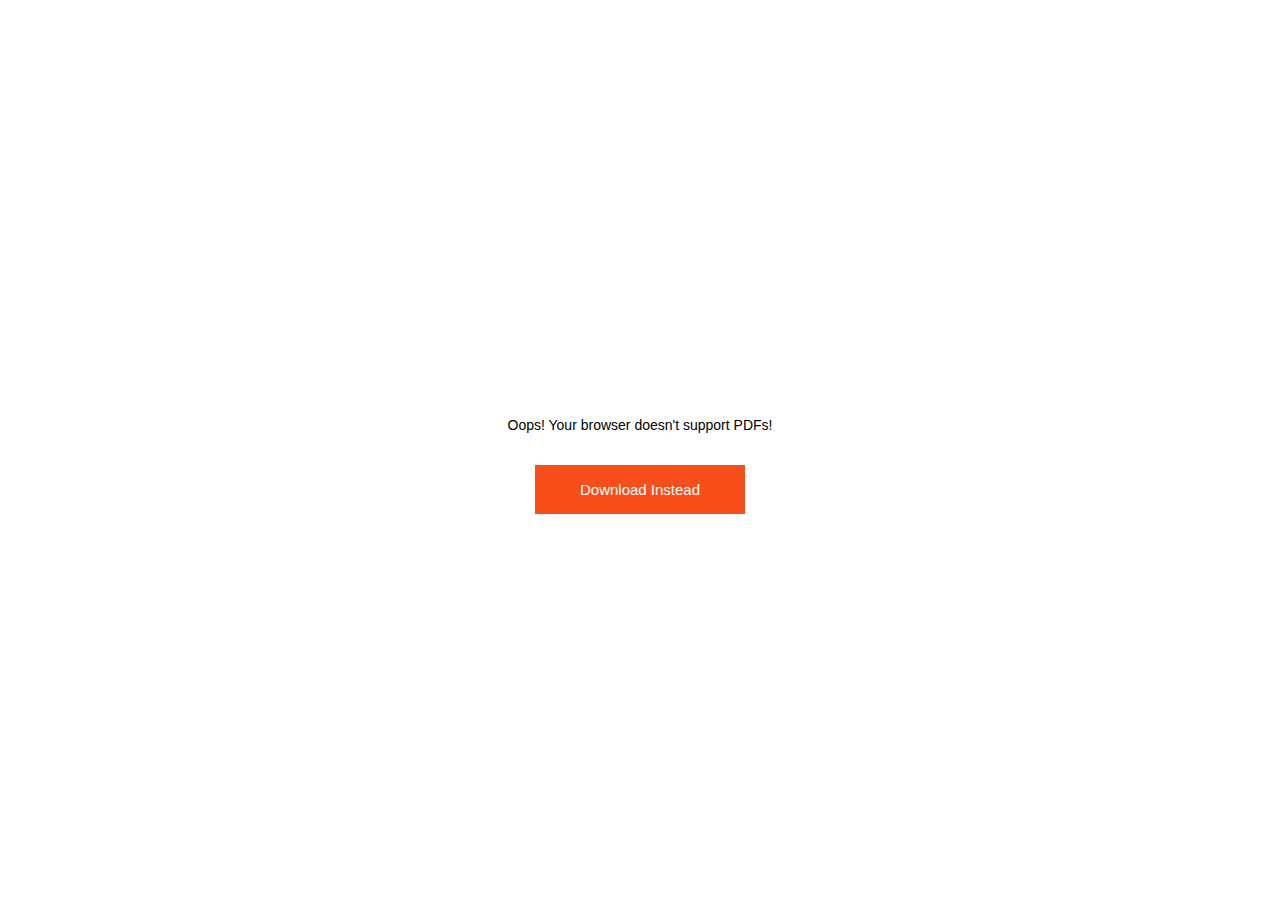
<file: women-in-power-africa.html>
<!DOCTYPE html>
<html lang="en">
<head>
    <meta charset="UTF-8">
    <meta http-equiv="X-UA-Compatible" content="IE=edge">
    <meta name="viewport" content="width=device-width, initial-scale=1.0">
    <title>Women In Power Africa - Speaker's Profile</title>
    <!-- Custom Style -->
    <link href="css/style.css" rel="stylesheet">
    <link href="css/responsive.css" rel="stylesheet" />
     <!-- Color Scheme -->
     <link href="css/color.css" rel="stylesheet">
     <style>
        .pdf-container{
	max-width: 100%;
	height: 100vh;
	margin: 0;
	padding: 0;
	position: relative;
}

.pdf-container object{
	position:absolute;
	width: 100%;
	height: 100%;
	display: flex;
	flex-direction: column;
	justify-content: center;
	align-items: center;
}

.pdf-container object .text{
	margin-bottom: 25px;
}

.pdf-container object .btn{
	text-decoration: none;
}
     </style>
</head>
<body scroll="no">
    <div class="pdf-container">
        <object data="./files/speaker-profile.pdf">
            <p class="text">Oops! Your browser doesn't support PDFs!</p>
            <p><a href="./files/speaker-profile.pdf" class="btn btn-lg" download="Speaker's Profile">Download Instead</a></p>
        </object>
    </div>
</body>
</html>
</file>
<file: css/style.css>
/* =============================================== */
											/* ---------------->>> CSS STYLES <<<------------- */
											/* ================================================ */ 
/*									
1. GLOBAL STYLES	
	- Heading
	- List Style
	- Links
	- Positions
	- Title
	- Layout
	- z-index
	- Button
	- Animation
	- Icons Styles
		- Icon With Color
		- Icons With Size Variations
		- Social Icons
		- Icon Hover
	- Border	
	- Page Loader
	- Accordiong
	- Tabs
	- BG Image
	- Overlay
	- Forms
	- Text Color
	- BG Color
	- Transition Effects
	- Gary Scale Image
	- Hover Effects
	- Navigation Menu 
		- Side Navigation Menu
2. SLIDER SECTION
	- Slider Revolution
	- Bootstrap Carousel
		- Carousel Fade
	- Home Carousel Slider	
	- Owl Slider
		- Owl Navigations
		- Owl Paginations
	- Text Slider	
3. MAIN SECTION	
	- Special Features
	- Features 
	- Additional Features
	- Progress
	- Portfolio / Work
	- Work Process
	- Pricing
		-Ribbon
	- Counter	
	- Pie Chart
	- Item-box
	- Twiiter Feed
	- Blog
		- Latest News
		- Posts
		- Video Post
		- Meta
		- Reply
	- Testimonials	
	- Get a Quote
	- Page Title Variations
	- Background Video
	- Google Map
	- Contact Form
	- Sitemap
4. SIDEBAR	
	- Tags	
	- Social Feed Widget
	- Shop Widgets
	- Poll
	- Price Range Filter
	- Widget
	- Newsletter
	- Sticky Sidebar - NEW 
5. PAGES
	- Service Time-line	
	- Time Liner Blog & Resume
	- Timeline Left side Bar
	- Coming Soon
	- Event page
		- Schedule Section
		- Schedule panel-collapse
		- Faq
	- Book Landing page
	- 404
	- Charity
	- Fashion page
	- spa
	- Wedding
	- Real Estate
	- Motor Page
	- Mail chimp
	- Shopping Cart
		- Zoom Product
	- Masonry Grid
	- Hosting Page
6. Footer
	- Copyright
	- Dark Section	
	- Bootstrap Elements
7 . Extras		
	- Space Adjustments	
		- Custom Height
		- 4 Side Padding
		- 4 Side Margin
		- Top Padding
		- Top Margin
		- Bottom Padding
		- Bottom Margin
		- Top & Bottom Padding
		- Top & Bottom Margin
	- Item Box
	- Carousel Custom height 
	
/******************************************************************************
  Global Style 
*******************************************************************************/
body {
  font-family: 'Arimo', sans-serif;
  height: 100%;
  line-height: 1.8;
  font-style:normal;
  -webkit-appearance: none;
  -webkit-font-smoothing: antialiased;
  overflow-x: hidden;
  font-size:14px;
}
input,
button,
select,
textarea {
  font-family: 'Arimo', sans-serif;
}
/* Heading */
h1, h2, h3, h4, h5, h6 {
  font-weight: 500;
  line-height: 1.3;
  margin: 0 0 22px;
  font-family:Oswald,sans-serif;
}
h1 {
  font-size: 48px;
}
h2 {
  font-size: 40px;
}
h3 {
  font-size: 32px;
  font-weight: 500;
  text-transform:capitalize;
}
h4 {
  font-size: 24px;
  font-weight: 500;
  line-height:1.7;
  text-transform:capitalize;
}
h5 {
  font-size: 18px;
  text-transform:capitalize;
}
h6 {
  font-size: 16px;
  line-height: 28px;
  font-weight: 500;
  text-transform:capitalize;
}
.head-no-margin h6{
	margin-bottom:14px;
}
.upper{
	text-transform:uppercase;
}
.lower{
	text-transform:lowercase;
}
.text-small{
	font-size: 12px;
    line-height: 18px;
}
hr{
  border: 0;
  border-top: 1px solid #e1e1e1;
  border-top: 1px solid rgba(0,0,0,.1);
  border-bottom: 0 none;
}
hr.white{
  border: 0;
  border-top: 1px solid #e1e1e1;
  border-top: 1px solid rgba(255,255,255,1);
  border-bottom: 0 none;
}
.highlight{
	background:#FFC400;
	padding:0 5px;
}
.bg-black{
	background:#000;
}
/* List Style */
ol li{
	list-style:inherit;
}
ul.list-style{
	margin: 0 0 18px;
    padding: 0 0 0 60px;
}
ul.list-style li{
	position:relative;
	line-height:1;
	list-style: disc;
	padding-left:5px;
	padding-top:5px;
	padding-bottom:5px;
}
.arrow-style {
    margin: 0 0 22px;
    padding: 0 0 0 60px;
}

.arrow-style li{
	list-style: outside none none;
    padding-bottom: 2px;
    padding-left: 20px;
    padding-top: 2px;
    position: relative;
}
ul.arrow-style li:before{
  content: "\f105";
  display: block;
  font-family: FontAwesome;
  left: 0;
  position: absolute;
  top: 5px;
}
.product-page .description {
  color: #7f7f7f;
  margin-bottom:20px;
}

/* Links */
a {
  color: #171717;
}
a:visited {
  color: #171717;
  text-decoration:none;
}
a:focus{
  color: #171717;
  text-decoration:none;
}
a:active {
  color: #000;
}
a:hover {
  color: #171717;
  text-decoration:none;
}
a,
a:hover,
a:visited,
a:focus{
	outline: 0 none;
}
.container {
    max-width: 1200px;
    width: 100%;
}

.wipa-services .mask-bottom  {
	color: #ffffff !important;
}

/* BUTTONS  */
.btn{
	background-color: #F74E1A !important;
	 color:#ffffff !important;
	 transition: all .3s ease;
}

.btn:hover{
	background-color: #BD0709!important;
	 color:#ffffff!important;
}

/* Positions */

.absolute{
	position: absolute;
}
.relative{
	position: relative;
}

/* Title */
.title{
	font-family:Oswald,sans-serif;
}
.section-title {
  border-bottom-width: 0px;
  margin-bottom: 40px;
  position: relative;
}
.section-title h1{
	text-transform:uppercase;
	text-align:center;
	font-size: 48px;	
    font-weight: normal;
    margin: 0 0 12px;
    padding: 14px 0;
}

.section-title h2{
	text-transform:uppercase;
	text-align:center;
	font-size: 35px;	
    font-weight: normal;
    margin: 0 0 12px;
    padding: 14px 0;
}
.section-title.text-left h2,
.section-title.text-left h1{
 text-align:left;
}
.section-title h1:before ,
.section-title h2:before {
  bottom: 0;
  content: "";
  display: block;
  height: 2px;
  left: 0;
  right:0;
  margin:-2px auto;
  position: absolute;
  width: 40px;
}
.section-title h2{
	font-size:28px;
}
.section-title.text-left h2{
	text-align:left;
}
.section-title.text-left h1:before ,
.section-title.text-left h2:before{
    left: 0;
    margin-left: 0;
}
.title-description {
    padding-bottom: 50px;
}
.title i{
	margin-right:7px;
}
/* Layout */
section,
.footer-widget,
.copyright{
	position:relative;
}
.wide .container{
	width:100%;
}
.boxed {
    background: none repeat scroll 0 0 #fff;
    margin: 0 auto;
    max-width: 1200px;
    padding-top: 20px;
}
.boxed #page{
	background: none repeat scroll 0 0 #fff;
    box-shadow: 0 0 18px rgba(0, 0, 0, 0.3);
    position: relative;
}
.boxed .sticky-wrapper.is-sticky #sticker, 
.boxed .sticky-wrapper{
	margin: 0 auto;
    max-width: 1200px;
}
.page-section{
	padding:75px 0;    
	display: block;
    overflow: hidden;
    position: relative;
    width: 100%;
}
/* z-index */

.z-index-9{
	z-index:9;
}
.z-index-99{
	z-index:99;
}
.z-index-999{
	z-index:999;
}
.z-index-9999{
	z-index:9999;
}

/* Button */
.btn{
  line-height: 22px;
  outline: none;
  padding: 9px 20px;
  border:none;
}
.btn:hover{
-webkit-transition: background .2s linear, color .2s linear;
transition:  background .2s linear, color .2s linear;
}
.btn-default:hover{
color:#ffffff;
}
.btn.btn-lg {
    font-size: 15px;
    padding: 16px 45px;
}
.transparent-header.top-bar .sticky-wrapper {
	top:45px;
}
.btn-black{
	background:#000;
	color:#fff!important;
}
.btn-black:hover{
	opacity:.8;
}
.i-unset{
	line-height:unset!important;
}
/* Updated */
.btn-transparent-white,
.btn-transparent-white-inverse:hover{
	background:transparent;
	color:#fff;
	border:2px solid #fff;
	margin:0;
}
.btn-transparent-white:hover,
.btn-transparent-white-inverse{
	border:2px solid #fff;
	background:#fff;
	margin:0;
}
.btn-transparent-black,
.btn-transparent-black-inverse:hover{
	background:transparent;
	color:#222;
	border:2px solid #222;
	margin:0;
}
.btn-transparent-black:hover,
.btn-transparent-black-inverse{
	border:2px solid #222;
	background:#222;
	margin:0;
}
.btn-transparent-color,
.btn-transparent-color-inverse:hover{
	background:transparent;	
	border:2px solid;
	margin:0;
}
.btn-transparent-color:hover,
.btn-transparent-color-inverse{
	color:#fff;
	border:2px solid;
	margin:0;
}
/* Animation */

.animated{
	visibility:hidden;
}
.visible{
	visibility:visible;
}
/******************************************************************************
  Icons Styles
*******************************************************************************/

.icons-circle.small i,
.icons-rounded.small i,
.icons-square.small i,
i.icons-circle.small,
i.icons-square.small,
i.icons-rounded.small
{
	padding:10px;
}
.icons-circle.small1 i,
.icons-rounded.small1 i,
.icons-square.small1 i,
i.icons-circle.small1,
i.icons-square.small1,
i.icons-rounded.small1
{
	padding:20px;
	line-height:3em;
}
.icons-circle.big i,
.icons-rounded.big i,
.icons-squarer.big i,
i.icons-circle.big,
i.icons-square.big,
i.icons-rounded.big
{
	padding:50px;
	line-height:12em;
}
.icons-circle.medium i,
.icons-rounded.medium i,
.icons-squarer.medium i,
i.icons-circle.medium,
i.icons-square.medium,
i.icons-rounded.medium
{
	padding:40px;
	line-height:6em;
}
.icons-circle i,
i.icons-circle,
.circle{
	border-radius: 50%;
}
.icons-rounded i,
i.icons-rounded{
	border-radius: 15px;
}
.icons-square i,
i.icons-square{
	border-radius: 0px;
}
/* Icon With Color */
.gray-bg i{	
   background-color:#c6c6c6;
   color:#ffffff;
}

/* Icons With Size Variations */

.i-2x i,
i.i-2x{
	width:20px;
	height:20px;
	text-align:center;
	line-height:20px;	
	font-size:10px;
	margin-bottom:15px;
}
.i-3x i,
i.i-3x{
	width:30px;
	height:30px;
	text-align:center;
	line-height:30px;	
	margin-bottom:15px;
}
.i-4x i,
i.i-4x{
	width:40px;
	height:40px;
	text-align:center;
	line-height:40px;	
	font-size:16px;
	margin-bottom:15px;
}
.i-5x i,
i.i-5x{
	width:50px;
	height:50px;
	text-align:center;
	line-height:50px;		
	font-size:19px;
	margin-bottom:15px;
}
.i-6x i,
i.i-6x{
	width:60px;
	height:60px;
	text-align:center;
	line-height:60px;	
	font-size:21px;	
}
.i-7x i,
i.i-7x{
	width:70px;
	height:70px;
	text-align:center;
	line-height:70px;	
	font-size:23px;	
	margin-bottom:15px;
}
.i-8x i,
i.i-8x{
	width:80px;
	height:80px;
	text-align:center;
	line-height:80px;		
	font-size:25px;
	margin-bottom:15px;
}
.i-9x i,
i.i-9x{
	width:90px;
	height:90px;
	text-align:center;
	line-height:90px;		
	font-size:27px;
	margin-bottom:15px;
}
.i-10x i,
i.i-10x{
	width:100px;
	height:100px;
	text-align:center;
	line-height:100px;		
	font-size:30px;
	margin-bottom:15px;
}
i.pull-left{
	margin-right: 0.3em;
}
i.pull-left{
	margin-right: 0.3em;
	margin-top:.0.2em;
}
.icon-2 span{
	width:20px;
	height:20px;
	text-align:center;
	line-height:20px;		
	font-size:10px;
	margin-bottom:15px;
}
.icon-3 span{
	width:30px;
	height:30px;
	text-align:center;
	line-height:30px;		
	font-size:12px;
	margin-bottom:15px;
}
.icon-4 span{
	width:40px;
	height:40px;
	text-align:center;
	line-height:40px;		
	font-size:15px;
	margin-bottom:15px;
}
.icon-5 span{
	width:50px;
	height:50px;
	text-align:center;
	line-height:50px;		
	font-size:18px;
	margin-bottom:15px;
}
.icon-6 span{
	width:60px;
	height:60px;
	text-align:center;
	line-height:60px;		
	font-size:25px;
	margin-bottom:15px;
}
.icon-7 span{
	width:80px;
	height:80px;
	text-align:center;
	line-height:80px;		
	font-size:28px;
	margin-bottom:15px;
}
.icons-circle span{
	border-radius:50%;
}
.color-icons span{
	border:1px solid transparent;
}
.color-icons span:hover{
	border:1px solid #ffffff;
}

.hover-color span{
	background:transparent;
	border:1px solid #ffffff;
	color:#ffffff;
}
.icons-border-black span{
	border:1px solid #171717!important;
	background:transparent;
	color:#171717;
}
.icons-border-black span:hover{
	color:#ffffff;
}
.icons-border-white span{
	border:1px solid #ffffff!important;
	background:transparent;
	color:#ffffff;
}
.glyph {
    float: left;
    margin-bottom: 1em;
    margin-right: 4em;
    overflow: hidden;
    padding-bottom: 1em;
    width: 15em;
}
.fs0 {
    font-size: 16px;
}
.size1of1 {
    width: 100%;
}

.size1of2 {
    width: 50%;
}
.unit {
    float: left;
}
.hidden-true {
    display: none;
}
.bshadow0, 
.glyph input {
    box-shadow: 0 -2px #e7e7e7 inset;
}
.talign-right {
    text-align: right;
}
/* Social Icons */
.social-icon i{	
   display:inline-block;
   margin-right:1px;
}
.white.social-icon i{
	color:#ffffff;
}
.fa-1x i,
i.fa-1x{
	font-size:16px;
}
.social-icon i:hover{
	color:#ffffff;
}

/* Icon Hover */
.link-hover-black a:hover,
.icons-hover-black i:hover{
	color:#171717;
}

/* Border */
* {
  border-color: #e1e1e1;
  border-style: solid;
  border-width: 0;
  zoom: 1;
  -webkit-tap-highlight-color:rgba(0,0,0,0);
}
*:focus {
  outline: none !important;
}
.border-color{
	border-width:1px;
}
.border2-color{
	border-width:2px;
}
.border-white{
	border:1px solid #ffffff;
}
.border2-white{
	border:1px solid #ffffff;
}
.border-black{
	border:1px solid #000000;
}
.border2-black{
	border:2px solid #000000;
}
/* Page Loader */
#pageloader {
	background-color:#FFFFFF;
	height:100%;
	position:fixed;
	top:0;
	width:100%;
	z-index:9999;
}
.loader-item {
	background:none repeat scroll 0 0 #FFFFFF;
	border-bottom:3px solid rgba(0,0,0,0) !important;
	border-left:3px solid;
	border-radius:200px;
	-moz-border-radius:200px;
	-webkit-border-radius:200px;
	-o-border-radius:200px;
	-ms-border-radius:200px;
	border-right:3px solid;
	border-top:3px solid;
	height:40px;
	left:50%;
	margin:-20px 0 0 -20px;
	position:absolute;
	text-align:center;
	top:50%;
	width:40px;
}
.loader-item h2 {
	color:#CCCCCC;
	font-size:20px;
	margin:0 auto;
}
/* Accordion */

.panel-group .panel .panel-heading > .panel-title > a {
    border-bottom: 1px dotted #f2f2f2;
    color: #1e1e1e;
    font-weight: 600;
    line-height: 22px;
    transition: background-color 0.2s linear 0s;
}
.panel-group.no-list .panel .panel-heading > .panel-title > a, 
.panel-group.no-list .panel .panel-heading > .panel-title > a:hover, 
.panel-group.no-list .active.panel .panel-heading > .panel-title > a, 
.panel-group.no-list .active.panel .panel-heading > .panel-title > a:hover {
    padding: 9px 9px 9px 0;
}
.panel-group .active.panel .panel-heading > .panel-title {
    border-bottom: 1px solid #f2f2f2;
}
.panel-group .panel .panel-heading {
    background-color: inherit;
    padding: 0;
    position: relative;
}
.panel-default > .panel-heading {
    color: #1e1e1e;
}
.panel-group .panel {
    background-color: inherit;
    border: 0 none;
    border-radius: 0;
    box-shadow: none;
}
/* Updated */
.panel-group .panel-heading + .panel-collapse .panel-body {
    border-top:1px solid #eee;
}
/* Updated */
.panel-group .panel + .panel{
	margin-top: 0px;
}
.panel-group .panel-body {
    padding: 10px 0 10px 1px;
}
.panel-title a{
	display:block;
}
.panel-title a i{
	padding-right:5px;
}
.panel-group.list-style .panel .panel-heading > .panel-title:before {
    content: "\f105";
    display: block;
    font-family: FontAwesome;
    left: 7px;
    position: absolute;
    top: 5px;
}
.panel-group.list-style .panel .panel-heading > .panel-title > a {
    padding: 9px 9px 9px 25px;
    line-height: 22px;
}
.panel-group .mix{
	width:100%;
}
/* Tabs */
.tab-content{
	margin-bottom:20px;
	margin-top:20px;
}
.left-tabs  > .nav-tabs{
    border-width: 0;
    float: left;
    margin: 0 -1px 0 0;
}
.right-tabs  > .nav-tabs{
    border-width: 0;
    float: right;
    margin: 0 -1px 0 0;
}
.left-tabs  > .nav-tabs li,
.right-tabs  > .nav-tabs li{
	float:none;
	display:block;
}
.left-tabs  >.nav-tabs > li.active > a, 
.left-tabs  >.nav-tabs > li.active > a:focus, 
.left-tabs  >.nav-tabs > li.active > a:hover{
	border-width:1px;
	border-style: solid none solid solid;
    border-color: #ddd;
	
}
.right-tabs  >.nav-tabs > li.active > a, 
.right-tabs  >.nav-tabs > li.active > a:focus, 
.right-tabs  >.nav-tabs > li.active > a:hover{
	border-width:1px;
	border-style: solid solid solid none;
    border-color: #ddd;
	
}
.left-tabs > .nav-tabs li a{
	border-right:1px solid #ddd;
}
.right-tabs > .nav-tabs li a{
	border-left:1px solid #ddd;
}
.left-tabs  >.nav-tabs{
	margin-right:20px;
}

.nav-tabs {
  margin-bottom: 0;
  margin-left: 0;
}
.nav-tabs > li > a {
  -webkit-border-radius: 2px 2px 0 0;
  -moz-border-radius: 2px 2px 0 0;
  border-radius: 2px 2px 0 0; 
  color: #1e1e1e;
  font-size: 12px;
  padding: 10px 20px 11px;
  -webkit-transition: background-color .2s linear;
  transition: background-color .2s linear;
}
.nav > li > a:hover,
.nav > li > a:focus{
  background-color: #f7f7f7;
  -webkit-transition: background-color .2s linear;
  transition: background-color .2s linear;
}
.nav-tabs > li > a:hover,
.nav-tabs > li > a:focus {
  border-color: #f7f7f7 #f7f7f7 #e1e1e1;
}
.nav-tabs > .active > a,
.nav-tabs > .active > a:hover,
.nav-tabs > .active > a:focus {
  border: 1px solid #e1e1e1;
  border-bottom-color: transparent;
  color: #1e1e1e;
  font-weight: bold;
}
.nav-tabs > .active.dropdown > a {
  z-index: 911;
}
.tab-content > .tab-pane,
.pill-content > .pill-pane {
  padding: 36px 0 0;
}
.tab-content.border{
	padding:0 20px 20px 20px;
	border:1px solid #ddd;
	border-top:0;
}
.tabs-left > .nav-tabs > li,
.tabs-right > .nav-tabs > li {
  float: none;
  margin: 0;
}
.tabs-bottom .tab-content > .tab-pane,
.tabs-bottom .pill-content > .pill-pane,
.tabs-bottom .tab-content {
  padding: 0px 0 0;
  margin:0;
}
.tabs-bottom.tab-style.dark .nav-tabs {
  text-align:center;
  float: none;
  border:0;
}
.tabs-bottom > .nav-tabs > li{
  float: none;
  margin: 0;
  display:inline-block;
}
.tabs.border{
	border:0;
}
.tabs.border > .nav-tabs > li > a{
  border:1px solid #ddd;
}
.tabs.border > .nav-tabs > li.active > a{
  border-bottom:1px solid transparent;
}
.tabs-right > .nav-tabs > li > a,
.tabs-bottom > .nav-tabs > li > a {
  min-width: 110px;
  margin-right: 0;
  margin-bottom: 3px;
  border:1px solid #ddd;
}
.tabs-left > .nav-tabs > li > a,
.tabs-right > .nav-tabs > li > a {
  min-width: 110px;
  margin-right: 0;
  margin-bottom: 3px;
  border:1px solid #ddd;
}
.tabs-left > .nav-tabs {
  border: 0 none;
  border-right: 1px solid #ddd;
  float: left;
  margin: 0 -1px 0 0;
}
.tabs-left > .nav-tabs > li > a {
  margin-right: -1px;
  -webkit-border-radius: 4px 0 0 4px;
  -moz-border-radius: 4px 0 0 4px;
  border-radius: 4px 0 0 4px;
}
.tabs-left > .nav-tabs > li > a:hover,
.tabs-left > .nav-tabs > li > a:focus {
  border-color: #f7f7f7 #ddd #f7f7f7 #f7f7f7;
}
.tabs-left > .nav-tabs .active > a,
.tabs-left > .nav-tabs .active > a:hover,
.tabs-left > .nav-tabs .active > a:focus {
  border-color: #ddd transparent #ddd #ddd;
}
.tabs-left > .tab-content {
  border-left: 1px solid #ddd;
  margin: 0;
  overflow: auto;
}
.tabs-left > .tab-content > .tab-pane {
  padding: 0 0 0 20px;
}
.tabs-right > .nav-tabs {
  border: 0 none;
  border-left: 1px solid #ddd;
  float: right;
  margin: 0 0 0 -1px;
}
.tabs-right > .nav-tabs > li > a {
  margin-left: -1px;
  -webkit-border-radius: 0 4px 4px 0;
  -moz-border-radius: 0 4px 4px 0;
  border-radius: 0 4px 4px 0;
}
.tabs-right > .nav-tabs > li > a:hover,
.tabs-right > .nav-tabs > li > a:focus {
  border-color: #f7f7f7 #f7f7f7 #f7f7f7 #ddd;
}
.tabs-right > .nav-tabs .active > a,
.tabs-right > .nav-tabs .active > a:hover,
.tabs-right > .nav-tabs .active > a:focus {
  border-color: #ddd #ddd #ddd transparent;
}
.tabs-right > .tab-content {
  border-right: 1px solid #ddd;
  margin: 0;
  overflow: auto;
}
.tabs-right > .tab-content > .tab-pane {
  padding: 0 20px 0 0;
}
.tabs-right.no-pad > .tab-content > .tab-pane,
.tabs-left.no-pad > .tab-content > .tab-pane  {
  padding: 0 0px 0 0;
}
.tab-style .nav-tabs{
	border-left:0;
}
.tabs-bottom.tab-style > .nav-tabs > li{
    border-radius: 4px;
}
.tabs-bottom.tab-style > .nav-tabs > li > a {
    border-radius: 4px;
    margin-left: 0px;
	margin-bottom:0px;
	color:#ffffff;
	border:0;
}
.tab-style > .nav-tabs > li > a {
    border-radius: 4px;
    margin-left: -1px;
	margin-bottom:5px;
	color:#ffffff;
}
.tab-style > .nav-tabs > li {
	background:rgba(0,0,0,.2);
}
.tab-style.dark > .nav-tabs > li {
	background:rgba(0,0,0,.7);
}
.tab-style.dark .nav-tabs{
	border-left: inherit;
	margin:0 !important;
}
.tab-style > .nav-tabs .active > a,
.tab-style > .nav-tabs .active > a:hover,
.tab-style > .nav-tabs .active > a:focus ,
.tab-style > .nav-tabs > li > a:hover,
.tab-style > .nav-tabs > li > a:focus{
	background:rgba(0,0,0,.7);
	color:#f7f7f7;
	font-weight:normal;
}
.tab-style > .tab-content{
	border:0;
}
.tab-style > .nav-tabs .active > a, .tab-style  > .nav-tabs .active > a:hover, .tab-style  > .nav-tabs .active > a:focus{
	border:1px solid rgba(0,0,0,.2);
}

/* Top Up Tab Added */
.top-up{
	text-align:center;
}
.top-up .nav-tabs{
	display: table;
    width: 100%;
}
.top-up .nav-tabs > li{
	float:none;
	width:33.333%;
	display: table-cell;
}
 .top-up .nav-tabs > li a {
    display: block;
    text-align: center;
	font-size:15px;
	padding-bottom:20px;
	padding-top:20px;
	margin:0;
	border:0;
	position:relative;
	color:#ffffff;
	font-weight:500;
}
 .top-up .nav-tabs > li a:hover{
	border:0;
	margin:0;
}
.top-up .nav-tabs > li.active > a, 
.top-up  .nav-tabs > li.active > a:focus, 
.top-up .nav-tabs > li.active > a:hover{
	background:transparent;
	border:0;
	margin:0;
	font-weight:500;
	color:#222;
}
.top-up .nav-tabs > li.active > a:before, 
.top-up  .nav-tabs > li.active > a:focus:before, 
.top-up .nav-tabs > li.active > a:hover:before{
	-moz-border-bottom-colors: none;
    -moz-border-left-colors: none;
    -moz-border-right-colors: none;
    -moz-border-top-colors: none;
    border-color: #e1e1e1 transparent transparent;
    border-image: none;
    border-style: solid;
    border-width: 15px;
    bottom: -30px;
    content: "";
    display: block;
    height: 0;
    position: absolute;
    width: 0;
	left: 0;
    margin: 0 auto;
    right: 0;
}
.top-up .nav-tabs > li.active > a:after, 
.top-up  .nav-tabs > li.active > a:focus:after, 
.top-up .nav-tabs > li.active > a:hover:after{
	-moz-border-bottom-colors: none;
    -moz-border-left-colors: none;
    -moz-border-right-colors: none;
    -moz-border-top-colors: none;
    border-image: none;
    border-style: solid;
    border-width: 15px;
    bottom: -28px;
    content: "";
    display: block;
    height: 0;
    position: absolute;
    width: 0;
	left: 0;
    margin: 0 auto;
    right: 0;
}
/* BG Image */

.image-bg{
	width: 100%;
	display: block;	
	position: relative;
    overflow: hidden;
    background-attachment: static;
	background-repeat: no-repeat;
	background-position: center center;    
	-webkit-background-size: cover;
	-moz-background-size: cover;
	-o-background-size: cover;
	background-size: cover;    
    -webkit-box-sizing: border-box;
	-moz-box-sizing: border-box;
	box-sizing: border-box;
	min-height: 420px;
}


.image-bg2{
	width: 100%;
	display: block;	
	position: relative;
    overflow: hidden;
    background-attachment: static;
	background-repeat: no-repeat;
	background-position: center center;    
	-webkit-background-size: cover;
	-moz-background-size: cover;
	-o-background-size: cover;
	background-size: cover;    
    -webkit-box-sizing: border-box;
	-moz-box-sizing: border-box;
	box-sizing: border-box;
	min-height: 420px;
}

.vision-bg {
	background-color: #BD0709;
	color: #ffffff;
}

.vision-bg .underline{
	border-bottom: 1px solid #fff;
	display: inline-block;
	line-height: 1.5;
	padding-bottom: 0.25em; 
	width: 10% !important;
}

.vision-bg h2 {
	margin: 0 !important;
	padding: 5px !important;
}


.dark-switch .owl-controls .owl-page span {
	background: #ffffff !important;
}

.image-bg.static{
    background-attachment: static;
}
.image-bg.fixed{
    background-attachment: fixed;
}
.image-bg.content-in{
  background-repeat: no-repeat;
  background-position: center top;
  -webkit-background-size: cover;
  background-size: cover;
  bottom: 0;
  left: 0;
  overflow: hidden;
  position: absolute;
  right: 0;
  text-align: center;
  top: 0;
  z-index: 0;
  min-height:unset;
  
}

/* Overlay */
.overlay {
    background:#000;
    height: 100%;
	position:absolute;
	top:0;
	left:0;
	right:0;
    opacity: 0.4;
    width: 100%;
}
.image-bg .overlay {
  background: #000;
  height: 100%;
  opacity: .2;
  filter: alpha(opacity=20);
  width: 100%;
}
.image-bg .overlay-white,
.overlay-white  {
  background: #fff;
  height: 100%;
  opacity: .8;
  filter: alpha(opacity=80);
  width: 100%;
}
.image-bg .overlay-half-dark,
.overlay-half-dark {
  background: #000;
  height: 100%;
  opacity: .5;
  filter: alpha(opacity=20);
  width: 100%;
}
.image-bg .overlay-dark,
.overlay-dark{
  background: #000;
  height: 100%;
  opacity: .7;
  filter: alpha(opacity=20);
  width: 100%;
}
.image-bg .overlay-strips,
.overlay-strips{
  background:url(../img/patterns/pattern.png) repeat;
  height: 100%;
  opacity: .8;
  filter: alpha(opacity=20);
  width: 100%;
}
.image-bg .overlay-boxed,
.overlay-boxed {
  background:url(../img/patterns/pattern2.png) repeat;
  height: 100%;
  opacity: .1;
  filter: alpha(opacity=20);
  width: 100%;
}
.image-bg .overlay-color,
.overlay-color{
  height: 100%;
  opacity: .85;
  filter: alpha(opacity=20);
  width: 100%;
}

/* Forms */
.form-box{
	background-color:#f7f7f7;
	padding:30px;
}
.form-control{
	margin-bottom:20px;
}
.form-control.bg-white{
	background:#ffffff;
	color:#333333;
}
.form-control.bg-black{
	background:#222;
	color:#fff;
}
textarea.form-control.height-82{
	height:82px;
}
.field-border-bottom .form-control{
	border-left: medium none;
    border-radius: 0;
    border-right: medium none;
    border-top: medium none;
    box-shadow: none;
	background:transparent;
	color:#ffffff;
}
.field-border .form-control{
    box-shadow: none;
	background:transparent;
	color:#ffffff;
}
.form-message1{
	color:#ff0000;
}
/* Text Color */
.white{
	color:#ffffff;
}
.white a:not(.btn){ 
	color:#ffffff;
}
.black{
	color:#000000;
}

/* BG Color */

.light-bg{
	background: #f7f7f7;
}
.white-bg{
	background: #ffffff;
}
.black-bg{
	background: #171717;
}
.dark-bg{
	background: #171717;
}
.border-tb{	
    border-bottom: 1px solid #f2f2f2;
    border-top: 1px solid #f2f2f2;
}

/* Transition Effects */

.item-box:hover i{
	transition: all 0.27s cubic-bezier(0, 0, 0.58, 1) 0s;
}

/* Image */
img {
    height: auto;
    max-width: 100%;
}
img.pull-right{
	padding:0 0 15px 15px;
}
img.pull-left{
	padding:15px 15px 0 0;
}
html.opacity img{
	padding-bottom:0;
}
body .opacity img{
	padding-bottom:10px;
}
html.opacity:hover img{
	opacity:1;
}
body .opacity:hover img{
	opacity:.8;
}
.img-center{
	margin-left:auto;
	margin-right:auto;
}
/* Double Image */

.double-img {
	position:relative;
}
.image-right {
	margin-left:-25%;
	position:relative;
}

/*  Gary Scale Image */

.grayscale img{
	 filter: url("data:image/svg+xml;utf8,<svg xmlns=\'http://www.w3.org/2000/svg\'><filter id=\'grayscale\'><feColorMatrix type=\'matrix\' values=\'0.3333 0.3333 0.3333 0 0 0.3333 0.3333 0.3333 0 0 0.3333 0.3333 0.3333 0 0 0 0 0 1 0\'/></filter></svg>#grayscale"); /* Firefox 10+, Firefox on Android */
	filter: gray;
	-webkit-filter: grayscale(100%);
}
.grayscale  img:hover{
	  filter: url("data:image/svg+xml;utf8,<svg xmlns=\'http://www.w3.org/2000/svg\'><filter id=\'grayscale\'><feColorMatrix type=\'matrix\' values=\'1 0 0 0 0, 0 1 0 0 0, 0 0 1 0 0, 0 0 0 1 0\'/></filter></svg>#grayscale");
	 -webkit-filter: grayscale(0%); 
}
/******************************************************************************
  Hover Effects
*******************************************************************************/
.pricing:hover .title a,
.process-content:hover .title,
.portfolio-grid .grids:hover img,
.btn:hover,
.icons-hover-color:hover i,
.get-a-quote:hover a,
.get-a-quote a,
.link-hover-black a:hover,
.icons-hover-black i:hover,
.link-hover-black a,
.icons-hover-black i,
i:hover,
i,
.timeliner li:hover .timeline-heading h4.subheading,
.timeliner li .timeline-heading h4.subheading,
.timeliner li:hover .timeline-image,
.timeliner li .timeline-image,
.opacity:hover img,
.opacity img,
.submit,
.submit:hover,
.icon-6 span,
.icon-6 span:hover,
.blog.timeliner>li:hover .timeline-image,
.blog.timeliner>li:hover .timeline-icon{
	transition:all 350ms ease-in-out 0s;
	-moz-transition:all 350ms ease-in-out 0s;
	-webkit-transition:all 350ms ease-in-out 0s;
	-o-transition:all 350ms ease-in-out 0s;
	-ms-transition:all 350ms ease-in-out 0s;
}
/* Hover Zoom Effects */
.zoom:hover i{
	transform:scale(1.1);
	-moz-transform:scale(1.1);
	-webkit-transform:scale(1.1);
	-o-transform:scale(1.1);
	-ms-transform: scale(1.1);
}
/* Hover Rotate Effects */
.rotate:hover i{	
	transform:rotate(360deg);
	-ms-transform:rotate(360deg);
	-webkit-transform:rotate(360deg);
}
/* Endless Rotating */
@-webkit-keyframes rotating /* Safari and Chrome */ {
  from {
    -ms-transform: rotate(0deg);
    -moz-transform: rotate(0deg);
    -webkit-transform: rotate(0deg);
    -o-transform: rotate(0deg);
    transform: rotate(0deg);
  }
  to {
    -ms-transform: rotate(360deg);
    -moz-transform: rotate(360deg);
    -webkit-transform: rotate(360deg);
    -o-transform: rotate(360deg);
    transform: rotate(360deg);
  }
}
@keyframes rotating {
  from {
    -ms-transform: rotate(0deg);
    -moz-transform: rotate(0deg);
    -webkit-transform: rotate(0deg);
    -o-transform: rotate(0deg);
    transform: rotate(0deg);
  }
  to {
    -ms-transform: rotate(360deg);
    -moz-transform: rotate(360deg);
    -webkit-transform: rotate(360deg);
    -o-transform: rotate(360deg);
    transform: rotate(360deg);
  }
}
.rotating {
  -webkit-animation: rotating 2s linear infinite;
  -moz-animation: rotating 2s linear infinite;
  -ms-animation: rotating 2s linear infinite;
  -o-animation: rotating 2s linear infinite;
  animation: rotating 2s linear infinite;
}

/******************************************************************************
  Navigation Menu 
*******************************************************************************/
.header-wrapper{
	border:1px solid rgba(0,0,0,.1);
}
.sticky-wrapper.is-sticky #sticker,
.sticky-wrapper{
	z-index:9999;
}
.navbar{
	margin-bottom:0;
}
.navbar-default .navbar-nav > li.active > a, 
.navbar-default .navbar-nav > li.active > a:focus, 
.navbar-default .navbar-nav > li.active > a:hover{
	background:none;
}
.sticky-menu{
    z-index: inherit;	
}


/*--------------- Side Navigation Menu--------------*/
.side-nav  #main{
	padding:0;
}
.side-nav header nav{
	left:0;
	right:0;
	top:0;
	position:absolute;
}
.side-nav header .navbar-default {
    background:none;
    border:none;
	position:absolute;
	z-index:99;
	top:25px;
	box-shadow:none;
	-moz-box-shadow:none;
	-ms-box-shadow:none;
	-o-box-shadow:none;
	-webkit-box-shadow:none;
}
#navigation-menu{
	line-height:2;
	color:#171717;
}
.side-nav header .navbar-nav{
	float: right !important;
    margin-right: -15px
}
.side-nav header .navbar-default .navbar-nav > li > a{
	font-size:45px;
	padding:0;
}
.side-nav header .nav > li > a.active{
	color:#FFC400;
}
.side-nav header .nav-fixed {
    margin: auto;
    position: fixed;
    right: 0;
    top: 0;	
}
.side-nav header .nav-fixed > li {
	float: right;
}
.side-nav header  #sticky.nav-fixed a {
    background:rgba(0, 0, 0, 0.8);
    height: 100px;
    line-height: 100px;
    text-align: center;
    width: 100px;
	color:#FFC400;
}
/*------------MENU------------*/
.side-nav header  #wrapper .toggle-menu{
	background:#000;
	width:50%;
	height:100%;
	position: fixed;
	overflow-y: auto;
	right:-50%;
	top:0;
	z-index:999;	
}
.side-nav header #wrapper .close-menu{
	float:right;
	font-size:50px;
	height:100px;
	width:100px;
	line-height: 100px;
    text-align: center;
	display:block;
	background: #ffc400;
}
.side-nav header   #wrapper .nav{
	padding:130px 0 0 77px;	
}
.side-nav header .nav > li > .sub{
	padding:0 0 0 40px;
}
.side-nav header .nav > li > a,
.side-nav header .nav > li > .sub a{
	color:#ccc;
	font-size:17px;
	text-transform:uppercase;
	font-weight:600;
	letter-spacing: 2px;
	padding: 10px 22px;
	text-decoration:none;
}
.side-nav header .nav > li > a:focus{
	background:none;
}
.side-nav header .nav > li > .sub a{
	line-height:3;
}
.side-nav header #wrapper .close-menu a,
.side-nav header #navigation-close.close-menu:hover{	
	color:#171717;
}
.side-nav header .nav > li > a:hover, .nav > li > a:focus{
	background:transparent;
}
.side-nav header .nav > li.active{
	position:relative;
}
.side-nav header .nav > li.active:before{
	height:20px;
	content:"";
	width:77px;
	left:-77px;
	position:absolute;
	top: 50%;
    transform: translateY(-50%);
	-moz-transform: translateY(-50%);
	-ms-transform: translateY(-50%);
	-o-transform: translateY(-50%);
	-webkit-transform: translateY(-50%);
}
/*---STICKY----*/
.side-nav header  .sticky-wrapper.is-sticky .nav {
    background: none repeat scroll 0 0 black;
    padding: 15px 20px;
    right: 15px;
}
/******************************************************************************
							SLIDER SECTION
*******************************************************************************/

/*Revolution Slider */
.tp-caption {
  white-space: inherit;
}
.tp-caption.bold{
  font-size: 65px;
  font-weight: bold;
  text-transform:uppercase;
  margin: 0;
  line-height: 75px;
}
.tp-caption.description {
    font-size: 15px !important;    
	line-height: 25px;
	font-family: 'Arimo', sans-serif;
}
.tparrows:before {
	margin-top: 4px;
    font-size: 18px;
}
.tparrows { 
-webkit-border-radius: 50%;
border-radius:  50%;
 background: rgba(255,196,0,.4) !important;
}
.tp-banner{
	z-index:0;
}
.slider.rs-slider-full{
	float:left;
	width:100%;
}
.slider.rs-slider {
  background: none;
  border: 0 none;
  max-height: 700px;
  overflow: hidden;
  padding: 0;
  position: relative;
  z-index:0;
}
.slider.rs-slider-full {
	min-height:auto;
	background:none;
	padding:0;
}
p.tp-caption.button-block{
	width:100%;
	left:0!important;
} 
p.tp-caption.button-block a{
	margin:0 5px;
}
.transparent .slider.rs-slider {
  max-height: 700px;
}
.slider.load .tp-banner-container {
  visibility: hidden;
}
.slider.rs-slider .container {
  position: relative;
}
.slider.rs-slider .title {
  font-size: 40px;
  font-weight: normal;
  margin: 0;
}
.slider.rs-slider .title.bold,
.slider .bold  {
  font-size: 65px;
  font-weight: bold;
  text-transform:uppercase;
  margin: 0;
  line-height: 75px;
}
.white .tp-caption,.text-white{
	color:#fff;
}
.slider.rs-slider .description {
  font-size: 15px !important;
  line-height: 25px;
  margin: 0;
  padding: 0 15px;
}
.slider.rs-slider .btn {
}
.slider.rs-slider .btn.orang {
  background: #ea4e16;
}
.slider.rs-slider .btn.cherry {
  background: #752033;
}
.slider.rs-slider .phone-text {
  font-size: 17px;
}
.tp-caption a {
    color: #000;
}	
.tp-caption a:hover {
    color: #fff;
}	
.rs-slider ul {
  list-style: none;
  margin: 0;
  padding: 0;
}
.tp-bannertimer {
  background: #777 !important;
  background: rgba(0,0,0,0.1) !important;
  height: 0px !important;
}
.tp-bullets.simplebullets.navbar {
  height: 35px;
  padding: 0;
}
.slider.rs-slider .tp-bullets.simplebullets .bullet {
  background: #fff;
  background: rgba(255,255,255,.5);
  -webkit-border-radius: 7px;
  border-radius: 7px;
  -webkit-box-shadow: none;
  -moz-box-shadow: none;
  box-shadow: none;
  border: 0 none !important;
  display: inline-block;
  height: 14px;
  float: none;
  margin: 0 3px;
  -webkit-transition: all .3s linear;
  transition: all .3s linear;
  vertical-align: top;
  width: 14px;
}
.tp-bullets.simplebullets .bullet.last {
  margin-right: 0px
}
.slider.rs-slider .tp-bullets.simplebullets .bullet:hover {
  background: #fff;
  -webkit-transition: all .3s linear;
  transition: all .3s linear;
}
.slider.rs-slider .tp-bullets.simplebullets .bullet.selected {
  background: rgba(255,255,255,.7);
  -webkit-transition: all .3s linear;
  transition: all .3s linear;
}
.slider.rs-slider .tparrows {
  background: #1e1e1e;
  background: rgba(30, 30, 30, 0.5);
  -webkit-border-radius: 100%;
  border-radius:100%;
  cursor: pointer;
  height: 40px !important;
  width: 40px !important;
  -webkit-transition: background .3s linear;
  transition: background .3s linear;
  -webkit-transition: opacity 0.2s ease-out; 
  -webkit-transform: inherit;
  z-index: 50 !important;
}
.slider.rs-slider .tparrows:before {
  font-family: 'revicons';
  color: #fff;
  font-style: normal;
  font-weight: normal;
  speak: none;
  display: inline-block;
  text-decoration: inherit;
  margin-right: 0;
  margin-top: 3px;
  text-align: center;
  width: 40px;
  font-size: 19px;
}
.tp-leftarrow:before {
  content: '\e824';
}
.slider.rs-slider-full .tp-leftarrow:before,.slider.rs-slider-full .tp-rightarrow:before{
	content:none;
}
.tp-rightarrow:before {
  content: '\e825';
}
.slider.rs-slider .tparrows:hover {
  background: #1e1e1e;
  -webkit-transition: background .3s linear;
  transition: background .3s linear;
}
.slider4container .tparrows:before,
.slider4container .tparrows:hover,
.slider4container .tparrows {
  color: #000 !important;
}
.slider4container .tparrows {
  background: #fff !important;
  background: rgba(255,255,255,0.5) !important;
}
.slider4container .tparrows:hover	{
  background:#fff !important
}
.slider.rs-slider .tp-loader {
  background-image: url("../img/svg/loader.svg"), none;
  background-repeat: no-repeat;
  background-position: 50% 50%;
  background-size: 40px;
  background-color: inherit;
  height: 40px;
  margin: -20px 0 0 -20px;
  width: 40px;
  z-index: 700;
}
.layerslider {
  margin: 0 auto;
}
.slider.rs-slider.full-width {
  max-height: inherit;
}
.slider.rs-slider.full-width .title {
  font-size: 60px;
  line-height: 0.9;
}
.slider.rs-slider.full-width .btn-link {
  font-size: 14px !important;
  font-weight: bold;
  line-height: 31px;
  letter-spacing: 1px;
  padding: 0;
  text-decoration: none;
}
.slider.rs-slider.full-width .btn-link .fa {
  border: 2px solid #fff;
  -webkit-border-radius: 50%;
  -moz-border-radius: 50%;
  border-radius: 50%;
  display: inline-block;
  font-size: 180%;
  height: 36px;
  line-height: 32px;
  margin-left: 10px;
  padding: 0 0 0 3px;
  text-align: center;
  vertical-align: middle;
  width: 36px;
}
.slider.rs-slider.full-width .btn-link:hover {
  opacity: .8;
}
.slider.rs-slider.full-width  .tp-rightarrow,
.slider.rs-slider.full-width  .tp-leftarrow {
  display: none !important;
}
.tp-caption p {
    line-height: 25px;
}
.rs-slider-full .tparrows{
	background:none!important;
}
.rs-slider-full  .tp-rightarrow{
	right:-10px!important;
}

/* Bootstrap Carousel */
.carousel-control {
    top: 0;
    width: 10%;
}
.carousel-control .fa, .carousel-control .icon-prev, .carousel-control .icon-next {
    font-size: 25px;
    height: 30px;
    margin-top: -15px;
    width: 30px;
}
.carousel-control .fa-angle-right {
    margin-left: -25px;
}
.carousel-control .icon-prev, .carousel-control .icon-next, .carousel-control .fa {
    display: inline-block;
    position: absolute;
    top: 50%;
    z-index: 5;
}
.col-md-3.mix .carousel-indicators ,
.col-md-4.mix .carousel-indicators,
.grid-item .carousel-indicators{
    bottom: -7px;
}
.carousel-control.left.no-bg,
.carousel-control.right.no-bg{
	background-image:none;
}

/* Carousel Fade */
.carousel-fade .carousel-inner .item {
  opacity: .8;
  -webkit-transition-property: opacity;
  -moz-transition-property: opacity;
  -o-transition-property: opacity;
  transition-property: opacity;
}
.carousel-fade .carousel-inner .active {
  opacity: 1;
}
.carousel-fade .carousel-inner .active.left,
.carousel-fade .carousel-inner .active.right {
  left: 0;
  opacity: 0;
  z-index: 1;
}
.carousel-fade .carousel-inner .next.left,
.carousel-fade .carousel-inner .prev.right {
  opacity: 1;
}
.carousel.full-width{
	width: 100% !important; 	
}
.carousel.full-width .item img,
.carousel.full-width .item{
	display: block;
	width: 100%; 	
}
.carousel-style .next,
.carousel-style .prev {
    position: absolute;
    top: 50%;
	transform: translateY(-50%);
}
.carousel-style .prev {
    left: 0;
	z-index:9999;	
    margin: -7px 0 0 -30px;
}
.carousel-style .next {
    right: 0;
	z-index:9999;	
    margin: 0 20px 0 0 !important;
}
.carousel-style .next i,
.carousel-style .prev  i{
	padding:10px;
	background-color:rgba(0,0,0,.2);
}
.carousel-caption {
    bottom: auto;
    left: 7%;
    position: absolute;
    right: 7%;
    top: 50%;
    transform: translateY(-50%);
	z-index:0;
}
#main-slider.carousel{
	width:100%;
 }
/*  Home Carousel Slider */
 #main-slider.carousel{
	width:100%;
	clear:both;
 }
 #main-slider .carousel .item .carousel-caption {
  opacity: 0;
}
#main-slider h1  {
  font-size: 55px;
  font-weight: bold;
  text-transform:uppercase;
  margin: 0;
  line-height: 75px;
}
#main-slider .carousel .item.active .carousel-caption{
  opacity: 1;
}
#main-slider .description,
.description.medium{
	font-size: 18px !important;
	font-weight:300;
	line-height: 30px;
	margin: 0;
}
.black{
	text-shadow:none;
}
.text-shadow{
	text-shadow:1px 1px 1px rgba(0,0,0,.4);
}
#main-slider .active .animation.animated-item-1 {
  -webkit-animation: fadeInUp 300ms linear 300ms both;
  -moz-animation: fadeInUp 300ms linear 300ms both;
  -o-animation: fadeInUp 300ms linear 300ms both;
  -ms-animation: fadeInUp 300ms linear 300ms both;
  animation: fadeInUp 300ms linear 300ms both;
}
#main-slider .active .animation.animated-item-2 {
  -webkit-animation: fadeInUp 300ms linear 600ms both;
  -moz-animation: fadeInUp 300ms linear 600ms both;
  -o-animation: fadeInUp 300ms linear 600ms both;
  -ms-animation: fadeInUp 300ms linear 600ms both;
  animation: fadeInUp 300ms linear 600ms both;
}
#main-slider .active .animation.animated-item-3 {
  -webkit-animation: fadeInUp 300ms linear 900ms both;
  -moz-animation: fadeInUp 300ms linear 900ms both;
  -o-animation: fadeInUp 300ms linear 900ms both;
  -ms-animation: fadeInUp 300ms linear 900ms both;
  animation: fadeInUp 300ms linear 900ms both;
}
#main-slider .active .animation.animated-item-4 {
  -webkit-animation: fadeInUp 300ms linear 1200ms both;
  -moz-animation: fadeInUp 300ms linear 1200ms both;
  -o-animation: fadeInUp 300ms linear 1200ms both;
  -ms-animation: fadeInUp 300ms linear 1200ms both;
  animation: fadeInUp 300ms linear 1200ms both;
}



/* Owl Slider */
.owl-prev i,
.owl-next i{
	color: #111;
    font-size: 15px;
}
.owl-prev .fa, .owl-next .fa {
    position: relative;
    width: 30px;
	height:30px;
	line-height:30px;
	border-radius:50%;
	-moz-border-radius:50%;
}
.owl-prev,
.owl-next{
	color: #111;
    display: block;
    opacity: 0;
    position: absolute;
    text-align: center;
    top: 50%;
    transform: translateY(-50%);
    z-index: 6;
	text-align:center;
}
.owl-prev{
	left:-40px;
}
.owl-next{
	right:-40px;
}
.owl-theme .owl-controls .owl-buttons div{
	padding:0;
	margin:0;
}

.custom-styles .owl-prev{
	left:40px;
}
.custom-styles .owl-next{
	right:40px;
}

/* Owl Navigations */
.navigation-1 .owl-prev .fa, 
.navigation-1 .owl-next .fa {
	background:none;
}
.navigation-1 .owl-prev{
	right:20px;
	left:auto;
	top:-20px;
}
.navigation-1 .owl-next{
	right:0px;	
	left:auto;
	top:-20px;
}

.top-0 .owl-prev{
	right:20px;
	left:auto;
	top:0px;
}
.top-0 .owl-next{
	right:0px;	
	left:auto;
	top:0px;
}

.navigation-2 .owl-prev{
	right:35px;
	left:auto;
	top:0px;
}
.navigation-2 .owl-next{
	right:0px;	
	left:auto;
	top:0px;
}
.navigation-shop .owl-prev{
	left:2px;
}
.navigation-shop .owl-next{
	right:2px;
}
.navigation-shop .owl-prev .fa,
.navigation-shop .owl-next .fa{
	background:none;
}
.widget .navigation-1 .owl-next,
.widget .navigation-1 .owl-prev{
	top:-30px;
}
.owl-carousel.white .owl-prev .fa,
.owl-carousel.white .owl-next .fa{
	color:#fff;
}

/* Owl Paginations */
.pagination-1  .owl-controls .owl-page span {
	border-radius: 0;
    height: 7px;
    margin: 2px;
    width: 22px;
}
.pagination-2  .owl-controls .owl-page span {
	border-radius: 50%;
	-moz-border-radius:50%;
    height: 10px;
    margin: 2px;
    width: 10px;
}
.dark-switch .owl-controls .owl-page span{
	background:rgba(0, 0, 0, 1);
}
.light-switch .owl-controls .owl-page span{
	background:rgba(255, 255, 255, 1);
}
/* Owl Bootstrap Friendly */

.owl-carousel .col-sm-1,
.owl-carousel .col-sm-2,
.owl-carousel .col-sm-3,
.owl-carousel .col-sm-4,
.owl-carousel .col-sm-5,
.owl-carousel .col-sm-6,
.owl-carousel .col-sm-7,
.owl-carousel .col-sm-8,
.owl-carousel .col-sm-9,
.owl-carousel .col-sm-10,
.owl-carousel .col-sm-11,
.owl-carousel .col-sm-12 {
  display: block;
  float: left;
  width:auto !important
}
.owl-carousel .col-md-1 {
  max-width: 80px;
  width:auto !important
}
.owl-carousel .col-md-2 {
  max-width: 161px;
  width:auto !important
}
.owl-carousel .col-md-3 {
  max-width: 242px;
  width:auto !important
}
.owl-carousel .col-md-4 {
  max-width: 323px;
  width:auto !important
}
.owl-carousel .col-md-5 {
  max-width: 404px;
  width:auto !important
}
.owl-carousel .col-md-6 {
  max-width: 485px;
  width:auto !important
}
.owl-carousel .col-md-7 {
  max-width: 565px;
  width:auto !important
}
.owl-carousel .col-md-8 {
  max-width: 646px;
  width:auto !important
}
.owl-carousel .col-md-9 {
  max-width: 727px;
  width:auto !important
}
.owl-carousel .col-md-10 {
  max-width: 808px;
  width:auto !important
}
.owl-carousel .col-md-11 {
  max-width: 889px;
  width:auto !important
}
.owl-carousel .col-md-12 {
  max-width: 970px;
  width:auto !important
}

/******************************************************************************
  Text Slider
*******************************************************************************/
.text-slider{
	padding:250px 0;
	background:url(../img/sections/slider/slider8-bg.jpg) no-repeat;
}
.text-slider h1{
	font-size: 55px;
    font-weight: bold;
    line-height: 75px;
    margin: 0;
	text-align:center;
    text-transform: uppercase;
}
.text-slider p.description{
	margin-bottom:20px;
}
.text-slider p{
	text-align:center;
}
.text-slider p a.btn{
	margin:0 5px;
}
.text-slider .typed-cursor{
	animation:fadeIn 0.6s alternate infinite;
	-o-animation:fadeIn 0.6s alternate infinite;
	-moz-animation:fadeIn 0.6s alternate infinite;
	-webkit-animation:fadeIn 0.6s alternate infinite;
}

/******************************************************************************
								MAIN SECTION	
*******************************************************************************/

/*Special Features */
.special-feature .section-title hr{
	border-color:#151515;
}
.special-feature i{
	font-size:65px;
	line-height:75px;
}
.special-feature h4{
	font-size:20px;
	margin-top:25px;
	position:relative;
}
.special-feature .mask-top{
	width:100%;
	background-color:#ffffff;
	padding:55px 0;
	position:absolute;
	top:0px;
	-webkit-transition: all 0.3s ease-out 0s;
	-moz-transition: all 0.3s ease-out 0s;
	-o-transition: all 0.3s ease-out 0s;
	-ms-transition: all 0.3s ease-out 0s;
	transition: all 0.3s ease-out 0s;
}
.special-feature .mask-top h4:before {
	top: -18px;
	content: "";
	display: block;
	height: 2px;
	left: 0;
	right:0;
	margin:-2px auto;
	position: absolute;
	width: 40px;
}
.special-feature .s-feature-box:hover .mask-top{
	top:-200px;
	-webkit-transition: all 0.3s ease-out 0s;
	-moz-transition: all 0.3s ease-out 0s;
	-o-transition:all 0.3s ease-out 0s;
	-ms-transition: all 0.3s ease-out 0s;
	transition: all 0.3s ease-out 0s;
}
.special-feature .s-feature-box{
	overflow:hidden;
	position:relative;
	min-height:290px;
	border:1px solid #f2f2f2;
	margin-bottom:20px;
	cursor:pointer;
}
.special-feature .mask-bottom{
	color:#333333;
	padding:20px 15px 20px 15px;
	width:100%;
	position:absolute;
	bottom:-300px;
	height:100%;
	-webkit-transition: all 0.3s ease-out 0s;
	-moz-transition: all 0.3s ease-out 0s;
	-o-transition: all 0.3s ease-out 0s;
	-ms-transition: all 0.3s ease-out 0s;
	transition: all 0.3s ease-out 0s;
}
.special-feature .mask-bottom p{
	padding:0px 5px;
	color: #ffffff;
}
.special-feature .mask-bottom h4{
	margin:15px 0px 17px;
	color:  #262525;
}
.special-feature .s-feature-box:hover .mask-bottom{
	bottom:0;
	-webkit-transition: all 0.3s ease-out 0s;
	-moz-transition: all 0.3s ease-out 0s;
	-o-transition: all 0.3s ease-out 0s;
	-ms-transition:all 0.3s ease-out 0s;
	transition: all 0.3s ease-out 0s;
}
.special-feature .mask-bottom i {
    font-size: 38px;
    line-height: 50px;
}
/******************************************************************************
  Features 
*******************************************************************************/
.features-block .header-box {
  display: block;
  min-height: 30px;
  margin: 0 0 13px;
  overflow: hidden;
}
.features-block .header-box .icon-box {
  background: none;
  color: #1e1e1e;
  float: left;
  height: 30px;
  margin: 0 10px 0 0; 
  text-align: center;
  width: 24px;
  -webkit-transition: opacity .2s linear;
  transition: opacity .2s linear;
}
.features-block .header-box a.icon-box:hover {
  opacity: 0.8;
  filter: alpha(opacity=80);
  -webkit-transition: opacity .2s linear;
  transition: opacity .2s linear;
}
.features-block .header-box .icon-box i:before {
  font-size: 20px;
  line-height: 30px;
}
.features-block .header-box h6 {
  margin: 6px 0 0;
}
.features-list {
	padding:40px 0 0 0px;
}
.features-list-left {
	text-align:left;
}
.features-list-right {
	text-align:left;
}
.features-list-right.text-right{
	text-align:right;
}
.features-list li {
	list-style:none;
	padding:20px 0;
	line-height:2;
	font-size:15px;
	font-weight:300;
	position:relative;
}
.features-list li i {
	display:block;
	border-radius:50%;
	-moz-border-radius:50%;
	-webkit-border-radius:50%;
	-o-border-radius:50%;
	-ms-border-radius:50%;
	width:70px;
	height:70px;
	margin:20px auto;
	line-height:70px;
	top:0px;
	text-align:center;
	position:absolute;
}
.features-list-left li i {
	left:0px;
}
.features-list-right li i {
	right:0px;
}
.features-list-left .features-content {
	margin-left:90px;
}
.features-list-right .features-content {
	margin-right:90px;
}
/* Additional Features */
.responsive-features span {
    font-size: 24px;
    margin-right: 10px;
}
.responsive-features h5 {
    display: inline-block;
    margin: 0 0 15px;
    text-transform: capitalize;
}

/* Progress */
.progress {
  -webkit-border-radius: 0;
  -moz-border-radius: 0;
  border-radius: 0;
  height: 12px;
}
.about-us  h6{
  margin-bottom:10px;
}
.progress-bar {
  font-size: 14px;
  background: #1e1e1e;
  filter: none;
  -webkit-box-shadow: none;
  -moz-box-shadow: none;
  box-shadow: none;
  line-height: 40px;
  text-align: left;
  text-indent: 10px;
  text-shadow: none;
  -webkit-transition: background 0.2s linear;
  transition: background 0.2s linear;
}
.progress-label{
	color: #171717;
    font-weight: 300;
    position: absolute;
    right: -1px;
    top: -38px;
}
.white .progress-label{
	color:#ffffff;
}
.white .progress{
	background-color:#f7f7f7;
}
.progress-bar{
	text-align:right;
	position:absolute;
	height:12px;
}
.progress{
	background-color:#333333;
	margin-bottom:10px;
}

/******************************************************************************
  Portfolio / Work
*******************************************************************************/

.work-section .nav li,
.mixed-grid .nav li{
	padding:7px 15px;
	margin:0 20px 30px 20px;
	border-radius: 3px;
	border:1px solid transparent;
	color:#ffffff;
	text-transform:capitalize;
}
.work-section .nav.black li,
.mixed-grid .nav.black li{
	color:#171717;
}
.work-section .nav li.active,
.work-section .nav li:hover,
.mixed-grid .nav li.active,
.mixed-grid .nav li:hover{
	border:1px solid #ffffff;
	cursor:pointer;
	color:#ffffff;
}
.work-section .nav.black li.active,
.work-section .nav.black li:hover,
.mixed-grid .nav.black li.active,
.mixed-grid .nav.black li:hover{
	border:1px solid #171717;
	cursor:pointer;
	color:#171717;
}
.work-section .nav-pills{
	text-align:center;
}
.work-section .portfolio-grid .grid{
	max-width:400px;
}
.portfolio-grid .grid img{
	margin:0px auto;
}
.work-section .nav > li,
.mixed-grid .nav  > li{
	float:none;
	display:inline-block;
}
#mix-container .mix{
	display: none;
	padding:10px;
}
.figcaption{
	width:100%;
}
.figcaption{
	position:absolute;
	top: 50%;
    transform: translateY(-50%);
	-moz-transform: translateY(-50%);
	-webkit-transform: translateY(-50%);
	-o-transform: translateY(-50%);
	-ms-transform: translateY(-50%);
	opacity:0;
	text-align:center;
	color:#ffffff;
	padding:20px;
	width:100%;	
	left:0;
	right:0;
}
.figcaption i{
	color:#ffffff;
	padding:10px;
	background:rgba(0,0,0,.8);
	border-radius:50%;
}
.portfolio-grid .grids:hover .figcaption{
	position:absolute;
	opacity:1;
}
.portfolio-grid .grids:hover img{
	opacity:.2;
  -webkit-transition: all .2s ease-out;
  transition: all .2s ease-out;	
}
.portfolio-grid .grid {
	position:relative;
	background-color:#000000;
}
.img-overlay{
	background: none repeat scroll 0 0 rgba(0, 0, 0, 0.8);
    bottom: 0;
    left: 0;
    opacity: 0;
    position: absolute;
    right: 0;
    top: 0;
    transition: all 0.2s ease-out 0s;
}
.widget .img-overlay{
	display:none;
}
.grid-item:hover .img-overlay,
.grid-item:hover .figcaption{
	 opacity: 1;
}
.project-meta{
	margin-bottom:20px;
}
.grid-list .grids{
	border-bottom:1px solid rgba(0,0,0,.2);
	padding-bottom:40px !important;
	margin-bottom:30px !important;
}
.grid-list .title{
	margin-bottom:8px;
}
.grid-list .description{
	margin-bottom:15px;
	font-style:italic;
	font-size:12px;
}
/******************************************************************************
  Work Process
*******************************************************************************/
.work-process-box{
	border-radius:100%;
	-moz-border-radius:100%;
	-webkit-border-radius: 100%;
	border:1px solid #cccccc;
	background-color:#f7f7f7;
	width: 250px;
    height: 250px;
	text-align:center;
	display: table;
	margin:20px auto;
}
/* Updated */
.work-process-box.square{
	border-radius:0;
	-moz-border-radius:0;
	-webkit-border-radius: 0;
}
.work-process-box .title{
	border-bottom:1px solid #ccc;
	padding-bottom:10px;
	margin-bottom:15px;
}
.work-process-box .process-content{
	vertical-align:middle;
    display: table-cell;
	padding:50px;
	position:relative;
}
.work-process-box .item-number{
	position:absolute;
	color:#333333;
	padding:8px 0;
	right:20px;
	top:10px;
	content:"";
	width:40px;
	height:40px;
	border-radius:100%;
	-moz-border-radius:100%;
	-webkit-border-radius: 100%;
}
/* Updated */
.work-process-box .item-number.square{
	border-radius:0;
	-moz-border-radius:0;
	-webkit-border-radius: 0;
}
.work-process-box.square .item-number.square{
	right:10px;
}
/******************************************************************************
  Pricing
*******************************************************************************/
.pricing {  
  background: #f0f0f0;
  margin: 0 auto 10px;
  max-width: 270px;
  position: relative;
  text-align: center;
  padding-top:20px;
}
.pricing .title {
  line-height: 32px;
  padding: 17px 20px 21px;
  text-transform:uppercase;
}
.pricing .title a {
  color: #1e1e1e;
  font-size: 24px;
  font-weight: bold;
  line-height: 32px;
  text-decoration: none;
}
.pricing .price-box {
  font-size: 12px;
  line-height: 1;
  overflow: hidden;
  padding: 0 20px 20px;
}
.pricing .price-box p{
	line-height:1.8;
}
.pricing .price-box .price {
  font-size: 36px;
  font-weight: bold;
  margin: 13px 0 0;  
  font-family:Oswald,sans-serif;
}
.pricing .price-box .price span {
  font-size: 12px;
  display:block;
  margin-top:10px;
  color:#333333;  
  font-family: 'Arimo', sans-serif;
}
.pricing .options {
  list-style: none;
  margin: 0;
  padding: 0;
}
.pricing .options li {
  border-top: 1px solid rgba(30,30,30,.1);
  color: #999;
  color: rgba(30,30,30,.4);
  line-height: 22px;
  padding: 13px 10px 13px 10px;
  position: relative;
}
.pricing .options li.active {
  color: #1e1e1e;
}
.pricing .btn-box {
  border-top: 1px solid rgba(30,30,30,.1);
  background: rgba(30,30,30,.05);
  overflow: hidden;
  padding: 30px 15px;
}
.pricing .btn-box .btn{
	padding-bottom:15px;
	padding-top:15px;
}
.three-column .pricing{
	max-width:500px;
}
/* Ribbon */
.ribbon-wrapper {
  width: 85px;
  height: 88px;
  overflow: hidden;
  position: absolute;
  top: -3px;
  right: -3px;
}
.ribbon{
  text-align: center;
  font-size:12px;
  position: relative;
  padding: 5px 0;
  left: -5px;
  top: 15px;
  width: 120px;
  -webkit-box-shadow: 0px 0px 3px rgba(0,0,0,0.3);
  -moz-box-shadow:    0px 0px 3px rgba(0,0,0,0.3);
  box-shadow:         0px 0px 3px rgba(0,0,0,0.3);
  -webkit-transform: rotate(45deg);
  -moz-transform:    rotate(45deg);
  -ms-transform:     rotate(45deg);
  -o-transform:      rotate(45deg);
}
.ribbon:before, .ribbon:after {
  content: "";
  border-top:   3px solid #6e8900;   
  border-left:  3px solid transparent;
  border-right: 3px solid transparent;
  position:absolute;
  bottom: -3px;
}
.ribbon:before {
  left: 0;
}
.ribbon:after {
  right: 0;
}
.ribbon.red {  
  background-color: #ff0000;
  background-image: -webkit-gradient(linear, left top, left bottom, from(#ff0000), to(#bf0c0c)); 
  background-image: -webkit-linear-gradient(top, #ff0000, #bf0c0c); 
  background-image:    -moz-linear-gradient(top, #ff0000, #bf0c0c); 
  background-image:     -ms-linear-gradient(top, #ff0000, #bf0c0c); 
  background-image:      -o-linear-gradient(top, #ff0000, #bf0c0c); 
}
.ribbon.blue { 
  background-color: #03b6f7;
  background-image: -webkit-gradient(linear, left top, left bottom, from(#03b6f7), to(#0c8fbf)); 
  background-image: -webkit-linear-gradient(top, #03b6f7, #0c8fbf); 
  background-image:    -moz-linear-gradient(top, #03b6f7, #0c8fbf); 
  background-image:     -ms-linear-gradient(top, #03b6f7, #0c8fbf); 
  background-image:      -o-linear-gradient(top, #03b6f7, #0c8fbf); 
}
.ribbon.green {
  background-color: #BFDC7A;
  background-image: -webkit-gradient(linear, left top, left bottom, from(#BFDC7A), to(#8EBF45)); 
  background-image: -webkit-linear-gradient(top, #BFDC7A, #8EBF45); 
  background-image:    -moz-linear-gradient(top, #BFDC7A, #8EBF45); 
  background-image:     -ms-linear-gradient(top, #BFDC7A, #8EBF45); 
  background-image:      -o-linear-gradient(top, #BFDC7A, #8EBF45); 
}
.ribbon.yellow {
  background-color: #ffc400;
  background-image: -webkit-gradient(linear, left top, left bottom, from(#ffc400), to(#eab505)); 
  background-image: -webkit-linear-gradient(top, #ffc400, #eab505); 
  background-image:    -moz-linear-gradient(top, #ffc400, #eab505); 
  background-image:     -ms-linear-gradient(top, #ffc400, #eab505); 
  background-image:      -o-linear-gradient(top, #ffc400, #eab505); 
}
.ribbon.no-gradiant{
	background-image:none;
}
.ribbon.white{
	text-shadow: 1px 1px 1px rgba(0, 0, 0, 0.2);
	-moz-text-shadow: 1px 1px 1px rgba(0, 0, 0, 0.2);
	-webki-text-shadow: 1px 1px 1px rgba(0, 0, 0, 0.2);
}


/* Counter */
 .circle.count-number{
 /* Updated */
	border:8px solid ;
	position:relative;
	border-radius:50%;
	width:150px;
	height:150px;
	line-height:135px;
	margin:0px auto;
	margin-bottom:20px;
}
.circle.count-number:before{
 /* Updated */
	content:"";
	width:10px;
	height:10px;
	position:absolute;
	-webkit-border-radius:100px;
   -moz-border-radius:100px;
    border-radius:100px;
	background-color:#333;
	left:0;
	right:0;
	margin:0px auto;
	bottom:-5px;
}
 /* Added */
.white .circle.count-number:before{	
	background-color:#fff;
}
.count-number .counter{
	 font-size: 32px;
	 font-weight: 500;	 
	 font-family:Oswald,sans-serif;
 }
 h2.count-number .counter{
	font-size: 40px;
	font-weight: bold;	
 }
div.count-number{
	position:relative;
	padding-bottom:10px;
	margin-bottom:10px;
 }
div.count-number:before{
	content:"";
	width:40px;
	height:2px;
	position:absolute;
	-webkit-border-radius:100px;
   -moz-border-radius:100px;
    border-radius:100px;
	left:0;
	right:0;
	margin:0px auto;
	bottom:4px;
}
 .top-border.count-number{
	position:relative;
	padding-top:20px;
 }
.top-border.count-number:before{
	top:10px;
}
/* Pie Chart */
.piechart {
    position: relative;
    display: inline-block;
    text-align: center;
    margin: 15px 0px;
    width: 100%;
}
.piechart canvas {
    position: absolute;
    top: 0;
    left:0;
	right:0;
	margin:0px auto;
}
.piechart span {
   font-size: 30px;
	font-weight:bold;	 
	font-family:arial;
	position:relative;
	line-height:140px;
    top: 0px;
    z-index: 2;
}
.piechart span:after {
    content: '%';
}

/* Item-box */
.item-box{
	padding-bottom:40px;
}
.item-box i{
    color: #1e1e1e;
    display: block;
    left: 15px;
    margin: 0 15px 0 0;
    position: absolute;
    text-align: center;
    text-decoration: none;
    transition: opacity 0.2s linear 0s;
}
.white .item-box a:not(.btn){
    color: #ffffff;
    display: inline-block;
    transition: opacity 0.2s linear 0s;
}
.item-box a:not(.btn){
    color: #171717;
    display: inline-block;
    transition: opacity 0.2s linear 0s;
}
.item-box a {
    margin-left: 50px;
}
.item-box.icons-circle a,
.item-box.icons-rounded a,
.item-box.icons-square a{
    margin-left: 70px;
}
.item-box.inverse a:hover i{
    color: #171717;
}
.item-box.icons-color:hover i{
	color: #171717;
}
.item-box.icons-color.hover-white:hover i{
	color: #ffffff;
}


/******************************************************************************
  Twiiter Feed
*******************************************************************************/

.twitter-feed {
	text-align:center;
	padding-bottom:15px;
}
.tweet {
	padding:12px 0px 0px;
}
.twitter-feed .owl-pagination,
.twitter-feed .owl-buttons,
.twitter-feed .icon-twitter,
.twitter-feed .username {
	display:none;
}
.twitter-feed .tweet_text{
	color:#FFFFFF;
	font-size:20px;
}
.twitter-feed .tweet_time a{
	font-style: italic;
	font-size:17px;
}
.twitter-feed .tweet_user a,
.tweet_text a{
	text-decoration:underline;
}
.twitter-feed .tweet_user a,
.tweet_text a,
.twitter-feed .tweet_text{
		color: #FFFFFF;
}
.twitter-feed i{
	padding:15px;
}

/******************************************************************************
  Blog
*******************************************************************************/

/* Latest News */
.latest-posts{
	margin:0px;
	padding:0;
}
.latest-posts li {
	list-style:none;
	clear:both;
	margin-bottom:35px;
}
.latest-posts li:last-child{
	margin-bottom:10px;
}
.latest-posts .post-thumb{
	width:100px;
}
.latest-posts .post-thumb{
	float:left;
}

.latest-posts li img{
	margin-right:10px;
}

.pagination > li > a, 
.pagination > li > span{
	color:#171717;
}
/* Posts */

.entry-title,
.post-title {
    font-size: 26px;
    font-weight: normal;
    margin: 0 0 17px;
}
/* added */
.post-scroll .entry-title,
.post-scroll .post-title {
    font-size: 20px;
	margin:10px 0;
}
.post-item{
	padding-bottom:30px;
	margin-bottom:30px;
	border-bottom:1px dashed #cccccc;
}
.post-title{
	margin-top:25px;
}
.post-content{
	margin-bottom:15px;
}
.post-list .post-item{
	padding-bottom:40px;
}
.post-list .post-image.pull-left{
	margin-right:20px;
}
.mixed-grid.blog .grid-item{
	padding:15px 15px 0 15px!important;
	margin-bottom:15px!important;
}
.mixed-grid.blog .grid-item .post-meta{
	padding-bottom:25px !important;
	border-bottom:1px dashed #cccccc;
}
/* Video Post */
.video-box {
  -webkit-box-shadow: 0 1px 2px rgba(0,0,0,.4);
  -moz-box-shadow: 0 1px 2px rgba(0,0,0,.4);
  box-shadow: 0 1px 2px rgba(0,0,0,.4);
  height: 0;
  margin-bottom: 22px;
  overflow: hidden;
  padding-bottom: 56.25%;
  position: relative;
}
.video-box embed,
.video-box iframe,
.video-box object,
.video-box video {
  height: 100%;
  left: 0;
  position: absolute;
  top: 0;
  width: 100%;
}
.width-320{
	 width: 320px;
}

/* Meta */
.meta,
.post-meta{
	font-size: 11px;
	font-style:italic;
	margin-top:10px;
	color:#7f7f7f;
}
.post-meta span,
.meta span{
	font-size: 12px;
	margin-right:8px;
}
.post-meta span.category{
	margin-right:0px;
}
.post-meta  i,
.meta i{
	margin-right:6px;
	margin-top:5px;
}
.name{
	font-size: 18px;
    margin: 0;
    padding: 25px 0 15px;
    position: relative;
}
.name:before {
    bottom: 0;
    content: "";
    height: 2px;
    left: 0;
    margin: 0 auto;
    position: absolute;
    right: 0;
    width: 40px;
}
.description.text-left .name:before{
	right:auto;
	left:0;
}
.text-left.i-3x i{
	width: auto;
    margin-right: 12px;
}
.role{
	padding-bottom:12px;
	padding-top:8px;
}

/* Reply */
.author-img{
	margin-right:15px;
}
.comment-item{
	margin-bottom:30px;
	padding-bottom:20px;
	border-bottom:1px dashed #cccccc;
}

/* Testimonials */
.testimonails blockquote{
	font-size:15px;
	font-style:italic;
	margin-bottom:0;
}
.client-details{
	font-size:12px;
	margin:8px 0;
}
.client-details strong{
	display:block;
	font-size:14px;
}
.client-details span{
	color:#7f7f7f;
	font-style:italic;	
}
.client-details span.white{
	color:#ffffff;
}
.desc-border blockquote,
.quote blockquote,
.no-border blockquote{
	border-left:0;
}
.no-border blockquote{
	padding: 0px;
}
.desc-border{
	border: 1px solid;
	border-radius:5px;
	margin-bottom:15px;
}
.desc-border .star-rating{
	padding:5px 0 12px 0;
}
.inline strong,
.inline span,
.inline div,
.inline p{
	display:inline-block;
}
.item{
	position:relative;
}
.testimonails .item > p{
	padding:0 15px;
}
/* Add arrow at bottom of section */
.bottom-arrow{
	position:relative;
}
.bottom-arrow:before{
	-moz-border-bottom-colors: none;
    -moz-border-left-colors: none;
    -moz-border-right-colors: none;
    -moz-border-top-colors: none;
    border-color: #e1e1e1 transparent transparent;
    border-image: none;
    border-right: 10px solid transparent;
    border-style: solid;
    border-width: 10px;
    bottom: -20px;
    content: "";
    display: block;
    height: 0;
    position: absolute;
    width: 0;
}
.bottom-arrow:before,
.bottom-arrow:after{
	left: 0;
    margin: 0 auto;
    right: 0;
}
.bottom-arrow:after{	
	-moz-border-bottom-colors: none;
    -moz-border-left-colors: none;
    -moz-border-right-colors: none;
    -moz-border-top-colors: none;
    border-color: #fff transparent transparent;
    border-image: none;
    border-right: 10px solid transparent;
    border-style: solid;
    border-width: 10px;
    bottom: -18px;
    content: "";
    display: block;
    height: 0;
    position: absolute;
    width: 0;
}
.bottom-arrow.light:after{	
    border-color: #f7f7f7 transparent transparent;
}
/* Add Quotation in Blockquote */
.quote{
	padding:15px 15px 0 15px;
}
.desc-border.quote blockquote{
	margin: 0;
    padding: 0 0 0 38px;
}
.quote blockquote{
	margin: 0;
    padding: 0 0 0 38px;
}
.quote blockquote:before{
	content: open-quote;
    font-size: 50px;
    font-weight: bold;
    left: 16px;
    line-height: 1;
    position: absolute;
    top: 14px;
}
.quote blockquote:after {
    content: close-quote;
    display: inline-block;
    font-size: 50px;
    font-weight: bold;
    line-height: 0;
    margin: 0 0 5px;
    vertical-align: bottom;
}

/******************************************************************************
  Get a Quote
*******************************************************************************/
.get-a-quote{
	padding:30px 0;
	font-size:34px;
	font-weight:300;	
    font-family:Oswald,sans-serif;
}
.get-a-quote a{
	font-weight:500;
	text-decoration:underline;
}
.get-a-quote a.black:hover{
	color:#111111;
}
.get-a-quote a.white:hover{
	color:#ffffff;
}
.get-a-quote:hover a{
	padding-left:10px;
}
/* Header */
.transparent-header.dark-header .navbar{
	background:none;
}
.transparent-header.dark-header .sticky-wrapper.is-sticky .navbar{
	background:#222;
}
.transparent-header .sticky-wrapper{
	z-index:999;
}
/******************************************************************************
  									Page Title Variations
*******************************************************************************/
.page-header{
	position:relative;
}
.page-header h5{
	font-weight:300;
	margin-top:10px;
	margin-bottom:10px;
}
.page-header .container::before{
	content:none;
}
#page .page-title-left .breadcrumb{
    left: auto;
    margin: -10px 0 0;
    padding: 0;
    position: absolute;
    right: 15px;
    top: 50%;
    width: auto;
	background:none;
}
.page-title-right{
	text-align:right;
}
#page .page-title-right .breadcrumb{
	right:auto;
	left:15px;
    margin: -10px 0 0;
    padding: 0;
    position: absolute;
    top: 50%;
    width: auto;
}
.page-title-center{
	text-align:center;
}
.page-title-pattern{
	background:url(../img/sections/bg/pattern-bg.png) repeat;
}
.page-title-left.mini  h1.title{
	font-size:15px;
}
.page-title-left.dark,.page-title-left.dark .breadcrumb > li > a{
	background:#252525;
	color:#fff;
}
.page-header  #bg-video,header#my-video{
	min-height:130px;
	background:transparent;
}
.page-header .mbYTP_wrapper {
    z-index: 0 !important;
}
.page-header .image-bg{
	min-height:inherit;
}
/******************************************************************************
  Pages
*******************************************************************************/

.page-header{
	border-bottom: 1px solid #e1e1e1;
	border-top: 1px solid #e1e1e1;
	padding: 30px 0;
	background-color:#f2f2f2;
	margin: 0px;
}
.page-header h1{
	margin:0;
	font-size:42px;
	text-transform:capitalize;
}
#page .breadcrumb.white a{
	 color: #ffffff;
}
#page .breadcrumb{
	border-radius: 0;
	background: none !important;
    color: #7f7f7f;
    font-size: 11px;
    line-height: 18px;
    margin: 0;
    padding: 11px 0;
}
.breadcrumb > li > a {
    color: #7f7f7f;
    text-decoration: none;
    transition: opacity 0.2s linear 0s;
}
.breadcrumb > li > a:hover {
    opacity: 0.8;
    transition: opacity 0.2s linear 0s;
}
/* Background Video */

#video-controls {
    top: 50%;
    display: none;
    position: absolute;
    left:0;
	right:0;
	margin:0px auto;
    z-index: 99;
	text-align:center;
}
#video-controls a{
	text-decoration:none;
}
#bg-video,
.video-half-content{
	min-height:552px;
}
.video-pattern:after{
	background:url(../img/patterns/pattern.png) repeat;
	content:"";
	height: 100%;
    left: 0;
    position: absolute;
    top: 0;
    width: 100%;
}
#video-play{
	border:2px solid;
	padding:20px;
	border-radius:50%;
	-moz-border-radius:50%;
	-khtml-border-radius:50%;
}
.mbYTP_wrapper{
	z-index:9!important;
}

/* Local Hosted Video */
.video-section{
	overflow: hidden;
    padding: 76px 0;
    position: relative;
    transition: opacity 0.2s linear 0s;
}

.video-section video, 
.video-section .video_item img {
    background-size: cover;
    bottom: 0;
    height: auto;
    max-width: inherit;
    min-height: 100%;
    min-width: 100%;
    position: absolute;
    right: 0;
    vertical-align: top;
    width: auto;
    z-index: -100;
}

/* Custom Video BG */

#my-video.video-bg{
	background-image:none;
	background-color:#000;
	position:relative;
}
#my-video.video-bg .mbYTP_wrapper {
    z-index: 0 !important;
}
#my-video.video-bg:after{
	position:absolute;
	background:rgba(0,0,0,0.6);
	content:"";
	width:100%;
	height:100%;
	left:0;
	right:0;
	top:0;
	z-index:0;
}
#my-video.video-bg #bg-video{
	min-height:650px;
}
#my-video.video-bg #video-play{
	display:none;
}
.video-bg .video-slider-container{
	max-width:1200px;
	margin:0 auto;
	position:absolute;
	left:0;
	right:0;
	top:50%;
	transform:translateY(-50%);
	-ms-transform:translateY(-50%);
	-moz-transform:translateY(-50%);
	-o-transform:translateY(-50%);
	-webkit-transform:translateY(-50%);
	z-index:9;
}
#my-video.video-bg .video-slider-text{
	margin-bottom:10px;
}
#my-video.video-bg .video-slider-text h1{
	color:#ffc400;
	text-align:center;
}
.video-slider-text ul{
	padding:0;
	text-align:center;
	list-style:none;
	width:100%;
}
#my-video.video-bg  p{
	text-align:center;
	margin-bottom:20px;
}
#my-video.video-bg  p > a.btn{
	margin:0 5px;
}
/* Google Map */

.map-canvas * {
    border: 0 none;
}
.map-section img {
    max-width: inherit;
}
.map-data h6{
	margin-bottom:5px;
}

/* Contact Form */
.btn-default.disabled, .btn-default.disabled.active, .btn-default.disabled.focus, .btn-default.disabled:active, .btn-default.disabled:focus, .btn-default.disabled:hover, .btn-default[disabled], .btn-default.active[disabled], .btn-default.focus[disabled], .btn-default[disabled]:active, .btn-default[disabled]:focus, .btn-default[disabled]:hover, fieldset[disabled] .btn-default, fieldset[disabled] .btn-default.active, fieldset[disabled] .btn-default.focus, fieldset[disabled] .btn-default:active, fieldset[disabled] .btn-default:focus, fieldset[disabled] .btn-default:hover{
	background-color:#f1f1f1;
}
.help-block {
    bottom: -23px;
    display: block;
    margin-bottom: 3px;
    position: absolute;
}

/* Sitemap */
.sitemap li {
	position:relative;
	padding-left:15px;
}
.sitemap li a:before{
	content: "\f105";
    display: block;
    font-family: FontAwesome;
    font-size: 14px;
    font-style: normal;
    font-weight: normal;
    left: 0;
    line-height: 12px;
    position: absolute;
    top: 8px;
}

/******************************************************************************
  Sidebar
*******************************************************************************/
.sidebar .widget {
	margin-bottom:40px;
}
.widget  .list-group.panel > .list-group-item {
  border-bottom-right-radius: 4px;
  border-bottom-left-radius: 4px
}
.widget .list-group-submenu {
  margin-left:20px;
}
.widget .list-group-item{
	border:0;
}
.widget .panel{
	border:0;
	box-shadow:none;
}
.widget a.list-group-item:focus, 
.widget a.list-group-item:hover{
	background:none;
}
.list-group-item{
	list-style: outside none none;
    padding-bottom: 5px;
    padding-left: 20px;
    padding-top: 5px;
    position: relative;
}
.list-group-item:before{
  content: "\f105";
  display: block;
  font-family: FontAwesome;
  left: 0;
  position: absolute;
  top: 5px;
}
.list-group-item .fa{
	margin-left:7px;
	display:none;
}
/* Tags */
ul.tags,
.filter-price-box{	
    display: table;
    margin: 0 auto;
}
ul.tags li{
	float:left;    
	margin: 0 3px 3px 0;
}
.tags li a{
	border-radius: 2px;
    color: #ffffff !important;
    display: block;
    font-size: 12px;
    height: 24px;
    line-height: 24px;
    padding: 0 5px;
    text-decoration: none;
    transition: all 0.2s linear 0s;
}
.tags li a:hover{
	opacity:.5;
}
/* Social Feed Widget */

.social-feed.loaded {
    background: none repeat scroll 0 0 rgba(0, 0, 0, 0);
}
.social-feed {
    display: table;
    margin: 0 auto;
}
.social-feed li {
    float: left;
    height: 62px;
    list-style: outside none none;
    margin-bottom: 5px;
    margin-right: 5px;
    width: 60px;
}
.social-feed li img {
    height: 62px;
    width: 62px;
}
/* Shop Widgets */

.widget .price{
	font-size:18px;
}
.widget .shop h5{
	font-size:16px;
	font-weight:500;
	margin-bottom:10px;
}
.widget .price {
	padding-bottom:10px;
}
.widget .price del{
	margin-right:10px;
	font-size:14px;
}

/* Poll */

.new-radio {
    border-radius: 7px;
    height: 14px;
    width: 14px;
}
.new-radio, .new-checkbox {
    background: none repeat scroll 0 0 #fff;
    cursor: pointer;
    float: left;
    margin:0px 0 0 -20px;
    position: absolute;
}

/* Price Range Filter */
.filter .filter-price-box{
	padding-bottom:15px;
}
.nstSlider {
    background: none #CCCCCC;
    cursor: pointer;
    height: 2px;
    position: relative;
    width: 260px;
	max-width:100%;
	margin: 25px auto 40px;
}
.bar{
	height:3px;
	cursor:pointer;
	position:absolute;
}
.nstSlider .rightGrip, .nstSlider .leftGrip {
    position: absolute;
	top:5px;
	margin-left: -2px;	
    border-width: 0px 5px 0;
}
.range .leftLabel {
    left: 0px;
    top: 12px;
	font-size:12px;
	font-family:'Lato';
	position:absolute;
}
.range .rightLabel {
	font-family:'Lato';
    top: 12px;
	left:0px;
	font-size:12px;
	position:absolute;
}
.bar:after{
	height:8px;
	width:1px;
	position:absolute;
	right:-1px;
	top:-3px;
	content:"";
	cursor:pointer;
}
.bar:before{
	height:8px;
	width:1px;
	position:absolute;
	left:0px;
	top:-3px;
	content:"";
	cursor:pointer;
}
.nstSlider:after{
	height:8px;
	width:1px;
	background:#bebebe;
	position:absolute;
	right:-1px;
	top:-3px;
	content:"";
	cursor:pointer;
}
.nstSlider:before{
	height:8px;
	width:1px;
	background:#bebebe;
	position:absolute;
	left:0px;
	top:-3px;
	content:"";
	cursor:pointer;
}
.rightGrip{
	height:15px;
	width:2px;
	position:absolute;
	right:0;
	top:8px;
	border-left: 6px solid transparent;
	border-right: 6px solid transparent;
	border-bottom: 10px solid;
}
.leftGrip{
	height:15px;
	width:2px;
	position:absolute;
	left:0;
	top:8px;
	border-left: 6px solid transparent;
	border-right: 6px solid transparent;
	border-bottom: 10px solid;
}
.filter-print-price{
	padding:7px 0px 0px;
	margin:0px 17px;
}
.filter-print-price a h4{
	padding:5px 31px;
	color:#FFFFFF;
	text-align:center;
	font-family:'Lato';
	font-size:14px;
	margin:0;
	width:95px;
	border:1px solid;
	text-transform:capitalize;
}
.filter-print-price a h4:hover{
	background-color:#FFFFFF;
	border:1px solid;
}
.filter-print-price .price{
	font-family:'Lato';
	color:#656565;
	font-weight:600;
	font-size:14px;
	margin-left:6px;
	text-align:center;
}
.drag{
	font-family:'Lato';
	color:#656565;
	font-size:12px;
	font-weight:600;
	margin:12px 0 0 -9px;
	display:block;
}
.filter-print-price li{
	display:inline-block;
	list-style:none;
}

/******************************************************************************
  Widget
*******************************************************************************/

.widget ul{
	padding:0px;
	margin:0px;
}
.widget li{
	list-style:none;
}
.widget li a, 
.widget li a:visited {
    color: #7f7f7f;
    text-decoration: none;
}
.widget li {
  line-height: 21px;
}
.widget a,
.widget a:visited {
  color: #7f7f7f;
  text-decoration: none;
  -webkit-transition: color .2s linear;
  transition: color .2s linear;
}
.widget a:hover {
  color: #000;
  -webkit-transition: color .2s linear;
  transition: color .2s linear;
}
.widget .widget-title .title {
  color: #1e1e1e;
  font-size: 16px;
  font-weight: normal;
  line-height: 1.3;
  text-transform: uppercase;
   margin: 0 0 12px;
}
.widget .widget-title{
  border-bottom: 1px solid #e1e1e1;
  margin: 0 0 12px;  
  position: relative;
}
.sidebar.widget .widget-title{
  border-bottom: 1px solid #e1e1e1;
  margin: 0 0 16px;  
  position: relative;
}
/* Newsletter */
.newsletter form {
  margin: 5px 0 0;
  position: relative;
}
.newsletter input {
  margin: 0;
  padding-right: 43px;  
}
.newsletter .submit {
  color: #ffffff;
  height: 38px;
  outline: none;
  padding: 0;
  position: absolute;
  right: 1px;
  top: 1px;
  width: 38px;
  border-radius:0 3px 3px 0;
  -webkit-border-radius: 0 3px 3px 0;
  -moz-border-radius: 0 3px 3px 0;
  border:0;
}
.newsletter .selectBox,
.newsletter .form-control {
  height: 40px;
  line-height: 22px;
  margin-bottom: 22px;    
  padding: 8px 12px;
}
.newsletter .submit.bg-color:hover{
	background-color: #333333;
}
.newsletter .has-feedback .form-control-feedback {
    right: 35px;
}
/* Sticky Sidebar */
#sidebar.stick{
	padding-top:90px;
}
/******************************************************************************
  PAGES
*******************************************************************************/	
	
/*Service Time-line*/
.timeliner {
    position: relative;
    padding: 0;
	margin-top:20px;
    list-style: none;
}
.timeliner:before {
    content: "";
    position: absolute;
    top: 0;
    bottom: 0;
    left: 40px;
    width: 2px;
    margin-left: -1.5px;
    background-color: #f1f1f1;
}
.timeliner>li {
    position: relative;
    margin-bottom: 50px;
    min-height: 50px;
}
.timeliner>li:before,
.timeliner>li:after {
    content: " ";
    display: table;
}
.timeliner>li:after {
    clear: both;
}
.timeliner>li .timeline-panel {
    float: right;
    position: relative;
    width: 100%;
    padding: 0 20px 0 100px;
    text-align: left;
}
 .timeliner>li .timeline-panel:before {
    border-left-width: 0;
} 
 .timeliner>li .timeline-panel:after {
    border-left-width: 0;
}
.timeliner>li .timeline-image {
    z-index: 100;
    position: absolute;
    left: 0;
    width: 80px;
    height: 80px;
    margin-left: 0;
    border: 7px solid #f1f1f1;
    border-radius: 100%;
    text-align: center;
    color: #fff;
}
.timeliner>li .timeline-image h4 {
    margin-top: 12px;
	color:#171717;
}
.timeliner>li.timeline-inverted>.timeline-panel {
    float: right;
    padding: 0 20px 0 100px;
    text-align: left;
}
.timeliner>li.timeline-inverted>.timeline-panel:before {
    right: auto;
    left: -15px;
    border-right-width: 15px;
    border-left-width: 0;
}
.timeliner>li.timeline-inverted>.timeline-panel:after {
    right: auto;
    left: -14px;
    border-right-width: 14px;
    border-left-width: 0;
}
.timeliner>li:last-child {
    margin-bottom: 0;
}
.timeliner .timeline-heading h4 {
    margin-top: 0;
}
.timeliner .timeline-heading h4.subheading {
    text-transform: none;
	text-transform:uppercase;
	color:#171717;
	font-weight:700;
}
.timeliner .timeline-body>p,
.timeliner .timeline-body>ul {
    margin-bottom: 0;
}
.timeline-icon {
   border:2px dashed #ccc;
   background:#fff;
  -webkit-border-radius: 50%;
  -moz-border-radius: 50%;
  border-radius: 50%;
  color: #171717;
  font-size: 18px;
  height: 70px;
  left: 50%;
  line-height: 70px;
  margin: 22px 0 0 -35px;
  position: absolute;
  text-align: center;
  width: 70px;
  }
  
/* Time Liner Blog & Resume */

.blog.timeliner > li{
	position:unset !important;
}
.blog.timeliner > li{
	margin: 0;
    width: 50%;    
	padding: 0 60px 5px 0;
}
.blog.timeliner > li.timeline-inverted{
	margin-left: 50%;
    width: 50%;    
	padding: 0 0 5px 60px;
}
.blog.timeliner:before{    
	width: 5px;	
	background-color:rgba(0, 0, 0, 0.2);
}
.blog.timeliner > li{
	margin-bottom:20px;
}
.blog.timeliner > li .timeline-panel{
	text-align:left;
	padding:50px;
	border:1px solid #ccc;    
	width: 100%;
}
.blog.timeliner .post-item{
	margin-bottom:0px;
	padding-bottom:0px;
	border:0;
}
.blog.timeliner > li .timeline-panel .post-title{
	margin-top:0px;
	font-size:20px;
}
.blog .timeline-meta{
	color: #999;
    left: 50%;
    margin: 45px 0 0 50px;
    position: absolute;
}
.blog  .timeline-inverted .timeline-meta{
	left: auto;
    margin: 48px 50px 0 0;
    right: 50%;
    text-align: right;
}
.blog.timeliner > li .timeline-panel .post-content{
	margin-bottom:0;
}
.blog.timeliner > li .timeline-panel img{
	margin-bottom:15px;
}
.blog.timeliner>li .timeline-image,
.blog.timeliner>li .timeline-icon {
    z-index: 100;
    position: absolute;
    width:70px;
    height: 70px;
    border: 3px solid rgba(0, 0, 0, 0.2);
    border-radius: 100%;
    text-align: center;
}
.blog.timeliner >li .timeline-icon .date {
    font-size: 13px;
    line-height: 30px;
}
.blog.timeliner >li .timeline-icon .date span {
    display: block;
    font-family: Oswald,sans-serif;
    font-size: 30px;
    font-weight: bold;
    line-height: 20px;
}
.blog.timeliner >li  .timeline-panel:before,
.blog.timeliner >li  .timeline-panel:after {
  content: "";
  display: block;
  position: absolute;
}
.blog.timeliner >li  .timeline-panel:before{	
  border: 15px solid transparent;
  border-left-color: #ccc;
  right: -30px;
  top: 26px;
}
.blog.timeliner >li .timeline-panel:after {
  border: 14px solid transparent;
  border-left-color: #fff;
  right: -28px;
  top: 27px;
}
.blog.timeliner >li.timeline-inverted>.timeline-panel {
    float: right;
    padding: 50px;
    text-align: left;
}
.blog.timeliner  >li.timeline-inverted .timeline-panel:before{
  border: 15px solid transparent;
  border-right-color: #ccc;
  left: -30px;
  right: auto;
}
.blog.timeliner  >li.timeline-inverted .timeline-panel:after {
  border: 14px solid transparent;
  border-right-color: #fff;
  left: -28px;
  right: auto;
}

/* Timeline Left side Bar */

.right.blog.timeliner:before{
	left:35px;
}
.right.blog.timeliner .timeline-icon {
	left: 0;
	margin: 22px 0 0;
}
.right.blog.timeliner .timeline-meta {
	left: 0;
	margin: 0 0 5px;
	position: relative;
	right: 0;
	text-align: left;
}
.right.blog.timeliner > li,
.right.blog.timeliner > li.timeline-inverted{
	margin: 0;
	padding: 0 0 30px 100px;
	width: 100%;
	left:0;
}
.right.blog.timeliner  >li.timeline-inverted .timeline-panel:before,
.right.blog.timeliner  >li .timeline-panel:before{
  border: 15px solid transparent;
  border-right-color: #ccc;
  left: -30px;
  right: auto;
}
.right.blog.timeliner  >li.timeline-inverted .timeline-panel:after,
.right.blog.timeliner  >li .timeline-panel:after 	{
  border: 14px solid transparent;
  border-right-color: #fff;
  left: -28px;
  right: auto;
}


/******************************************************************************
  Coming Soon
*******************************************************************************/
.count-down-box {
	text-align:center;
}
.comming-soon .daycounter-container{
	margin-bottom:50px;
}
.comming-soon .countdown-section{
	border:none;
	background:#f2f2f2;
	width:165px;
	height:110px;
	margin:15px 2px;
}
.comming-soon .countdown-amount {
	font-size: 60px;
    font-weight: bold;
	line-height:110px !important; 
}
.comming-soon .countdown-period{
	color:#000;
	font-size:18px;
}
.coming-text {
  margin-top: -4px;
}
.coming-text form {
  position: relative;
}
.coming-text .success {
  bottom: 100%;
  margin-bottom: 5px;
  position: absolute;
}
.coming-text .form-control {
  padding-right: 100px;
}
.coming-text .btn {
  position: absolute;
  right: 0;
  top: 0;
  width: 90px;
}

/* Event page*/

/* Event Countdown */
.countdown-block{
	position:absolute;
	left:0;
	right:0;
	top:50%;
	transform:translateY(-50%);
	-ms-transform:translateY(-50%);
	-moz-transform:translateY(-50%);
	-o-transform:translateY(-50%);
	-webkit-transform:translateY(-50%);
}
.countdown-block h1{
	letter-spacing:5px;
}
.countdown-rtl {
	direction: rtl;
}
.daycounter-container{
	margin:0 aut0;
	text-align:center;
}
.countdown-holding span {
	color: #888;
}
.countdown-row {
	 clear: both; 
	 padding: 0; 
	 text-align: center;
	 position: relative;
	 display: inline-block;
	 margin: 0 auto;
}
.countdown-section {
	display: block;
	float: left;
	font-size: 75%;
	text-align: center;
	margin: 15px;
	width: 100px;
	height: 85px;
	line-height: 83px;
	background-color: rgba(189, 7, 10, 0.196);
	position: relative;
}
.countdown-amount {
	font-size: 40px;
	font-family:Oswald,sans-serif;
}
.countdown-period {
	display: block;
	line-height: 20px;
	font-size: 15px;
	color:#FFC400;	
	margin: -10px;
}
.countdown-descr {
	 display: block;
	 width: 100%;
}

.event-shedule .box{
	position:relative;
	margin:20px 0;
}
.event-shedule .box i{
	color:#FFC400;
	font-size:40px;
	position:absolute;
	left:0;
	top:50%;
	transform:translateY(-50%);
	-ms-transform:translateY(-50%);
	-moz-transform:translateY(-50%);
	-o-transform:translateY(-50%);
	-webkit-transform:translateY(-50%);
}
.event-shedule .box .box-inner{
	margin-left:60px;
	text-align:left;
}
.event-shedule .box .box-inner h4{
	margin-bottom:0;
}
.event-shedule .register-btn{
	margin:60px auto 0;
	display:block;
}
/*Regester-now Section*/
.register-now .form-inline .form-control{
	width:100%;
	margin-bottom:20px;
	color:#fff;
}
.register-now .register-form .btn{
	margin-top:20px;
}
/*Event Page*/
.countdown-block{
	position:absolute;
	left:0;
	right:0;
	top:50%;
	transform:translateY(-50%);
	-ms-transform:translateY(-50%);
	-moz-transform:translateY(-50%);
	-o-transform:translateY(-50%);
	-webkit-transform:translateY(-50%);
}
.countdown-block h1{
	letter-spacing:5px;
}
.countdown-rtl {
	direction: rtl;
}
.daycounter-container{
	margin:0 aut0;
	text-align:center;
}
.countdown-holding span {
	color: #888;
}
.countdown-row {
	 clear: both; 
	 padding: 0; 
	 text-align: center;
	 position: relative;
	 display: inline-block;
	 margin: 0 auto;
}
.countdown-section {
	display: block;
	float: left;
	font-size: 75%;
	text-align: center;
	margin: 15px;
	width: 100px;
	height: 85px;
	line-height: 83px;
	border: 2px solid;
	position: relative;
}
.countdown-amount {
	font-size: 40px;
	font-family:Oswald,sans-serif;
}
.countdown-period {
	display: block;
	line-height: 20px;
	font-size: 15px;
	color:#FFC400;	
}
.countdown-descr {
	 display: block;
	 width: 100%;
}
/* Event page*/
.event-shedule .box{
	position:relative;
	margin:20px 0;
}
.event-shedule .box i{
	color:#FFC400;
	font-size:40px;
	position:absolute;
	left:0;
	top:50%;
	transform:translateY(-50%);
	-ms-transform:translateY(-50%);
	-moz-transform:translateY(-50%);
	-o-transform:translateY(-50%);
	-webkit-transform:translateY(-50%);
}
.event-shedule .box .box-inner{
	margin-left:60px;
	text-align:left;
}
.event-shedule .box .box-inner h4{
	margin-bottom:0;
}
.event-shedule .register-btn{
	margin:60px auto 0;
	display:block;
}
/*Regester-now Section*/
.register-now .form-inline .form-control{
	width:100%;
	margin-bottom:20px;
	color:#fff;
}
.register-now .register-form .btn{
	margin-top:20px;
}
/*Photo Gallery*/
.gallery-list{
	list-style:none;
	padding-left:0;
}
.gallery-list > li{
	position:relative;
}
.gallery-list > li i{
	position:absolute;
	left:0;
	top:50%;
	transform:translateY(-50%);
	-ms-transform:translateY(-50%);
	-moz-transform:translateY(-50%);
	-o-transform:translateY(-50%);
	-webkit-transform:translateY(-50%);
}
.gallery-list > li p{
	margin-left:30px;
	margin-bottom:20px;
}
/* Schedule Section*/
.schedule .tabs{
	border:1px solid #ccc;
}
.schedule .tabs .nav-tabs{
	border-bottom:2px solid rgba(189, 7, 9, .5);
}
.schedule .tabs .nav-tabs > li{
	text-align:center;
	font-family: Oswald,sans-serif;
	padding:10px;
	border-right:1px solid #ccc;
	background:#eee;
	width:100%;
}
.schedule .tabs .nav-tabs > li.active{
	background:rgba(255, 196, 0, .8);
}
.schedule .tabs .nav-tabs > li:last-child{
	border-right:none;
}
.schedule .tabs .nav-tabs > li > a{
	font-size:18px;
	text-transform:uppercase;
	letter-spacing:2px;
	padding:0;
	color:inherit;
	border:none;
}
.schedule .tabs .nav-tabs > li > a .date{
	display:block;
	font-size:14px;
	margin-top:5px;
}
.schedule .nav-tabs > .active > a, .schedule .nav-tabs > .active > a:hover, .schedule .nav-tabs > .active > a:focus{
	border:none;
}
.schedule .nav-tabs > li.active, .schedule .nav-tabs > li.active:hover, .schedule .nav-tabs > li.active:focus{
	background:rgba(255, 196, 0, .8);
	color:#fff;
}
.schedule .nav-tabs > .active > a,.schedule .nav > li > a:focus, .schedule .nav > li > a:hover{
	background:none;
	border:none;
}
.schedule .tab-content > .tab-pane{
	padding:15px;
	background:#fff;
}
/* Schedule panel-collapse  */
.schedule .schedule-tab .panel-group{
	margin-bottom:0;
}
.tab-content.schedule-tab{
	margin:0;
}
.schedule .schedule-tab .panel-group .panel .panel-heading > .panel-title::before{
	content: "\e94e";
	font-family: "icomoon";
	top:22px;
	left:20px;
	position:absolute;
}
.schedule .schedule-tab .panel-group .panel .panel-heading{
	border-bottom:1px solid #ccc;
}
.schedule .schedule-tab .panel-group .panel:last-child .panel-heading,.schedule .schedule-tab .panel-group .panel .panel-heading > .panel-title > a{
	border-bottom:none;
}
.schedule .schedule-tab .panel-heading > .panel-title{
	padding:15px 0 15px 15px;
}
.schedule .schedule-tab .panel-heading > .panel-title > a{
	position:relative;
	padding: 9px 9px 9px 35px;
}
.schedule .schedule-tab  .panel-group .panel .panel-heading > .panel-title > a:after{
	content: "\f068";
	font-family: FontAwesome;
	position:absolute;
	right:20px;
	color:#7c7c7c;
	top:50%;
	transform:translateY(-50%);
	-ms-transform:translateY(-50%);
	-moz-transform:translateY(-50%);
	-o-transform:translateY(-50%);
	-webkit-transform:translateY(-50%);
	background: none repeat scroll 0 0 rgba(0, 0, 0, 0) !important;
    height: auto;
    margin: 0;
    width: auto;
	display:block;
}
.schedule .schedule-tab  .panel-group .panel .panel-heading > .panel-title > a.collapsed:after{
	content: "\f067";
	font-family: FontAwesome;
	position:absolute;
	right:20px;
	color:#7c7c7c;
	top:50%;
	transform:translateY(-50%);
	-ms-transform:translateY(-50%);
	-moz-transform:translateY(-50%);
	-o-transform:translateY(-50%);
	-webkit-transform:translateY(-50%);
	background: none repeat scroll 0 0 rgba(0, 0, 0, 0) !important;
    height: auto;
    margin: 0;
    width: auto;
}

.schedule .schedule-tab .panel-heading > .panel-title > a .title{
	color:#7c7c7c;
	letter-spacing:1px;
	padding-left:10px;
}
.schedule .schedule-tab .panel-body{
	padding-top:40px;
}
.schedule .schedule-tab .panel-body img{
	border:2px solid #ccc;
}
.schedule .schedule-tab h5.speaker-title,.schedule .schedule-tab h6.speaker-designation{
	margin-bottom:10px;
}
/*Faq*/
.faq .panel-group{
	border:1px solid #7c7c7c;
	background:#fff;
}
.faq .panel-group{
	padding:15px;
}
.faq .panel-group .panel{
	border-bottom:1px solid #7c7c7c;
}
.faq .panel-group .panel:last-child{
	border-bottom:none;
}
.faq .panel-group .panel .panel-heading > .panel-title::before{
	content:none;
}
.faq .panel-group .panel .panel-heading > .panel-title > a,.faq .panel-group .panel .panel-heading > .panel-title > a:hover{
	padding-left:9px;
	color:#7c7c7c;
}
.faq .panel-group .panel .panel-heading > .panel-title > a{
	padding:9px;
}
.faq .panel-group .panel .panel-heading > .panel-title{
	position:relative;
	z-index:1;
}
.faq .panel-group .panel .panel-heading > .panel-title:after{
	content: "\f067";
	font-family: FontAwesome;
	position:absolute;
	right:20px;
	color:#7c7c7c;
	top:50%;
	transform:translateY(-50%);
	-ms-transform:translateY(-50%);
	-moz-transform:translateY(-50%);
	-o-transform:translateY(-50%);
	-webkit-transform:translateY(-50%);
	z-index:-1;
}
.faq .panel-group .panel.active .panel-heading > .panel-title:after{
	content: "\f068";
}
/*Book Landing page*/
.book-block{
    padding-top:50px;
	padding-bottom:50px;
}
.book-block h1{
	font-weight:800;
}
.book-block h5{
	margin-top:50px;
}

.book-block ul.book-description{
	list-style:none;
	padding:0;
}
.book-block ul.book-description > li{
	padding-left:50px;
	position:relative;
	margin-bottom:20px;
}
.book-block ul.book-description > li i{
	font-size:30px;
	position:absolute;
	left:0;
	top:50%;
	transform:translateY(-50%);
	-ms-transform:translateY(-50%);
	-moz-transform:translateY(-50%);
	-o-transform:translateY(-50%);
	-webkit-transform:translateY(-50%);
}
.book-block .img-book{
	margin:0 auto;
}
.book-block .register-now h5{
	margin-top:0;
	letter-spacing:1px;
	color:#fff;
}
.book-block .register-form .btn{
	margin-top:0;
	width:100%;
}
.about-author .author-img{
	float:left;
	padding-right:15px;
}
.about-author p.author-desc{
	margin-bottom:10px;
}
.author #video-controls{
	margin-top:-20px;
}
.about-author .social-links{
	list-style:none;
	padding:0;
	text-align:left;
}
.about-author .social-links > li{
	background: #FFC400;
    border-radius: 50%;
    display: inline-block;
    font-size: 15px;
    height: 30px;
    margin-right: 10px;
    text-align: center;
	line-height:30px;
    width: 30px;
	color:#fff;
}
.about-author .social-links > li a,.about-author .social-links > li a:hover{
	color:#fff;
	text-decoration:none;
}
.header .primary .navbar .nav > li > a.btn.btn-default{
	background-color: #ffc400;
    border: 0 none;
    border-radius: 3px;
    box-shadow: none;
    color: #333;
    filter: none;
    line-height: 22px;
    outline: medium none;
    padding: 9px 20px;
    text-shadow: none;
    transition: background 0.2s linear 0s, color 0.2s linear 0s;
    white-space: normal;
	margin-top:15px;
	margin-right:10px;
}

/* 404 */
.section-404 h1{
	font-size:70px;
	display: inline-table;
}
/*Charity*/
#about-us  blockquote{
	font-family: Georgia,"Times New Roman",Times,serif;
    font-size: 16px;
    font-style: italic;
    line-height: 1.625;
    margin-bottom: 0;
}
/*Fashion page*/
.portfolio-grid.fashion .grids{
	width:20%;
}
.progress-bar.light-bg {
    background-color: #ffffff !important;
}
.portfolio-title {
    background: rgba(0, 0, 0, 0.6);
    bottom: 0;
    color: #ffffff;
    left: 0;
    margin: 0 auto !important;
    opacity: 0;
    position: absolute;
    right: 0;
    text-align: center;
    text-transform: uppercase;
    width: 100%;
}
.grid-item:hover img{
	opacity:0.5;
}
.grid-item:hover .portfolio-title {
    opacity: 1;
}
/*spa*/
#get-quote-1{
	float:left;
	width:100%;
}

/*----------Wedding-----------*/
.red, .icon.red {
    color: #ff0000;
}

/*Real Estate*/
.border {
    border-width: 1px;
}
.work{
	position:relative;
}
.work .work-title {
	 left: 0;
	 right:0;
	position:absolute;
	top: 50%;
    transform: translateY(-50%);
	-moz-transform: translateY(-50%);
	-ms-transform: translateY(-50%);
	-o-transform: translateY(-50%);
	-webkit-transform: translateY(-50%);
}
.work .title  {
  bottom: 46px;
  font-size: 18px;
  font-weight: bold;
  line-height: 20px;
  margin: 7px;
  opacity:0;
  text-align: center;
}
.work .work-title > .btn{
	opacity:0;
}
.work:hover .title{
	opacity:1;
	color:#fff;
}
.work:hover .work-title > .btn{
	opacity:1;
}
.work .bg-hover {
    background: none repeat scroll 0 0 rgba(0, 0, 0, 0.8);
    bottom: 0;
    left: 0;
    opacity: 0;
    position: absolute;
    right: 0;
    top: 0;
    transition: all 0.2s ease-out 0s;
}
.work:hover .bg-hover {
    opacity: 1;
    transition: all 0.2s ease-in 0s;
}
/*Motor Page*/
.carousel{
	position: relative;
}
.carousel-inner.no-pad .carousel-caption{
	left:0%;
	right:0%;
	padding-left:20px;
	padding-right:20px;
	bottom:0;
	height:110px;
	padding-bottom:0;
}
.motor .carousel-inner.no-pad .carousel-caption{
	top:auto;
	transform:none;
	-ms-transform:none;
	-moz-transform:none;
	-o-transform:none;
	-webkit-transform:none;
}
.right-pagination.carousel-indicators{
	width:100%;
	right:0;
	left:0;
	text-align:right;
	padding:0 20px 0 0;
	margin:0;
}
.caption-bg .carousel-caption{
	background:rgba(0,0,0,.5);
}
.carousel-caption.text-left{
	text-align:left;
} 
.carousel-caption.text-right{
	text-align:right;
} 
.full-width-slider .carousel-inner > .item > img, 
.full-width-slider .carousel-inner > .item > a > img{
	width:100%;
}
.full-width-slider .carousel-control.right{
	background-image: linear-gradient(to right, rgba(0, 0, 0, 0) 0px, rgba(0, 0, 0, 0.2) 100%);
}
.full-width-slider .carousel-control.left{
	background-image: linear-gradient(to right, rgba(0, 0, 0, 0.2) 0px, rgba(0, 0, 0, 0) 100%);
}
.carousel-control.left.no-bg,
.carousel-control.right.no-bg{
	background-image:none;
}
.carousel-control.left .fa,
.carousel-control.right .fa{
	border-radius:6px;
	-moz-border-radius:6px;
	-webkit-border-radius:6px;
	-khtml-border-radius:6px;
    height: 37px;
    line-height: 33px;
    padding-left: 2px;
    width: 40px;
}
.carousel-control.left .fa{	
    padding-left: 0px;
}
.tab-content.border {
    border:1px solid #ddd;
	border-top:none;
    padding: 0 20px 20px;
}
.tab-content > .tab-pane, .pill-content > .pill-pane {
    padding: 36px 0 0;
}
.motor .form-control {
    margin-bottom: 25px;
}
/*Mail chimp*/
.transparent-half-black-2 {
    background: none repeat scroll 0 0 rgba(0, 0, 0, 0.5) !important;
}
.form-box {
    background: #f2f2f2;
    border-radius: 5px;
    margin: 0 0 40px;
    padding: 27px 30px 25px;
}
.selectBox, .form-control {
    background:none;
    border: 1px solid #e1e1e1;
    border-radius: 3px;
    box-shadow: 0 1px #fff, 0 1px 4px rgba(0, 0, 0, 0.05) inset;
    font-size: 12px;
    height: 40px;
    line-height: 40px;
    margin-bottom: 22px;
    min-height: 40px;
    padding: 0px 12px;
    width: 100%;
}
.transparent-half-white{
	background: none repeat scroll 0 0 rgba(255, 255, 255, 0.5) !important;
}

/*Timeline*/
#resume .timeline.work-process-box{
	margin-top:0;
}
#resume .blog.timeliner > li:last-child {
    margin-bottom: 0;
}
/*-------------Bakery---------------*/
.fill-icon{
	color:#000;
	position:relative;
	border: 2px solid;
	z-index:1;
}
.fill-icon:after{
	content:"";
	width:100%;
	height:100%;
	border-radius:50%;
	-ms-border-radius:50%;
	-moz-border-radius:50%;
	-o-border-radius:50%;
	-webkit-border-radius:50%;
	transition:0.4s all ease-in-out;
	-ms-transition:0.4s all ease-in-out;
	-moz-transition:0.4s all ease-in-out;
	-o-transition:0.4s all ease-in-out;
	-webkit-transition:0.4s all ease-in-out;
	position:absolute;
	top:0;
	left:0;
	z-index:-1;
}
.bakery-block:hover .fill-icon:after{
	transform:scale(0);
	-ms-transform:scale(0);
	-moz-transform:scale(0);
	-o-transform:scale(0);
	-webkit-transform:scale(0);
}
.icons-circle.medium.fill-icon{
	line-height:4em;
}
/*Saloon*/
.ri-grid .overlay{
	opacity:0.7;
	z-index:1;
}
.grid-content {
    color: #ffffff;
    position: absolute;
    text-align: center;
    top: 50%;
    transform: translateY(-50%);
	-ms-transform: translateY(-50%);
	-moz-transform: translateY(-50%);
	-o-transform: translateY(-50%);
	-webkit-transform: translateY(-50%);
	max-width:700px;
	margin:0 auto;
	left:0;
	right:0;
    width: 100%;
    z-index: 9;
}
.grid-content h1{
	text-transform:uppercase;
	font-weight:200;
}
/*Bakery Menu*/
.bakery-menu {
    border: 1px solid #ddd;
}
.bakery-menu .nav-tabs > li {
    width: 100%;
	border-bottom:1px solid #ccc;
}
.bakery-menu .nav-tabs > li > a{
	padding: 20px 20px;
	text-align:center;
	font-size: 18px;
	font-weight:700;
	border:none;
	border-right:1px solid #ddd;
	border-radius:0;
	-ms-border-radius:0;
	-moz-border-radius:0;
	-o-border-radius:0;
	-webkit-border-radius:0;
	margin-right:0;
	transition:0.35s all ease-in-out;
	-moz-transition:0.35s all ease-in-out;
	-ms-transition:0.35s all ease-in-out;
	-o-transition:0.35s all ease-in-out;
	-webkit-transition:0.35s all ease-in-out;
}
.bakery-menu .nav-tabs > li:last-child > a{
	border-right:none;
}
.bakery-menu .nav-tabs > li > a > i{
	display:block;
}
.bakery-menu .nav-tabs > li.active > a, 
.bakery-menu .nav-tabs > li.active > a:focus, 
.bakery-menu .nav-tabs > li.active > a:hover{
	border:none;
	color: #ffffff;
    text-shadow: 0 0 5px rgba(0,0,0,0.1);
}
.bakery-menu .tab-content > .tab-pane{
	padding-top:0;
}
.bakery-menu .tab-content{
	background:#fff;
	margin:0;
	padding:35px 0 0;
}
.bakery-menu .menu-items{
	margin-bottom:20px;
	border-bottom:1px dashed #ccc;
	padding-bottom:10px;
}
.bakery-menu .last-row .menu-items{
	border:none;
}
.bakery-menu h5{
	margin-bottom:10px;
	text-transform:uppercase;
}
/*pricing*/
.pricing i.icons-circle.medium.pricing-icon{
	background-color: #f5f5f5;
	box-shadow: 0 0 10px 2px rgba(0, 0, 0, 0.1) inset;
	-ms-box-shadow: 0 0 10px 2px rgba(0, 0, 0, 0.1) inset;
	-moz-box-shadow: 0 0 10px 2px rgba(0, 0, 0, 0.1) inset;
	-o-box-shadow: 0 0 10px 2px rgba(0, 0, 0, 0.1) inset;
	-webkit-box-shadow: 0 0 10px 2px rgba(0, 0, 0, 0.1) inset;
	line-height:3.5em;
	padding:30px;
	border:2px solid #ccc;
	display: block;
    height: 100px;
    width: 100px;
    text-align: center;
    padding: 0;
    margin: 0 auto 20px;
    line-height: 100px;
	transition:0.4s all ease-in-out;
	-moz-transition:0.4s all ease-in-out;
	-ms-transition:0.4s all ease-in-out;
	-o-transition:0.4s all ease-in-out;
	-webkit-transition:0.4s all ease-in-out;
}
.pricing:hover .pricing-icon{
	transform:rotateX(180deg) rotateY(180deg) rotateZ(180deg);
	-moz-transform:rotateX(180deg) rotateY(180deg) rotateZ(180deg);
	-ms-transform:rotateX(180deg) rotateY(180deg) rotateZ(180deg);
	-o-transform:rotateX(180deg) rotateY(180deg) rotateZ(180deg);
	-webkit-transform:rotateX(180deg) rotateY(180deg) rotateZ(180deg);
}
/*product*/
.product-item.bakery {
    margin-bottom: 60px;
}
.product-item.bakery a.btn{
	opacity:1;
	position: absolute;
    border-radius: 0;
	transform: translateY(-40px);
	-ms-transform: translateY(-40px);
	-moz-transform: translateY(-40px);
	-o-transform: translateY(-40px);
	-webkit-transform: translateY(-40px);
    z-index: -1;
}
.product-item.bakery:hover a.btn{
	transform: translateY(0);
	-ms-transform: translateY(0);
	-moz-transform: translateY(0);
	-o-transform: translateY(0);
	-webkit-transform: translateY(0);
	opacity:1;
}
.product-item.bakery .product-img{
	overflow:hidden;
}
.product-item.bakery:hover .product-img img{
	transform: scale(1.1) rotate(3deg);
	-ms-transform: scale(1.1) rotate(3deg);
	-moz-transform: scale(1.1) rotate(3deg);
	-o-transform: scale(1.1) rotate(3deg);
	-webkit-transform: scale(1.1) rotate(3deg);
}
.product-item.bakery a.btn,.product-item.bakery .product-img img{
	transition:0.4s all ease-in-out;
	-moz-transition:0.4s all ease-in-out;
	-ms-transition:0.4s all ease-in-out;
	-o-transition:0.4s all ease-in-out;
	-webkit-transition:0.4s all ease-in-out;
	width: 100%;
}
.product-item.bakery .product-img a{
	position: absolute;
    left: 0;
    right: 0;
    top: 50%;
	opacity:0;
}
.product-item.bakery .product-img a i{
	padding:10px;
}
.product-item.bakery:hover .product-img a{
	opacity:1;
}
/*client*/
.client-box {
    background: rgba(241,241,241,0.1);
    border: 1px solid #cccccc;
    border-radius: 5px;
    margin-left: 40px;
    padding: 20px 20px 20px 60px;
}
.client-box .client-image {
    bottom: 20px;
    left: 15px;
    position: absolute;
}
/*-----------------Travel Page------------------*/
.page-section.find-form{
	overflow:visible;
}
.travel-tab {
    position: relative;
    top: -52px;
    z-index: 99;
}
.travel-tab .tab-content > .tab-pane, .pill-content > .pill-pane{
	padding:0;
}
.travel-tab label{
	display:block;
}
.travel-tab .input-group-btn{
	float:left;
}
.travel-tab div.fancy-select div.trigger,.travel-tab div.fancy-select ul.options{
	width:auto;
	max-width:auto;
	min-width:auto;
}
.travel-tab .nav-tabs > li.active a{
	border:none;
}
.travel-tab .nav-tabs{
	border:none;
}
.travel-tab .nav-tabs > li > a{
	font-weight:700;
	font-size:16px;
	padding: 15px 20px;
	background:rgba(255,255,255,0.6);
	border-radius:0;
	-ms-border-radius:0;
	-moz-border-radius:0;
	-o-border-radius:0;
	-webkit-border-radius:0;
	border:1px solid #e1e1e1;
	border:none;
	border-bottom:none;
	margin-right:5px;
}
.travel-tab .nav-tabs > li.active > a{
	color:#fff;
}
.travel-tab .nav-tabs > li a > i {
    border-radius: 50%;
    box-shadow: 0 0 6px rgba(0, 0, 0, 0.1) inset;
	-ms-box-shadow: 0 0 6px rgba(0, 0, 0, 0.1) inset;
	-o-box-shadow: 0 0 6px rgba(0, 0, 0, 0.1) inset;
	-moz-box-shadow: 0 0 6px rgba(0, 0, 0, 0.1) inset;
	-webkit-box-shadow: 0 0 6px rgba(0, 0, 0, 0.1) inset;
    color: #ffffff;
    margin-right: 5px;
    padding: 5px;
}
.travel-tab .tab-content{
	margin:0;
	padding:20px;
	border:1px solid #e1e1e1;
}
.travel-tab h5 {
    font-size: 24px;
    text-transform: uppercase;
}
.travel-tab .btn{
	margin-top:25px;
}
.travel-tab .selectBox,.travel-tab .form-control{
	background:#fff;
	border-radius:0;
	-ms-border-radius:0;
	-moz-border-radius:0;
	-o-border-radius:0;
	-webkit-border-radius:0;
	box-shadow: none;
	-ms-box-shadow: none;
	-moz-box-shadow: none;
	-o-box-shadow: none;
	-webkit-box-shadow: none;
}
.travel-tab .input-group-addon{
	border-radius:0;
	-ms-border-radius:0;
	-moz-border-radius:0;
	-o-border-radius:0;
	-webkit-border-radius:0;
	color:#fff;
	border:none;
}
.travel-tab div.fancy-select div.trigger,.travel-tab div.fancy-select select:focus + div.trigger{
	box-shadow:none;
	-ms-box-shadow:none;
	-moz-box-shadow:none;
	-ms-box-shadow:none;
	-webkit-box-shadow:none;
}
.top-destination .img-wrapper{
	position:relative;
}
.top-destination .img-wrapper:after{
	background:rgba(0,0,0,0.8);
	width:100%;
	height:100%;
	position:absolute;
	content:"";
	top:0;
	left:0;
	opacity:0;
}
.top-destination .img-wrapper:hover:after{
	opacity:1;
}
.top-destination .img-wrapper > a {
    left: 0;
    position: absolute;
    right: 0;
    top: 50%;
    z-index: 9;
	opacity:0;
	text-align:center;
}
.top-destination .img-wrapper:hover > a {
	transform: translateY(-50%);
	-ms-transform: translateY(-50%);
	-moz-transform: translateY(-50%);
	-o-transform: translateY(-50%);
	-webkit-transform: translateY(-50%);
	opacity:1;
}
.top-destination .img-wrapper > a,.top-destination .img-wrapper:after{
	transition:0.4s all ease-in-out;
	-moz-transition:0.4s all ease-in-out;
	-ms-transition:0.4s all ease-in-out;
	-o-transition:0.4s all ease-in-out;
	-webkit-transition:0.4s all ease-in-out;
}
.top-destination .img-wrapper > a i {
	padding:10px;
	font-size: 18px;
}
.destination-box{
	background:#fff;
	padding:15px;
	text-align:left;
}
.destination-box p,.destination-box h5{
	margin-top:10px;
}
.destination-box h5{
	margin-bottom:5px;
	display: inline-block;
}
.destination-box .btn-link{
	text-decoration:underline;
}
.destination-box .btn{
	 padding: 5px 20px;
}
/*Features*/
.travel-block{
	text-align:left;
	margin-bottom:20px;
}
.travel-block i {
   box-shadow: 0 0 10px 1px rgba(0, 0, 0, 0.1) inset;
	-ms-box-shadow: 0 0 10px 1px rgba(0, 0, 0, 0.1) inset;
	-moz-box-shadow: 0 0 10px 1px rgba(0, 0, 0, 0.1) inset;
	-o-box-shadow: 0 0 10px 1px rgba(0, 0, 0, 0.1) inset;
	-webkit-box-shadow: 0 0 10px 1px rgba(0, 0, 0, 0.1) inset;
    padding: 20px;
    font-size: 18px;
    border-radius: 50%;
    color: #4e4e4e;
	border:none;
}
.travel-block .icon-wrapper{
	position:relative;
	display:inline-block;
	margin-bottom:45px;
}
.travel-block .icon-wrapper:before{
	background: rgba(0, 0, 0, 0) radial-gradient(ellipse at center center , rgba(0, 0, 0, 0.25) 0%, rgba(0, 0, 0, 0) 80%) repeat scroll 0 0;
    content: "";
    height: 10px;
    left: 5%;
    pointer-events: none;
    position: absolute;
    top: 100%;
    transition-duration: 0.3s;
	transform: translateY(20px);
	-ms-transform: translateY(20px);
	-moz-transform: translateY(20px);
	-o-transform: translateY(20px);
	-webkit-transform: translateY(20px);
    transition-property: transform, opacity;
    width: 90%;
    z-index: 1;
}
.travel-block h5 {
    font-size: 18px;
    margin: 0 0 5px;
}
.hotel-tab .nav-tabs{
	border:none;
}
.hotel-tab .nav-tabs > li{
	float:right;
}
.hotel-tab .nav-tabs > li > a{
	padding: 15px;
	border-radius:0;
	-ms-border-radius:0;
	-moz-border-radius:0;
	-o-border-radius:0;
	-webkit-border-radius:0;
}	
.hotel-tab .nav-tabs > li > a > i{
	vertical-align:middle;
}
.hotel-tab .nav-tabs > li.active > a, 
.hotel-tab .nav-tabs > li.active > a:focus, 
.hotel-tab .nav-tabs > li.active > a:hover{
	border:none;
	color:#fff;
}
.hotel-tab .tab-content > .tab-pane{
	padding:0;
}
.hotel-tab article{
	background:#fff;
	margin-top:30px;
}
/******************************************************************************
  Shopping Cart
*******************************************************************************/
.shop .product-item{
	border:1px solid rgba(0, 0, 0, 0.1);
	position:relative;
	z-index:0;	
	max-width:300px;
	margin:0px auto 60px;
	text-align:center;
}
.shop.grid-3 .product-item,
.shop.grid-2 .product-item{
	max-width:400px;
}
.shop .product-item:hover img{
	opacity:.6;
}
.shop .product-img{
	z-index:-1;	
	position:relative;
}
.shop .product-details{
	background-color:#f7f7f7;
	padding-top:5px;
	padding-bottom:5px;
	border-top:1px solid rgba(0, 0, 0, 0.1);
}
.shop .product-details h4,
.shop .product-details h5{
	margin-bottom:0px;
	margin-top:0px;
	padding-top:2px;
	padding-bottom:2px;
}
.shop .product-details h5{
	font-size:18px;
	font-weight:400;
}
.shop .product-details h5 del{
	padding-right:10px;
	color:#1e1e1e;
	font-size:16px;
}
.shop .product-overlay{
	opacity:0;
	position:absolute;
	left:0;
	right:0;
	bottom:0; 
	margin:0px auto;	
	border-top:1px solid rgba(0, 0, 0, 0.1);
	z-index:9999;
}
.shop .product-overlay div{	
	background-color:#f7f7f7;
	display: block;
    float: left;
	width:50%;
	padding:10px;
	color:#1e1e1e;
	margin:0px;
}
.shop .product-overlay div:hover{
	background-color:#1e1e1e;
}
.shop .product-overlay .add-to-cart{
	border-right:1px solid rgba(0, 0, 0, 0.1);	
}
.shop .product-overlay a{
	color:#1e1e1e;
	text-decoration:none;
}
.shop .product-overlay div:hover a{
	color:#ffffff;
}
.shop .product-overlay a{
	color:#1e1e1e;
}
.shop .product-item:hover .product-overlay{
	opacity:1;
}
.product-name a {
  color: #1e1e1e;
  text-decoration: none;
  -webkit-transition: opacity .2s linear;
  transition: opacity .2s linear;
}
.product-name a:hover {
  opacity: 0.8;
  filter: alpha(opacity=80);
  -webkit-transition: opacity .2s linear;
  transition: opacity .2s linear;
}
.product-image {
  background: #f2f2f2;
  display: inline-block;
  line-height: 0;
}
.product-image > img {
  width: 100%;
  -webkit-transition: opacity 0.2s linear;
  transition: opacity 0.2s linear;
}
.product-image:hover > img {
  opacity: .9;
  filter: alpha(opacity=90);
  -webkit-transition: opacity 0.2s linear;
  transition: opacity 0.2s linear;
}
.rotation .product-image:hover > img {
  opacity: 1;
  filter: alpha(opacity=100);
}
.actual-price {
  color: #7f7f7f;
  display: inline-block;
  margin-right: 6px;
  position: relative;
}
.actual-price:before {
  background: #ff0000;
  content: "";
  display: block;
  height: 1px;
  left: 50%;
  margin: 0 0 0 -28px;
  position: absolute;
  top: 50%;
  -webkit-transform: rotate(330deg);
  transform: rotate(330deg);
  width: 46px;
}
.price-details{
    border-bottom-width: 1px;
    font-size: 30px;
    line-height: 1;
    margin: 0 0 15px;
    padding: 0 0 15px;
}
.price-details h3{
	display:inline-block;
	position:relative;
	padding-right:40px;	
	margin-right:10px;
	margin-bottom:0px;
}
.price-details h3:after{
	content: "\f07e";
	display: block;
	font-size:16px;
	font-family: FontAwesome;
	right: 0;
	position: absolute;
	top: 15px;
}
.product-page .price-details .actual-price {
    font-size: 15px;
}
.price{
	font-size: 30px;
    line-height: 1;
	font-family:Oswald,sans-serif;
}
/* Zoom Product */
.single-product{
    border: 1px solid rgba(0, 0, 0, 0.1);
    border-radius: 0;
    overflow: hidden;
    position: relative;   
}
.zoom-product-thumb {
	text-align:center;	
	 border-top: 1px solid rgba(0, 0, 0, 0.1);
}
.zoom-product-thumb img{
	display: inline-block;
	width:80px;
}
.zoomWrapper img,
.zoomContainer img{
	width:100%;
}
.zoomWindow{
	border:none !important;
	box-shadow:0 0 5px rgba(0, 0, 0, 0.15);
	z-index:99 !important;
}
.product-regulator{
	 display: inline-block;
    margin-bottom: 40px;
    vertical-align: top;
}
.product-regulator button{
	border: 1px solid #e1e1e1;
	border-radius: 0;
	color: #1e1e1e;
	height: 54px;
	padding: 15px 12px;
	display:inline-block;
}
.product-regulator #output{
	color: #7f7f7f;
    display: inline-block;
    height: 54px;
    padding: 15px 12px;
    text-align: center;
    vertical-align: top;
    width: 80px;    
	border: 1px solid #e1e1e1;
}
.product-meta-details{
	border-top:1px solid rgba(0, 0, 0, 0.1);
	padding-top:15px;
	font-size:14px;
}

/* Masonry Grid */

.grid-col-2 .grid-item ,
.grid-col-2 .grid-sizer{
	margin:0px 0px;
	padding:0px 0;
	width:50%;
}
.grid-col-2 .grid-item .post {
	padding:0 30px 0 0;
}
.grid-col-3 .grid-item,
.grid-col-3 .grid-sizer {
	margin:0px 0px;
	padding:0px 0;
	width:33.3%;
}
.grid-col-4 .grid-item,
.grid-col-4 .grid-sizer {
	margin:0px 0px;
	width:25%;
}
.grid-col-5 .grid-item,
.grid-col-5 .grid-sizer {
	margin:0px 0px;
	width:20%;
}
.grid-col-6 .grid-item,
.grid-col-6 .grid-sizer {
	margin:0px 0px;
	width:16%;
}
.pad.mixed-grid  .grid-col-6 .img-overlay{
    margin: 14px;
}
.pad.mixed-grid .grid-col-6 .item .img-overlay{
    margin: 7px;
}
.pad.mixed-grid .grid-col-6 .figcaption{
    padding: 15px 26px;
}
.grid-col-6 .grid-item h4,
.grid-col-6 .grid-sizer h4{
	font-size:13px;	
	margin-bottom:5px;
}

/* Masonry With Gap */

.pad.mixed-grid{
	margin:0 -15px;
}
.pad.mixed-grid .grid-item{
	padding:8px;
}
.pad.mixed-grid .img-overlay{
	margin:25px;
}
.pad.mixed-grid  .item .img-overlay{
	margin:17px;
}
.pad.mixed-grid .figcaption{
	padding:15px 30px;
}
/*Hosting Page*/
#domain-search.page-section{
	overflow:visible;
}
.domain-search .input-group-btn .btn-group{
	display:flex;
}
.domain-search .form-control{
	border-right:none;
}
.domain-search .input-group-btn .btn-group .btn.btn-default,.domain-search .form-control{
	border-radius:0;
	-ms-border-radius:0;
	-moz-border-radius:0;
	-ms-border-radius:0;
	-webkit-border-radius:0;
}
.domain-search .form-control:focus{
	border-color:#e1e1e1;
	box-shadow:0 1px 1px rgba(0, 0, 0, 0.075) inset;
	-ms-box-shadow:0 1px 1px rgba(0, 0, 0, 0.075) inset;
	-moz-box-shadow:0 1px 1px rgba(0, 0, 0, 0.075) inset;
	-ms-box-shadow:0 1px 1px rgba(0, 0, 0, 0.075) inset;
	-webkit-box-shadow:0 1px 1px rgba(0, 0, 0, 0.075) inset;
}
.domain-search div.fancy-select div.trigger,.travel-tab div.fancy-select div.trigger{
	width:auto;
	border:1px solid #e1e1e1;
	border-radius:0;
	-ms-border-radius:0;
	-moz-border-radius:0;
	-ms-border-radius:0;
	-webkit-border-radius:0;
	background:none;
	padding: 7px 24px 7px 9px;
}
.travel-tab div.fancy-select div.trigger{
	background:#fff;
}
.domain-search div.fancy-select div.trigger::after,
.travel-tab div.fancy-select div.trigger::after{
	top:17px;
}
.domain-search div.fancy-select div.trigger,
.domain-search div.fancy-select select:focus + div.trigger{
	box-shadow:none;
	-ms-box-shadow:none;
	-moz-box-shadow:none;
	-ms-box-shadow:none;
	-webkit-box-shadow:none;
}
.domain-search div.fancy-select ul.options{
	max-width:auto;
	min-width:auto;
}
/******************************************************************************
  Footer
*******************************************************************************/
#footer{
	color:#7f7f7f;
}
.widget{	
	font-size: 13px;
}
#footer .footer-widget {
  background: #f2f2f2;
  line-height: 21px;
  padding: 30px 0 13px;
}
#footer .footer-widget .widget-title{
	padding-top:20px;
}
#footer .copyright {
  background: #f7f7f7;
  border-top: 1px solid #e1e1e1;
  font-size: 11px;
  line-height: 17px;
  padding: 21px 0 20px;
}
#footer .phone,
#footer .address {
  -webkit-box-sizing: border-box;
  -moz-box-sizing: border-box;
  box-sizing: border-box;
  padding-left: 34px;
  position: relative;
}
#footer .footer-icon {
  color: #c6c6c6;
  left: 16px;
  position: absolute;
  top: 0;
}
#footer .footer-icon:before {
  font-size: 20px;
  line-height: 18px;
  width: auto;
}
.footer-blog li{
	padding-bottom:15px;
	margin-bottom:15px;
	border-bottom:1px dashed #c2c0c0;
}
.footer-blog li:last-child{
	padding-bottom:15px;
	margin-bottom:15px;
	border-bottom:0;
}
.footer-count {
	font-size:16px;
	margin:20px 0 10px 0;	
    font-family:Oswald,sans-serif;
	text-transform:uppercase;
}
.footer-count .count-number .counter{
	font-size: 17px;
	letter-spacing:1px;
}
.footer-social{
	margin-top:20px;
}
/* Copyright */
.copyright a{
	color:#7f7f7f;
}
.copyright .up {
    border-radius: 50%;
    display: block;
    float: right;
    height: 40px;
	line-height:40px;
    text-align: center;
    width: 40px;
	background-color:#c6c6c6;
}
.page-sticky-footer{
    margin-bottom: 80px;
}
/*Hidden footer*/
.footer-hidden #page{
	background: #ffffff none repeat scroll 0 0;
    height: 100%;
    position: relative;
    z-index: 10;
}
.footer-hidden #footer{
	bottom: 0;
    color: #7f7f7f;
    left: 0;
    position: fixed;
    right: 0;
	overflow-y: auto;
}
/******************************************************************************
  Dark Section
*******************************************************************************/

#footer .dark-section.footer-widget{
	background:#222222;
}
.dark-section .widget .widget-title .title{
	color:#f0eded;
}
.dark-section .widget a:hover,
.dark-section .form-control{
	color:#ffffff;
}
.dark-section .gray-bg i,
#footer .dark-section.copyright,
.dark-section .form-control{
	background: rgba(0, 0, 0, 0.97);
}
#footer .dark-section.copyright{
	border-top: 1px solid #000000;
}
.dark-section .widget .widget-title{
	border-bottom:1px solid rgba(255, 255, 255, 0.2);
}
.dark-section  .footer-blog li{
	border-bottom:1px dashed rgba(255, 255, 255, 0.2);
}
.dark-section .selectBox, 
.dark-section .form-control{
	border:1px dashed rgba(255, 255, 255, 0.2);
	box-shadow:none;
}

/******************************************************************************
  Bootstrap Elements
*******************************************************************************/


.hll{background-color:#ffc}.c{color:#999}.err{background-color:#faa;color:#a00}.k{color:#069}.o{color:#555}.cm{color:#999}.cp{color:#099}.c1,.cs{color:#999}.gd{background-color:#fcc;border:1px solid #c00}.ge{font-style:italic}.gr{color:red}.gh{color:#030}.gi{background-color:#cfc;border:1px solid #0c0}.go{color:#aaa}.gp{color:#009}.gu{color:#030}.gt{color:#9c6}.kc,.kd,.kn,.kp,.kr{color:#069}.kt{color:#078}.m{color:#f60}.s{color:#d44950}.na{color:#4f9fcf}.nb{color:#366}.nc{color:#0a8}.no{color:#360}.nd{color:#99f}.ni{color:#999}.ne{color:#c00}.nf{color:#c0f}.nl{color:#99f}.nn{color:#0cf}.nt{color:#2f6f9f}.nv{color:#033}.ow{color:#000}.w{color:#bbb}.mf,.mh,.mi,.mo{color:#f60}.sb,.sc{color:#c30}.sd{color:#c30;font-style:italic}.s2,.se,.sh{color:#c30}.si{color:#a00}.sx{color:#c30}.sr{color:#3aa}.s1{color:#c30}.ss{color:#fc3}.bp{color:#366}.vc,.vg,.vi{color:#033}.il{color:#f60}.css .nt+.nt,.css .o,.css .o+.nt{color:#999}@font-face{font-family:anchorjs-link;font-style:normal;font-weight:400;}.anchorjs-icon{font-family:anchorjs-link;font-style:normal;font-variant:normal;font-weight:400;line-height:1;text-transform:none}.anchorjs-link{color:inherit;float:left;height:1em;margin-left:-1.2em;opacity:0;text-align:center;width:1em}@media (max-width:480px){.anchorjs-link{display:none}}.anchorjs-link:focus,:hover>.anchorjs-link{opacity:.75;transition:color .16s linear 0s}:hover>.anchorjs-link:hover{opacity:1;text-decoration:none}.anchorjs-icon{font-size:60%;vertical-align:.2em}.anchorjs-icon::before{content:""}body{position:relative}.table code{font-size:13px;font-weight:400}h2 code,h3 code,h4 code{background-color:inherit}.btn-outline{background-color:transparent;border-color:#563d7c;color:#563d7c}.btn-outline:active,.btn-outline:focus,.btn-outline:hover{background-color:#563d7c;border-color:#563d7c;color:#fff}.btn-outline-inverse{background-color:transparent;border-color:#cdbfe3;color:#fff}.btn-outline-inverse:active,.btn-outline-inverse:focus,.btn-outline-inverse:hover{background-color:#fff;border-color:#fff;color:#563d7c;text-shadow:none}.bs-docs-booticon{background-color:#563d7c;border-radius:15%;color:#fff;cursor:default;display:block;font-weight:500;text-align:center}.bs-docs-booticon-sm{font-size:20px;height:30px;line-height:28px;width:30px}.bs-docs-booticon-lg{font-size:108px;height:144px;line-height:140px;width:144px}.bs-docs-booticon-inverse{background-color:#fff;color:#563d7c}.bs-docs-booticon-outline{background-color:transparent;border:1px solid #cdbfe3}#skippy{background-color:#6f5499;color:#fff;display:block;outline:0;padding:1em}#skippy .skiplink-text{outline:dotted 1px;padding:.5em}#content:focus{outline:0}.bs-docs-nav{background-color:#fff;border-bottom:0 none;margin-bottom:0}.bs-home-nav .bs-nav-b{display:none}.bs-docs-nav .navbar-brand,.bs-docs-nav .navbar-nav>li>a{color:#563d7c;font-weight:500}.bs-docs-nav .navbar-nav>.active>a,.bs-docs-nav .navbar-nav>.active>a:hover,.bs-docs-nav .navbar-nav>li>a:hover{background-color:#f9f9f9;color:#463265}.bs-docs-nav .navbar-toggle .icon-bar{background-color:#563d7c}.bs-docs-nav .navbar-header .navbar-toggle{border-color:#fff}.bs-docs-nav .navbar-header .navbar-toggle:focus,.bs-docs-nav .navbar-header .navbar-toggle:hover{background-color:#f9f9f9;border-color:#f9f9f9}.bs-docs-footer{border-top:1px solid #e5e5e5;color:#767676;margin-top:100px;padding-bottom:40px;padding-top:40px;text-align:center}.bs-docs-footer-links{margin-top:20px;padding-left:0}.bs-docs-footer-links li{display:inline;padding:0 2px}.bs-docs-footer-links li:first-child{padding-left:0}@media (min-width:768px){.bs-docs-footer p{margin-bottom:0}}.bs-docs-social{margin-bottom:20px;text-align:center}.bs-docs-social-buttons{display:inline-block;list-style:none none;margin-bottom:0;padding-left:0}.bs-docs-social-buttons li{display:inline-block;line-height:1;padding:5px 8px}.bs-docs-social-buttons .twitter-follow-button{width:225px!important}.bs-docs-social-buttons .twitter-share-button{width:98px!important}.github-btn{border:0;overflow:hidden}.bs-docs-header,.bs-docs-masthead{background-color:#6f5499;background-image:linear-gradient(to bottom,#563d7c 0,#6f5499 100%);background-repeat:repeat-x;color:#cdbfe3;padding:30px 15px;position:relative;text-align:center;text-shadow:0 1px 0 rgba(0,0,0,.1)}.bs-docs-masthead .bs-docs-booticon{margin:0 auto 30px}.bs-docs-masthead h1{color:#fff;font-weight:300;line-height:1}.bs-docs-masthead .lead{color:#fff;font-size:20px;margin:0 auto 30px}.bs-docs-masthead .version{color:#9783b9;margin-bottom:30px;margin-top:-15px}.bs-docs-masthead .btn{font-size:20px;padding:15px 30px;width:100%}@media (min-width:480px){.bs-docs-masthead .btn{width:auto}}@media (min-width:768px){.bs-docs-masthead{padding:80px 0}.bs-docs-masthead h1{font-size:60px}.bs-docs-masthead .lead{font-size:24px}}@media (min-width:992px){.bs-docs-masthead .lead{font-size:30px;width:80%}}.bs-docs-header{font-size:20px;margin-bottom:40px}.bs-docs-header h1{color:#fff;margin-top:0}.bs-docs-header p{font-weight:300;line-height:1.4;margin-bottom:0}.bs-docs-header .container{position:relative}@media (min-width:768px){.bs-docs-header{font-size:24px;padding-bottom:60px;padding-top:60px;text-align:left}.bs-docs-header h1{font-size:60px;line-height:1}}@media (min-width:992px){.bs-docs-header h1,.bs-docs-header p{margin-right:380px}}.carbonad{-moz-border-bottom-colors:none!important;-moz-border-left-colors:none!important;-moz-border-right-colors:none!important;-moz-border-top-colors:none!important;background:none!important;border-color:#866ab3!important;border-image:none!important;border-style:solid!important;border-width:1px 0!important;font-size:13px!important;height:auto!important;line-height:16px!important;margin:30px -30px -31px!important;overflow:hidden;padding:20px!important;text-align:left;width:auto!important}.carbonad-img{margin:0!important}.carbonad-tag,.carbonad-text{display:block!important;float:none!important;font-family:"Helvetica Neue",Helvetica,Arial,sans-serif!important;height:auto!important;margin-left:145px!important;width:auto!important}.carbonad-text{padding-top:0!important}.carbonad-tag{color:inherit!important;text-align:left!important}.carbonad-tag a,.carbonad-text a{color:#fff!important}.carbonad #azcarbon>img{display:none}@media (min-width:480px){.carbonad{border-radius:4px;border-width:1px!important;margin:20px auto!important;width:330px!important}.bs-docs-masthead .carbonad{margin:50px auto 0!important}}@media (min-width:768px){.carbonad{margin-left:0!important;margin-right:0!important}}@media (min-width:992px){.carbonad{margin:0!important;padding:15px!important;position:absolute;right:15px;top:0;width:330px!important}.bs-docs-masthead .carbonad{position:static}}.bs-docs-featurette{background-color:#fff;border-bottom:1px solid #e5e5e5;color:#555;font-size:16px;line-height:1.5;padding-bottom:40px;padding-top:40px;text-align:center}.bs-docs-featurette+.bs-docs-footer{border-top:0 none;margin-top:0}.bs-docs-featurette-title{color:#333;font-size:30px;font-weight:400;margin-bottom:5px}.half-rule{margin:40px auto;width:100px}.bs-docs-featurette h3{color:#333;font-weight:400;margin-bottom:5px}.bs-docs-featurette-img{color:#333;display:block;margin-bottom:20px}.bs-docs-featurette-img:hover{color:#337ab7;text-decoration:none}.bs-docs-featurette-img img{display:block;margin-bottom:15px}@media (min-width:480px){.bs-docs-featurette .img-responsive{margin-top:30px}}@media (min-width:768px){.bs-docs-featurette{padding-bottom:100px;padding-top:100px}.bs-docs-featurette-title{font-size:40px}.bs-docs-featurette .lead{margin-left:auto;margin-right:auto;max-width:80%}.bs-docs-featurette .img-responsive{margin-top:0}}.bs-docs-featured-sites{margin-left:-1px;margin-right:-1px}.bs-docs-featured-sites .col-xs-6{padding:1px}.bs-docs-featured-sites .img-responsive{margin-top:0}@media (min-width:768px){.bs-docs-featured-sites .col-sm-3:first-child img{border-bottom-left-radius:4px;border-top-left-radius:4px}.bs-docs-featured-sites .col-sm-3:last-child img{border-bottom-right-radius:4px;border-top-right-radius:4px}}.bs-examples .thumbnail{margin-bottom:10px}.bs-examples h4{margin-bottom:5px}.bs-examples p{margin-bottom:20px}@media (max-width:480px){.bs-examples{margin-left:-10px;margin-right:-10px}.bs-examples>[class^=col-]{padding-left:10px;padding-right:10px}}.bs-docs-sidebar.affix{position:static}@media (min-width:768px){.bs-docs-sidebar{padding-left:20px}}.bs-docs-sidenav{margin-bottom:20px;margin-top:20px}.bs-docs-sidebar .nav>li>a{color:#767676;display:block;font-size:13px;font-weight:500;padding:4px 20px}.bs-docs-sidebar .nav>li>a:focus,.bs-docs-sidebar .nav>li>a:hover{background-color:transparent;border-left:1px solid #563d7c;color:#563d7c;padding-left:19px;text-decoration:none}.bs-docs-sidebar .nav>.active:focus>a,.bs-docs-sidebar .nav>.active:hover>a,.bs-docs-sidebar .nav>.active>a{background-color:transparent;border-left:2px solid #563d7c;color:#563d7c;font-weight:700;padding-left:18px}.bs-docs-sidebar .nav .nav{display:none;padding-bottom:10px}.bs-docs-sidebar .nav .nav>li>a{font-size:12px;font-weight:400;padding-bottom:1px;padding-left:30px;padding-top:1px}.bs-docs-sidebar .nav .nav>li>a:focus,.bs-docs-sidebar .nav .nav>li>a:hover{padding-left:29px}.bs-docs-sidebar .nav .nav>.active:focus>a,.bs-docs-sidebar .nav .nav>.active:hover>a,.bs-docs-sidebar .nav .nav>.active>a{font-weight:500;padding-left:28px}.back-to-top,.bs-docs-theme-toggle{color:#999;display:none;font-size:12px;font-weight:500;margin-left:10px;margin-top:10px;padding:4px 10px}.back-to-top:hover,.bs-docs-theme-toggle:hover{color:#563d7c;text-decoration:none}.bs-docs-theme-toggle{margin-top:0}@media (min-width:768px){.back-to-top,.bs-docs-theme-toggle{display:block}}@media (min-width:992px){.bs-docs-sidebar .nav>.active>ul{display:block}.bs-docs-sidebar.affix,.bs-docs-sidebar.affix-bottom{width:213px}.bs-docs-sidebar.affix{position:fixed;top:20px}.bs-docs-sidebar.affix-bottom{position:absolute}.bs-docs-sidebar.affix .bs-docs-sidenav,.bs-docs-sidebar.affix-bottom .bs-docs-sidenav{margin-bottom:0;margin-top:0}}@media (min-width:1200px){.bs-docs-sidebar.affix,.bs-docs-sidebar.affix-bottom{width:263px}}.bs-docs-section{margin-bottom:60px}.bs-docs-section:last-child{margin-bottom:0}h1[id]{margin-top:0;padding-top:20px}.bs-callout{-moz-border-bottom-colors:none;-moz-border-left-colors:none;-moz-border-right-colors:none;-moz-border-top-colors:none;border-color:#eee;border-image:none;border-radius:3px;border-style:solid;border-width:1px 1px 1px 5px;margin:20px 0;padding:20px}.bs-callout h4{margin-bottom:5px;margin-top:0}.bs-callout p:last-child{margin-bottom:0}.bs-callout code{border-radius:3px}.bs-callout+.bs-callout{margin-top:-5px}.bs-callout-danger{border-left-color:#ce4844}.bs-callout-danger h4{color:#ce4844}.bs-callout-warning{border-left-color:#aa6708}.bs-callout-warning h4{color:#aa6708}.bs-callout-info{border-left-color:#1b809e}.bs-callout-info h4{color:#1b809e}.color-swatches{margin:0 -5px;overflow:hidden}.color-swatch{border-radius:3px;float:left;height:60px;margin:0 5px;width:60px}@media (min-width:768px){.color-swatch{height:100px;width:100px}}.color-swatches .gray-darker{background-color:#222}.color-swatches .gray-dark{background-color:#333}.color-swatches .gray{background-color:#555}.color-swatches .gray-light{background-color:#999}.color-swatches .gray-lighter{background-color:#eee}.color-swatches .brand-primary{background-color:#337ab7}.color-swatches .brand-success{background-color:#5cb85c}.color-swatches .brand-warning{background-color:#f0ad4e}.color-swatches .brand-danger{background-color:#d9534f}.color-swatches .brand-info{background-color:#5bc0de}.color-swatches .bs-purple{background-color:#563d7c}.color-swatches .bs-purple-light{background-color:#c7bfd3}.color-swatches .bs-purple-lighter{background-color:#e5e1ea}.color-swatches .bs-gray{background-color:#f9f9f9}.bs-team .team-member{color:#555;line-height:32px}.bs-team .team-member:hover{color:#333;text-decoration:none}.bs-team .github-btn{float:right;height:20px;margin-top:6px;width:180px}.bs-team img{border-radius:4px;float:left;margin-right:10px;width:32px}.bs-docs-browser-bugs td p{margin-bottom:0}.bs-docs-browser-bugs th:first-child{width:18%}.show-grid{margin-bottom:15px}.show-grid [class^=col-]{background-color:rgba(86,61,124,.15);border:1px solid rgba(86,61,124,.2);padding-bottom:10px;padding-top:10px}.bs-example{border-color:#e5e5e5 #eee #eee;border-style:solid;border-width:1px 0;box-shadow:0 3px 6px rgba(0,0,0,.05) inset;margin:0 -15px 15px;padding:45px 15px 15px;position:relative}.bs-example::after{color:#959595;content:"Example";font-size:12px;font-weight:700;left:15px;letter-spacing:1px;position:absolute;text-transform:uppercase;top:15px}.bs-example-padded-bottom{padding-bottom:24px}.bs-example+.highlight,.bs-example+.zero-clipboard+.highlight{border-radius:0;border-width:0 0 1px;margin:-15px -15px 15px}@media (min-width:768px){.bs-example{background-color:#fff;border-color:#ddd;border-radius:4px 4px 0 0;border-width:1px;box-shadow:none;margin-left:0;margin-right:0}.bs-example+.highlight,.bs-example+.zero-clipboard+.highlight{border-bottom-left-radius:4px;border-bottom-right-radius:4px;border-width:1px;margin-left:0;margin-right:0;margin-top:-16px}.bs-example-standalone{border-radius:4px}}.bs-example .container{width:auto}.bs-example>.alert:last-child,.bs-example>.form-control:last-child,.bs-example>.jumbotron:last-child,.bs-example>.list-group:last-child,.bs-example>.navbar:last-child,.bs-example>.panel:last-child,.bs-example>.progress:last-child,.bs-example>.table-responsive:last-child>.table,.bs-example>.table:last-child,.bs-example>.well:last-child,.bs-example>blockquote:last-child,.bs-example>ol:last-child,.bs-example>p:last-child,.bs-example>ul:last-child{margin-bottom:0}.bs-example>p>.close{float:none}.bs-example-type .table .type-info{color:#767676;vertical-align:middle}.bs-example-type .table td{border-color:#eee;padding:15px 0}.bs-example-type .table tr:first-child td{border-top:0 none}.bs-example-type h1,.bs-example-type h2,.bs-example-type h3,.bs-example-type h4,.bs-example-type h5,.bs-example-type h6{margin:0}.bs-example-bg-classes p{padding:15px}.bs-example>.img-circle,.bs-example>.img-rounded,.bs-example>.img-thumbnail{margin:5px}.bs-example>.table-responsive>.table{background-color:#fff}.bs-example>.btn,.bs-example>.btn-group{margin-bottom:5px;margin-top:5px}.bs-example-control-sizing input[type=text]+input[type=text],.bs-example-control-sizing select,.bs-example>.btn-toolbar+.btn-toolbar{margin-top:10px}.bs-example-form .input-group{margin-bottom:10px}.bs-example>textarea.form-control{resize:vertical}.bs-example>.list-group{max-width:400px}.bs-example .navbar:last-child{margin-bottom:0}.bs-navbar-bottom-example,.bs-navbar-top-example{overflow:hidden;padding:0;z-index:1}.bs-navbar-bottom-example .navbar-header,.bs-navbar-top-example .navbar-header{margin-left:0}.bs-navbar-bottom-example .navbar-fixed-bottom,.bs-navbar-top-example .navbar-fixed-top{margin-left:0;margin-right:0;position:relative}.bs-navbar-top-example{padding-bottom:45px}.bs-navbar-top-example::after{bottom:15px;top:auto}.bs-navbar-top-example .navbar-fixed-top{top:-1px}.bs-navbar-bottom-example{padding-top:45px}.bs-navbar-bottom-example .navbar-fixed-bottom{bottom:-1px}.bs-navbar-bottom-example .navbar{margin-bottom:0}@media (min-width:768px){.bs-navbar-bottom-example .navbar-fixed-bottom,.bs-navbar-top-example .navbar-fixed-top{position:absolute}}.bs-example .pagination{margin-bottom:10px;margin-top:10px}.bs-example>.pager{margin-top:0}.bs-example-modal{background-color:#f5f5f5}.bs-example-modal .modal{bottom:auto;display:block;left:auto;position:relative;right:auto;top:auto;z-index:1}.bs-example-modal .modal-dialog{left:auto;margin-left:auto;margin-right:auto}.bs-example>.dropdown>.dropdown-toggle{float:left}.bs-example>.dropdown>.dropdown-menu{clear:left;display:block;margin-bottom:5px;position:static}.bs-example-tabs .nav-tabs{margin-bottom:15px}.bs-example-tooltips{text-align:center}.bs-example-tooltips>.btn{margin-bottom:5px;margin-top:5px}.bs-example-tooltip .tooltip{display:inline-block;margin:10px 20px;opacity:1;position:relative}.bs-example-popover{background-color:#f9f9f9;padding-bottom:24px}.bs-example-popover .popover{display:block;float:left;margin:20px;position:relative;width:260px}.scrollspy-example{height:200px;margin-top:10px;overflow:auto;position:relative}.bs-example>.nav-pills-stacked-example{max-width:300px}#collapseExample .well{margin-bottom:0}.bs-events-table>tbody>tr>td:first-child,.bs-events-table>thead>tr>th:first-child{white-space:nowrap}.bs-events-table>thead>tr>th:first-child{width:150px}.js-options-table>thead>tr>th:nth-child(1),.js-options-table>thead>tr>th:nth-child(2){width:100px}.js-options-table>thead>tr>th:nth-child(3){width:50px}.highlight{background-color:#f7f7f9;border:1px solid #e1e1e8;border-radius:4px;margin-bottom:14px;padding:9px 14px}.highlight pre{background-color:transparent;border:0;margin-bottom:0;margin-top:0;padding:0;white-space:nowrap;word-break:normal}.highlight pre code{color:#333;font-size:inherit}.highlight pre code:first-child{display:inline-block;padding-right:45px}.table-responsive .highlight pre{white-space:normal}.bs-table th small,.responsive-utilities th small{color:#999;display:block;font-weight:400}.responsive-utilities tbody th{font-weight:400}.responsive-utilities td{text-align:center}.responsive-utilities td.is-visible{background-color:#dff0d8!important;color:#468847}.responsive-utilities td.is-hidden{background-color:#f9f9f9!important;color:#ccc}.responsive-utilities-test{margin-top:5px}.responsive-utilities-test .col-xs-6{margin-bottom:10px}.responsive-utilities-test span{border-radius:4px;display:block;font-size:14px;font-weight:700;line-height:1.1;padding:15px 10px;text-align:center}.hidden-on .col-xs-6 .hidden-lg,.hidden-on .col-xs-6 .hidden-md,.hidden-on .col-xs-6 .hidden-sm,.hidden-on .col-xs-6 .hidden-xs,.visible-on .col-xs-6 .hidden-lg,.visible-on .col-xs-6 .hidden-md,.visible-on .col-xs-6 .hidden-sm,.visible-on .col-xs-6 .hidden-xs{border:1px solid #ddd;color:#999}.hidden-on .col-xs-6 .visible-lg-block,.hidden-on .col-xs-6 .visible-md-block,.hidden-on .col-xs-6 .visible-sm-block,.hidden-on .col-xs-6 .visible-xs-block,.visible-on .col-xs-6 .visible-lg-block,.visible-on .col-xs-6 .visible-md-block,.visible-on .col-xs-6 .visible-sm-block,.visible-on .col-xs-6 .visible-xs-block{background-color:#dff0d8;border:1px solid #d6e9c6;color:#468847}.bs-glyphicons{margin:0 -10px 20px;overflow:hidden}.bs-glyphicons-list{list-style:none none;padding-left:0}.bs-glyphicons li{background-color:#f9f9f9;border:1px solid #fff;float:left;font-size:10px;height:115px;line-height:1.4;padding:10px;text-align:center;width:25%}.bs-glyphicons .glyphicon{font-size:24px;margin-bottom:10px;margin-top:5px}.bs-glyphicons .glyphicon-class{display:block;text-align:center;word-wrap:break-word}.bs-glyphicons li:hover{background-color:#563d7c;color:#fff}@media (min-width:768px){.bs-glyphicons{margin-left:0;margin-right:0}.bs-glyphicons li{font-size:12px;width:12.5%}}.bs-customizer .toggle{float:right;margin-top:25px}.bs-customizer label{color:#555;font-weight:500;margin-top:10px}.bs-customizer h2{margin-bottom:5px;margin-top:0;padding-top:30px}.bs-customizer h3{margin-bottom:0}.bs-customizer h4{margin-bottom:0;margin-top:15px}.bs-customizer .bs-callout h4{margin-bottom:5px;margin-top:0}.bs-customizer input[type=text]{background-color:#fafafa;font-family:Menlo,Monaco,Consolas,"Courier New",monospace}.bs-customizer .help-block{font-size:12px;margin-bottom:5px}#less-section label{font-weight:400}.bs-customize-download .btn-outline{padding:20px}.bs-customizer-alert{background-color:#d9534f;border-bottom:1px solid #b94441;box-shadow:0 1px 0 rgba(255,255,255,.25) inset;color:#fff;left:0;padding:15px 0;position:fixed;right:0;top:0;z-index:1030}.bs-customizer-alert .close{font-size:24px;margin-top:-4px}.bs-customizer-alert p{margin-bottom:0}.bs-customizer-alert .glyphicon{margin-right:5px}.bs-customizer-alert pre{background-color:#a83c3a;border-color:#973634;box-shadow:0 2px 4px rgba(0,0,0,.05) inset,0 1px 0 rgba(255,255,255,.1);color:#fff;margin:10px 0 0}.bs-dropzone{border:2px dashed #eee;border-radius:4px;color:#777;margin-bottom:20px;padding:20px;position:relative;text-align:center}.bs-dropzone .import-header{margin-bottom:5px}.bs-dropzone .glyphicon-download-alt{font-size:40px}.bs-dropzone hr{width:100px}.bs-dropzone .lead{color:#333;font-weight:400;margin-bottom:10px}#import-manual-trigger{cursor:pointer}.bs-dropzone p:last-child{margin-bottom:0}.bs-brand-logos{background-color:#f9f9f9;border-radius:4px;color:#563d7c;display:table;margin-bottom:15px;overflow:hidden;width:100%}.bs-brand-item{padding:60px 0;text-align:center}.bs-brand-item+.bs-brand-item{border-top:1px solid #fff}.bs-brand-logos .inverse{background-color:#563d7c;color:#fff}.bs-brand-item h1,.bs-brand-item h3{margin-bottom:0;margin-top:0}.bs-brand-item .bs-docs-booticon{margin-left:auto;margin-right:auto}.bs-brand-item .glyphicon{border-radius:50%;color:#fff;height:30px;line-height:30px;margin:10px auto -10px;width:30px}.bs-brand-item .glyphicon-ok{background-color:#5cb85c}.bs-brand-item .glyphicon-remove{background-color:#d9534f}@media (min-width:768px){.bs-brand-item{display:table-cell;width:1%}.bs-brand-item+.bs-brand-item{border-left:1px solid #fff;border-top:0 none}.bs-brand-item h1{font-size:60px}}.zero-clipboard{display:none;position:relative}.btn-clipboard{background-color:#fff;border:1px solid #e1e1e8;border-radius:0 4px;color:#767676;cursor:pointer;display:block;font-size:12px;padding:5px 8px;position:absolute;right:0;top:0;z-index:10}.btn-clipboard-hover{background-color:#563d7c;border-color:#563d7c;color:#fff}@media (min-width:768px){.zero-clipboard{display:block}.bs-example+.zero-clipboard .btn-clipboard{border-top-right-radius:0;top:-16px}}#focusedInput{border-color:rgba(82,168,236,.8);box-shadow:0 0 8px rgba(82,168,236,.6);outline:0}
.bs-docs-section .list-group-item:before{    content: none; }

/******************************************************************************
							Space Adjustments
*******************************************************************************/
.no-pad{
	padding:0;
}
.no-margin {
    margin: 0;
}
/* Custom Height */

.height-200{
	height:200px;
}
.height-400{
	height:400px;
}
.height-500{
	height:500px;
}
.height-600{
	height:600px;
}
.height-700{
	height:700px;
}

/* 4 Side Padding */
.pad-5{
	padding:5px;
}
.pad-10{
	padding:10px;
}
.pad-20{
	padding:20px;
}
.pad-30{
	padding:30px;
}
.pad-40{
	padding:40px;
}
.pad-50{
	padding:50px;
}
.pad-60{
	padding:60px;
}
.pad-70{
	padding:70px;
}
.pad-80{
	padding:80px;
}
/* 4 Side Margin */

.margin-5{
	margin:5px;
}
.margin-10{
	margin:10px;
}
.margin-20{
	margin:20px;
}
.margin-30{
	margin:30px;
}
.margin-40{
	margin:40px;
}
.margin-50{
	margin:50px;
}
.margin-60{
	margin:60px;
}
.margin-70{
	margin:70px;
}
.margin-80{
	margin:80px;
}
/* Top Padding */
.top-pad-0{
	padding-top:0px;
}
.top-pad-5{
	padding-top:5px;
}
.top-pad-10{
	padding-top:10px;
}
.top-pad-20{
	padding-top:20px;
}
.top-pad-30{
	padding-top:30px;
}
.top-pad-40{
	padding-top:40px;
}
.top-pad-50{
	padding-top:50px;
}
.top-pad-60{
	padding-top:60px;
}
.top-pad-70{
	padding-top:70px;
}
.top-pad-80{
	padding-top:80px;
}
/* Top Margin */
.top-margin-0{
	margin-top:0px;
}
.top-margin-5{
	margin-top:5px;
}
.top-margin-10{
	margin-top:10px;
}
.top-margin-20{
	margin-top:20px;
}
.top-margin-30{
	margin-top:30px;
}
.top-margin-40{
	margin-top:40px;
}
.top-margin-50{
	margin-top:50px;
}
.top-margin-60{
	margin-top:60px;
}
.top-margin-70{
	margin-top:70px;
}
.top-margin-80{
	margin-top:80px;
}
/* Bottom Padding */
.bottom-pad-0{
	padding-bottom:0px !important;
}
.bottom-pad-5{
	padding-bottom:5px !important;
}
.bottom-pad-10{
	padding-bottom:10px !important;
}
.bottom-pad-20{
	padding-bottom:20px;
}
.bottom-pad-30{
	padding-bottom:30px;
}
.bottom-pad-40{
	padding-bottom:40px;
}
.bottom-pad-50{
	padding-bottom:50px;
}
.bottom-pad-60{
	padding-bottom:60px;
}
.bottom-pad-70{
	padding-bottom:70px;
}
.bottom-pad-80{
	padding-bottom:80px;
}
/* Bottom Margin */
.bottom-margin-0{
	margin-bottom:0px;
}
.bottom-margin-5{
	margin-bottom:5px;
}
.bottom-margin-10{
	margin-bottom:10px;
}
.bottom-margin-20{
	margin-bottom:20px;
}
.bottom-margin-30{
	margin-bottom:30px;
}
.bottom-margin-40{
	margin-bottom:40px;
}
.bottom-margin-50{
	margin-bottom:50px;
}
.bottom-margin-60{
	margin-bottom:60px;
}
.bottom-margin-70{
	margin-bottom:70px;
}
.bottom-margin-80{
	margin-bottom:80px;
}
/* Top & Bottom Padding */
.tb-pad-5{
	padding-top:5px;
	padding-bottom:5px;
}
.tb-pad-10{
	padding-top:10px;
	padding-bottom:10px;
}
.tb-pad-20{
	padding-top:20px;
	padding-bottom:20px;
}
.tb-pad-30{
	padding-top:30px;
	padding-bottom:30px;
}
.tb-pad-40{
	padding-top:40px;
	padding-bottom:40px;
}
.tb-pad-50{
	padding-top:50px;
	padding-bottom:50px;
}
.tb-pad-60{
	padding-top:60px;
	padding-bottom:60px;
}
.tb-pad-70{
	padding-top:70px;
	padding-bottom:70px;
}
.tb-pad-80{
	padding-top:80px;
	padding-bottom:80px;
}
/* Left & Right Padding */
.lr-pad-5{
	padding-left:5px;
	padding-right:5px;
}
.lr-pad-10{
	padding-left:10px;
	padding-right:10px;
}
.lr-pad-20{
	padding-left:20px;
	padding-right:20px;
}
.lr-pad-30{
	padding-left:30px;
	padding-right:30px;
}
.lr-pad-40{
	padding-left:40px;
	padding-right:40px;
}
.lr-pad-50{
	padding-left:50px;
	padding-right:50px;
}
.lr-pad-60{
	padding-left:60px;
	padding-right:60px;
}
.lr-pad-70{
	padding-left:70px;
	padding-right:70px;
}
.lr-pad-80{
	padding-left:80px;
	padding-right:80px;
}

/* Top & Bottom Margin */
.tb-margin-5{
	margin-top:5px;
	margin-bottom:5px;
}
.tb-margin-10{
	margin-top:10px;
	margin-bottom:10px;
}
.tb-margin-20{
	margin-top:20px;
	margin-bottom:20px;
}
.tb-margin-30{
	margin-top:30px;
	margin-bottom:30px;
}
.tb-margin-40{
	margin-top:40px;
	margin-bottom:40px;
}
.tb-margin-50{
	margin-top:50px;
	margin-bottom:50px;
}
.tb-margin-60{
	margin-top:60px;
	margin-bottom:60px;
}
.tb-margin-70{
	margin-top:70px;
	margin-bottom:70px;
}
.tb-margin-80{
	margin-top:80px;
	margin-bottom:80px;
}
/* left & right Margin */
.lr-margin-5{
	margin-left:5px;
	margin-right:5px;
}
.lr-margin-10{
	margin-left:10px;
	margin-right:10px;
}
.lr-margin-20{
	margin-left:20px;
	margin-right:20px;
}
.lr-margin-30{
	margin-left:30px;
	margin-right:30px;
}
.lr-margin-40{
	margin-left:40px;
	margin-right:40px;
}
.lr-margin-50{
	margin-left:50px;
	margin-right:50px;
}
.lr-margin-60{
	margin-left:60px;
	margin-right:60px;
}
.lr-margin-70{
	margin-left:70px;
	margin-right:70px;
}
.lr-margin-80{
	margin-left:80px;
	margin-right:80px;
}

/* Item Box */
.boxed-block{
	border: 1px solid #cccccc;
}
.inline-block{
	display:inline-block;
    vertical-align: middle;
}
.bg-hover-gray:hover{
	background-color:rgba(0,0,0,.6);
}

/* 1st Divider & 2nd Divider*/
#first-divider {
	position: relative; 
	margin: 0; 
	padding: 0;
}

#first-divider .over {
	position: absolute; 
	top:0; 
	left:0; 
	width:100%;
	height: 100%;
	background-color: rgba(0,0,0,.7);
}

#first-divider .divider {
	z-index: 999; 
	padding: 20px;
}

#second-divider{
	background-color: #BD0709;
}

/* SPEAKERS */
#team .container .description .name{
	padding-bottom: 10px;
	height: 90px;
}

#team .container .description .role{
	font-weight: bold;
}

/* SPONSORS */
#sponsors a img{
	margin: 50px;
}

/* EVENT DETAILS */
#event-details .container .direction{
	color: #BD0709;
}

/* PDF FILE  */
.pdf-container{
	max-width: 100%;
	height: 100vh;
	margin: 0;
	padding: 0;
	position: relative;
}

.pdf-container object{
	position:absolute;
	width: 100%;
	height: 100%;
	display: flex;
	flex-direction: column;
	justify-content: center;
	align-items: center;
}

.pdf-container object .text{
	margin-bottom: 25px;
}

.pdf-container object .btn{
	text-decoration: none;
}

/* SPEAKER'S PROFILE  */
#schedule{
	background: rgba(221, 24, 24, .7),; 
	background: -webkit-linear-gradient(to right, rgba(221, 24, 24, .7), rgba(51, 51, 51, .5));
	background: linear-gradient(to right, rgba(221, 24, 24, .7), rgba(51, 51, 51, .5));

}

#schedule .over {
	position: absolute; 
	top:0; 
	left:0; 
	width:100%;
	height: 100%;
	background-color: rgba(0,0,0,.5);
}


/* FORM SUBMITION  */
#form-sub h1{
	font-size: 70px;
	margin: 40px auto 20px auto;
}

#form-sub i{
	font-size: 200px;
	margin-bottom: 20px;
}

#form-sub .fa-check{
	color: #1DB75C;
}

#form-sub .fa-exclamation-circle{
	color: red;
}

#form-sub p{
	padding: 0 10px;
}

/* MENTORSHIP BOARD  */
#mentorship .container .description .name{
	padding-bottom: 10px;
}

#mentorship .card{
	box-shadow: 0 0 10px rgba(0, 0, 0, 0.2);
	border-radius: 5px;
	padding: 15px;
	margin: 20px 0;
}

#mentorship .container .role{
	font-weight: bold;
	height: 50px;
}

#mentorship .view-bio{
	background-color: transparent !important;
	color: #000!important;
	transition: all .4s ease;
	margin: 0 auto;
}

#mentorship .view-bio::after{
	content: '\2798';
	font-size: 20px;
	font-weight: bold;
	margin-left: 5px;
}

#mentorship .view-bio:hover{
	text-decoration: underline!important;
}

#mentorship .desc
{
	font-size: small;
	transition: all .8s ease;
	display: none;
	text-align: start;
}

#mentorship .card.text-center.active .desc
{
	display: block;
}

#mentorship .card.text-center.active .view-bio::after
{
	content: '\279A';
	margin-left: 5px;
}

/* CUSTOMIZE CLASSES  */
.flex-align-justify{
	display: flex;
	align-items: center;
	justify-content: center;
}

.d-flex-align-justify{
	display: flex;
	flex-direction: column;
	align-items: center;
	justify-content: center;
}
</file>
<file: css/responsive.css>
/******************************************************************************
  Max Width "991px" - Min Width "768px"
*******************************************************************************/
@media (min-width: 768px) and (max-width: 991px) {
  .owl-carousel .col-sm-1 {
    max-width: 62px;
  }
  .owl-carousel .col-sm-2 {
    max-width: 125px;
  }
  .owl-carousel .col-sm-3 {
    max-width: 187px;
  }
  .owl-carousel .col-sm-4 {
    max-width: 250px;
  }
  .owl-carousel .col-sm-5 {
    max-width: 31px;
  }
  .owl-carousel .col-sm-6 {
    max-width: 375px;
  }
  .owl-carousel .col-sm-7 {
    max-width: 437px;
  }
  .owl-carousel .col-sm-8 {
    max-width: 500px;
  }
  .owl-carousel .col-sm-9 {
    max-width: 562px;
  }
  .owl-carousel .col-sm-10 {
    max-width: 625px;
  }
  .owl-carousel .col-sm-11 {
    max-width: 687px;
  }
  .owl-carousel .col-sm-12 {
    max-width: 750px;
  }
}
/******************************************************************************
  Max Width "767px"
*******************************************************************************/
@media (max-width: 767px) { 
.owl-carousel .col-sm-1,
  .owl-carousel .col-sm-2,
  .owl-carousel .col-sm-3,
  .owl-carousel .col-sm-4 {
    min-width: 160px;
  }
  .owl-carousel .col-sm-5,
  .owl-carousel .col-sm-6,
  .owl-carousel .col-sm-7,
  .owl-carousel .col-sm-8,
  .owl-carousel .col-sm-9,
  .owl-carousel .col-sm-10,
  .owl-carousel .col-sm-11,
  .owl-carousel .col-sm-12 {
    min-width: 300px;
  }
  .owl-carousel .col-md-1,
  .owl-carousel .col-md-2,
  .owl-carousel .col-md-3,
  .owl-carousel .col-md-4,
  .owl-carousel .col-xs-1,
  .owl-carousel .col-xs-2,
  .owl-carousel .col-xs-3,
  .owl-carousel .col-xs-4,
  .owl-carousel .col-xs-5,
  .owl-carousel .col-xs-6,
  .owl-carousel .col-xs-7,
  .owl-carousel .col-xs-8,
  .owl-carousel .col-xs-9,
  .owl-carousel .col-xs-10,
  .owl-carousel .col-xs-11,
  .owl-carousel .col-xs-12 {
    max-width: 300px;
  }
  /* Padding */
.xs-pad-10{
	padding:10px;
}
.xs-pad-20{
	padding:20px;
}
.xs-pad-30{
	padding:30px;
}
.xs-pad-40{
	padding:40px;
}
.xs-pad-50{
	padding:50px;
}
.xs-pad-60{
	padding:60px;
}
.xs-pad-70{
	padding:70px;
}
.xs-pad-80{
	padding:80px;
}
.top-xs-pad-10{
	padding-top:10px;
}
.top-xs-pad-20{
	padding-top:20px;
}
.top-xs-pad-30{
	padding-top:30px;
}
.top-xs-pad-40{
	padding-top:40px;
}
.top-xs-pad-50{
	padding-top:50px;
}
.top-xs-pad-60{
	padding-top:60px;
}
.top-xs-pad-70{
	padding-top:70px;
}
.top-xs-pad-80{
	padding-top:80px;
}
.bottom-xs-pad-10{
	padding-bottom:10px;
}
.bottom-xs-pad-20{
	padding-bottom:20px;
}
.bottom-xs-pad-30{
	padding-bottom:30px;
}
.bottom-xs-pad-40{
	padding-bottom:40px;
}
.bottom-xs-pad-50{
	padding-bottom:50px;
}
.bottom-xs-pad-60{
	padding-bottom:60px;
}
.bottom-xs-pad-70{
	padding-bottom:70px;
}
.bottom-xs-pad-80{
	padding-bottom:80px;
}
/* Margin */
.xs-margin-10{
	margin:10px;
}
.xs-margin-20{
	margin:20px;
}
.xs-margin-30{
	margin:30px;
}
.xs-margin-40{
	margin:40px;
}
.xs-margin-50{
	margin:50px;
}
.xs-margin-60{
	margin:60px;
}
.xs-margin-70{
	margin:70px;
}
.xs-margin-80{
	margin:80px;
}
.top-xs-margin-10{
	margin-top:10px;
}
.top-xs-margin-20{
	margin-top:20px;
}
.top-xs-margin-30{
	margin-top:30px;
}
.top-xs-margin-40{
	margin-top:40px;
}
.top-xs-margin-50{
	margin-top:50px;
}
.top-xs-margin-60{
	margin-top:60px;
}
.top-xs-margin-70{
	margin-top:70px;
}
.top-xs-margin-80{
	margin-top:80px;
}
.bottom-xs-margin-10{
	margin-bottom:10px;
}
.bottom-xs-margin-20{
	margin-bottom:20px;
}
.bottom-xs-margin-30{
	margin-bottom:30px;
}
.bottom-xs-margin-40{
	margin-bottom:40px;
}
.bottom-xs-margin-50{
	margin-bottom:50px;
}
.bottom-xs-margin-60{
	margin-bottom:60px;
}
.bottom-xs-margin-70{
	margin-bottom:70px;
}
.bottom-xs-margin-80{
	margin-bottom:80px;
}
.single-product{
	margin-bottom:40px;
}
}  
/******************************************************************************
  Min Width "992px"
*******************************************************************************/
@media (min-width: 992px) {
  .timeliner>li {
	min-height: 150px;
	}
    .timeliner>li .timeline-panel {
        padding: 0 20px 20px;
    }
    .timeliner>li .timeline-image {
        width: 150px;
        height: 150px;
        margin-left: -75px;
    }
    .timeliner>li .timeline-image h4 {
        margin-top: 30px;
        font-size: 18px;
        line-height: 26px;
    }
    .timeliner>li.timeline-inverted>.timeline-panel {
        padding: 0 20px 20px;
    }
	
	/*Side nav bar*/
	.side-nav-wrapper {
		padding-left: 280px;
	}
	.side-navbar {
		background:rgba(0,0,0,0.8);
		border: medium none;
		border-radius: 0;
		left: 0;
		position: fixed;
		top: 0;
		width: 280px;
		max-width:280px;
		height:100%;
		scrollbar-base-color: #C0C0C0;
		scrollbar-base-color: #C0C0C0;
		scrollbar-3dlight-color: #C0C0C0;
		scrollbar-highlight-color: #C0C0C0;
		scrollbar-track-color: #EBEBEB;
		scrollbar-arrow-color: black;
		scrollbar-shadow-color: #C0C0C0;
		scrollbar-dark-shadow-color: #C0C0C0;
		z-index:999;
	}
	.side-navbar .navbar-nav {
		float: none;
		width: 100%;
	}
	.side-navbar .navbar-nav > li{
		display:block;
	}
	.side-navbar .navbar-nav > li > a,.side-navbar .dropdown-menu > li > a {
		width: 100%;
		text-align:left;
		font-family:Arial;
		text-transform:uppercase;
		font-weight:600;
		font-size:12px;
		letter-spacing:1px;
		border-bottom:1px dashed rgba(204,204,204,0.4);
		padding:0 20px;
	}
	.nav .open > a, .nav .open > a:focus, .nav .open > a:hover{
		border-color:rgba(204,204,204,0.4);
	}
	.side-navbar .dropdown-menu > li > a {
		padding: 12px 28px;
	}
	.side-navbar .dropdown-menu > li:last-child > a {
		border-bottom:none;
	}
	.side-navbar .navbar-header {
		float: none;
		position:relative;
	}
	.side-navbar .navbar-nav .collapsible .sub-arrow,.side-navbar .navbar-nav .sub-arrow{
		border: 0 none;
		display: inline-block;
		font-size: 0;
	}
	.side-navbar .navbar-nav .collapsible .sub-arrow:after,.side-navbar .navbar-nav .sub-arrow:after{
		content: "\f105";
		font-family: FontAwesome;
		font-size: 14px;
		height: 20px;
		position: absolute;
		right: 0;
		top: 0;
		width: 20px;
	}
	.side-navbar .navbar-brand{
		width: 100%;
		margin:20px 0;
	}
	.side-navbar .navbar-brand > img {
		margin: 0 auto;
		width:auto;
		z-index: 9;
		position: relative;
	}
	.side-navbar .navbar-nav > li > .dropdown-menu{
		left:100%!important;
		top:0!important;
		z-index:9999;
	}
	.side-navbar .navbar-nav > li > .dropdown-menu,.side-navbar .dropdown-menu{
		border-radius:0!important;
		-moz-border-radius:0!important;
		-webkit-border-radius:0!important;
		-o-border-radius:0!important;
		-ms-border-radius:0!important;
		border:none!important;
		padding:0;
	}
	.side-navbar .top-contact{
		padding:15px 20px;
		width:100%;
		text-align:left;
		border-bottom: 1px dashed rgba(204,204,204,0.4);
		position: relative;
		z-index: 1;
	}
	.side-navbar .top-contact.link-hover-black > a {
		display: block;
	}
	.side-navbar .top-social-icon {
		width: 100%;
		text-align: left;
		padding-left: 20px;
		padding-top:15px;
	}
	.dark-header .side-navbar .top-contact.link-hover-black > a,
	.dark-header .side-navbar .top-social-icon > a{	
		color:#fff;
	}
	.side-nav-wrapper .testimonails .owl-item .item{
		margin-right:1px;
	}
	.side-navbar.navbar-default .navbar-nav > li > a.has-submenu{
		background:none!important;
	}
	
}
/******************************************************************************
  Min Width "768px"
*******************************************************************************/
@media(min-width:768px) {
    .timeliner:before {
        left: 50%;
    }
    .timeliner > li {
        margin-bottom: 100px;
        min-height: 100px;
    }
    .timeliner > li .timeline-panel {
        float: left;
        width: 41%;
        padding: 0 20px 20px 30px;
        text-align: right;
    }
    .timeliner > li .timeline-image {
        left: 50%;
        width: 100px;
        height: 100px;
        margin-left: -50px;
    }
    .timeliner > li .timeline-image h4 {
        margin-top: 16px;
        font-size: 13px;
        line-height: 18px;
    }
    .timeliner > li.timeline-inverted > .timeline-panel {
        float: right;
        padding: 0 30px 20px 20px;
        text-align: left;
    }
	.schedule .tabs .nav-tabs > li,.bakery-menu .nav-tabs > li{
		display:table-cell;
		width:1%;
		float:none;
		border-bottom:none;
	}
	
}
/******************************************************************************
  Min Width "1200x"
*******************************************************************************/
@media (min-width: 1200px) {
  .owl-carousel .col-md-1 {
    max-width: 100px;
  }
  .owl-carousel .col-md-2 {
    max-width: 200px;
  }
  .owl-carousel .col-md-3 {
    max-width: 300px;
  }
  .owl-carousel .col-md-4 {
    max-width: 400px;
  }
  .owl-carousel .col-md-5 {
	max-width: 500px;
  }
  .owl-carousel .col-md-6 {
	max-width: 600px;
  }
  .owl-carousel .col-md-7 {
    max-width: 700px;
  }
  .owl-carousel .col-md-8 {
    max-width: 800px;
  }
  .owl-carousel .col-md-9 {
    max-width: 900px;
  }
  .owl-carousel .col-md-10 {
    max-width: 1000px;
  }
  .owl-carousel .col-md-11 {
    max-width: 1100px;
  }
  .owl-carousel .col-md-12 {
    max-width: 1200px;
  }
	.timeliner>li {
		min-height: 170px;
	}
	.timeliner>li .timeline-panel {
		padding: 0 20px 20px 100px;
	}
	.timeliner>li .timeline-image {
		width: 170px;
		height: 170px;
		margin-left: -85px;
	}
	.timeliner>li .timeline-image h4 {
		margin-top: 40px;
	}
	.timeliner>li.timeline-inverted>.timeline-panel {
		padding: 0 100px 20px 20px;
	}
}
/* ---------- MAX 1199px ---------- */
 @media (min-width: 991px) and (max-width: 1199px){	
	.double-img img{
		max-width:60%;
	}
}
/* ---------- MAX 480px ---------- */
 @media(max-width: 480px){	
	.double-img img{
		max-width:50%;
	}
}
/******************************************************************************
  Max Width "991px"
*******************************************************************************/
@media (max-width: 991px) { 
	/*Animation*/
	.animated {
		visibility: visible !important;
		-webkit-animation: none !important;
		-moz-animation: none !important;
		-o-animation: none !important;
		-ms-animation: none !important;
		animation: none !important;
	}
	.fixed{
		background-attachment:initial !important;
	}
	.image-bg {
		-webkit-background-size:initial !important;
	}
	.grid-col-4 .grid-item,
	.grid-col-4 .grid-sizer {
		width:33.3%;
	}
	.grid-col-5 .grid-item,
	.grid-col-5 .grid-sizer {
		width:33.3%;
	}
}
/******************************************************************************
  Max Width "767px"
*******************************************************************************/
@media (max-width: 767px) { 
	.image-bg.content-in {
		background-repeat: repeat;
	}
	.search-dropdown .dropdown-menu{
		min-width:100% !important;
	}
	.search-dropdown .dropdown-menu .navbar-form,
	.search-dropdown .dropdown-menu .input-group,
	.search-dropdown .dropdown-menu .form-control{
		width:90% !important;
	}
	.search-dropdown .dropdown-menu .navbar-form  .form-control{
		padding: 8px 24px;
	}
	.navbar-collapse .navbar-nav{
		padding-bottom:10px;
	}
	
	header .navbar-form{
		margin:none;
	}
	.search-dropdown .dropdown-menu li{		
		padding:0px 10px;
	}
	#page .page-title-left .breadcrumb{
		right:0;
		position:relative;
		margin-top:10px;
	}
	.grid-col-2 .grid-item ,
	.grid-col-2 .grid-sizer{
		width:50%;
	}
	.grid-col-3 .grid-item,
	.grid-col-3 .grid-sizer {
		width:50%;
	}
	.grid-col-4 .grid-item,
	.grid-col-4 .grid-sizer {
		width:50%;
	}
	.grid-col-5 .grid-item,
	.grid-col-5 .grid-sizer {
		width:50%;
	}
	/* Timeline Blog / Resume */
	.blog.timeliner .timeline-icon {
		left: 0;
		margin: 22px 0 0;
	}
	.blog.timeliner .timeline-meta {
		left: 0;
		margin: 0 0 5px;
		position: relative;
		right: 0;
		text-align: left;
	}
	.blog.timeliner li,
	.blog.timeliner > li.timeline-inverted{
		margin: 0;
		padding: 0 0 30px 100px;
		width: 100%;
		left:0;
	}
	.blog.timeliner  >li.timeline-inverted .timeline-panel:before,
	.blog.timeliner  >li .timeline-panel:before{
	  border: 15px solid transparent;
	  border-right-color: #ccc;
	  left: -30px;
	  right: auto;
	}
	.blog.timeliner  >li.timeline-inverted .timeline-panel:after,
	.blog.timeliner  >li .timeline-panel:after 	{
	  border: 14px solid transparent;
	  border-right-color: #fff;
	  left: -28px;
	  right: auto;
	}
	.owl-carousel .col-sm-1,
	.owl-carousel .col-sm-2,
	.owl-carousel .col-sm-3,
	.owl-carousel .col-sm-4,
	.owl-carousel .col-sm-5,
	.owl-carousel .col-sm-6,
	.owl-carousel .col-sm-7,
	.owl-carousel .col-sm-8,
	.owl-carousel .col-sm-9,
	.owl-carousel .col-sm-10,
	.owl-carousel .col-sm-11,
	.owl-carousel .col-sm-12 {
	  float: none;
	  margin:0px auto;
	}
	#main-slider h1 {
		font-size: 25px;
		line-height: 25px;
	}	
}

/******************************************************************************
  Max Width "480px"
*******************************************************************************/
@media (max-width: 480px) { 
	.grid-col-2 .grid-item ,
	.grid-col-2 .grid-sizer{
		width:100%;
	}
	.grid-col-3 .grid-item,
	.grid-col-3 .grid-sizer {
		width:100%;
	}
	.grid-col-4 .grid-item,
	.grid-col-4 .grid-sizer {
		width:100%;
	}
	.grid-col-5 .grid-item,
	.grid-col-5 .grid-sizer {
		width:100%;
	}
	/* TImeline */
	.blog.timeliner > li .timeline-panel{
		padding:20px;
	}
	.top-up .nav-tabs > li{
		display:block;
		width:100%;
	}
}
</file>
<file: css/color.css>
/* ============================

	        COLOR 

=============================== */
.btn-link,.btn-link:hover,
.navbar-default .navbar-nav > .open > a, .navbar-default .navbar-nav > .open > a:focus, .navbar-default .navbar-nav > .open > a:hover,
.navbar.navbar-bg-light .navbar-nav > li > a:hover, .navbar.navbar-bg-light .navbar-nav > li > a:focus, .navbar.navbar-bg-light .navbar-nav > li > a.active,
.navbar.navbar-bg-light .navbar-nav > li > a.highlighted,
.page-links div a:hover, .page-links div a:active, .page-links div a:focus,
.dropdown-menu > li > a:focus, .dropdown-menu > li > a:hover, .dropdown-menu > li > a.active,
.text-color,
.item-box a:hover i,
.inverse i,
.item-box.icons-color i,
.pricing:hover .title,
.pricing:hover .title a,
.process-content:hover .title,
.pricing .price,
.post-meta  i,
.meta i,
.quote blockquote:before,
.quote blockquote:after,
.tweet_time a,
#video-controls a,
.link-hover-color a:hover,
.icons-hover-color i:hover,
.navbar-default .navbar-nav > li.active > a, 
.navbar-default .navbar-nav > li.active > a:focus, 
.navbar-default .navbar-nav > li.active > a:hover,
#page .breadcrumb > .active,
.timeliner li:hover .timeline-heading h4.subheading,
.navbar-default .navbar-nav .open .dropdown-menu > li > a:focus, .navbar-default .navbar-nav .open .dropdown-menu > li > a:hover,
.sitemap li a:hover,
.bakery-block:hover .fill-icon,
.pricing:hover .pricing-icon,
.travel-block i,
.side-navbar .top-contact.link-hover-black > a:hover,
.side-navbar .top-social-icon > a:hover i,
header .nav .open > a.highlighted,
.btn-transparent-black:hover,
.btn-transparent-white:hover,
.btn-transparent-black-inverse,
.btn-transparent-white-inverse,
.btn-transparent-color,
.btn-transparent-color-inverse:hover
{
	color: #BD0709;
}





/* ============================


	       BACKGROUND COLOR 

=============================== */
.top-bar-section.top-bar-bg-color,
.product-count,
.nav > li > a:focus, .nav > li > a:hover,
.top-bar-section.top-bar-bg-color,
.btn-default,
.section-title h1:before,
.section-title h2:before,
.special-feature .mask-top h4:before ,
.s-feature-box,
.s-feature-box:hover .mask-bottom,
.progress-bar,
.owl-prev .fa, .owl-next .fa,
h3.count-number:before,
h2.count-number:before,
.item-box.inverse a:hover i,
.work-process-box .item-number,
.name:before,
.inverse-bg-color i,
.icons-bg-color i,
.bg-color,
.bg-hover-color:hover,
.gray-bg i:hover,
.features-list-item:hover i,
.bar,
.pagination > .active > span,
.pagination > .active > span:hover,
.blog.timeliner>li:hover .timeline-image,
.blog.timeliner>li:hover .timeline-icon,
div.count-number:before,
.static-color-icons span,
.fill-icon:after,
.bakery-menu .nav-tabs > li.active > a, 
.bakery-menu .nav-tabs > li.active > a:focus, 
.bakery-menu .nav-tabs > li.active > a:hover,
.travel-tab .input-group-addon,
.travel-tab .nav-tabs > .active > a,
.travel-tab .nav-tabs > .active > a:hover,
.travel-tab .nav-tabs > .active > a:focus,
.bootstrap-datetimepicker-widget table td.active, 
.bootstrap-datetimepicker-widget table td.active:hover,
.travel-tab .nav-tabs > li a > i ,
.hotel-tab .nav-tabs > li.active > a, 
.hotel-tab .nav-tabs > li.active > a:focus, 
.hotel-tab .nav-tabs > li.active > a:hover,
.navbar-default .navbar-toggle .icon-bar,
.circle.count-number.border-color:before,
.btn-transparent-color:hover,
.btn-transparent-color-inverse,
.image-bg .overlay-color,
.overlay-color
{
	background-color: #BD0709;
}



/* ============================

	       BORDER COLOR 

=============================== */

.dropdown-menu,
.desc-border,
.border-color,
.timeliner li:hover .timeline-image,
.pagination > .active > span,
.pagination > .active > span:hover,
.blog.timeliner  >li:hover .timeline-panel,
.form-control:focus,
.circle.count-number.border-color,
.btn-transparent-color,
.btn-transparent-color-inverse:hover,
.btn-transparent-color:hover,
.btn-transparent-color-inverse
{
	border-color: #BD0709;
}

.bottom-arrow:before{
	border-top-color: #BD0709;
}
.rightGrip, 
.leftGrip{
	border-bottom: 10px solid #BD0709 !important;
}

.blog.timeliner >li:hover  .timeline-panel:before{
  border-left-color: #BD0709;  
}
.blog.timeliner  >li.timeline-inverted:hover .timeline-panel:before{
  border-right-color: #BD0709;
  border-left-color: #ffffff;
}
.right.blog.timeliner  >li.timeline-inverted:hover .timeline-panel:before,
.right.blog.timeliner >li:hover  .timeline-panel:before{
	border-right-color: #BD0709;
	border-left-color: #ffffff;
}
.pricing:hover i.icons-circle.medium.pricing-icon{
	text-shadow: 0px 0px 5px rgba(189, 7, 9, 0.5);
}	
.top-up .nav-tabs > li.active > a:after, 
.top-up  .nav-tabs > li.active > a:focus:after, 
.top-up .nav-tabs > li.active > a:hover:after{
    border-color: #BD0709 transparent transparent;
}

/******************************************************************************
  Max Width "767px"
*******************************************************************************/
@media (max-width: 767px) { 
	.blog.timeliner  >li.timeline-inverted:hover .timeline-panel:before,
	.blog.timeliner >li:hover  .timeline-panel:before{
		border-right-color: #BD0709;
		border-left-color: #ffffff;
	}
}
/******************************************************************************
  Max Width "992px"
*******************************************************************************/
@media (min-width: 992px) { 

	.navbar-bg-color{
		background-color: #BD0709;
	}

}
/* Transparent Color */

.btn-default:hover,
.color-switch .owl-controls .owl-page span,
.tags li a{
 text-shadow: 0px 0px 5px rgba(189, 7, 9, 0.8);
}



/* Content Select In Browser */

::-moz-selection {
    background: #BD0709;
    color: #ffffff;
    text-shadow: none;
}

::selection {
    background: #BD0709;
    color: #a4003a;
    text-shadow: none;
}
</file>
